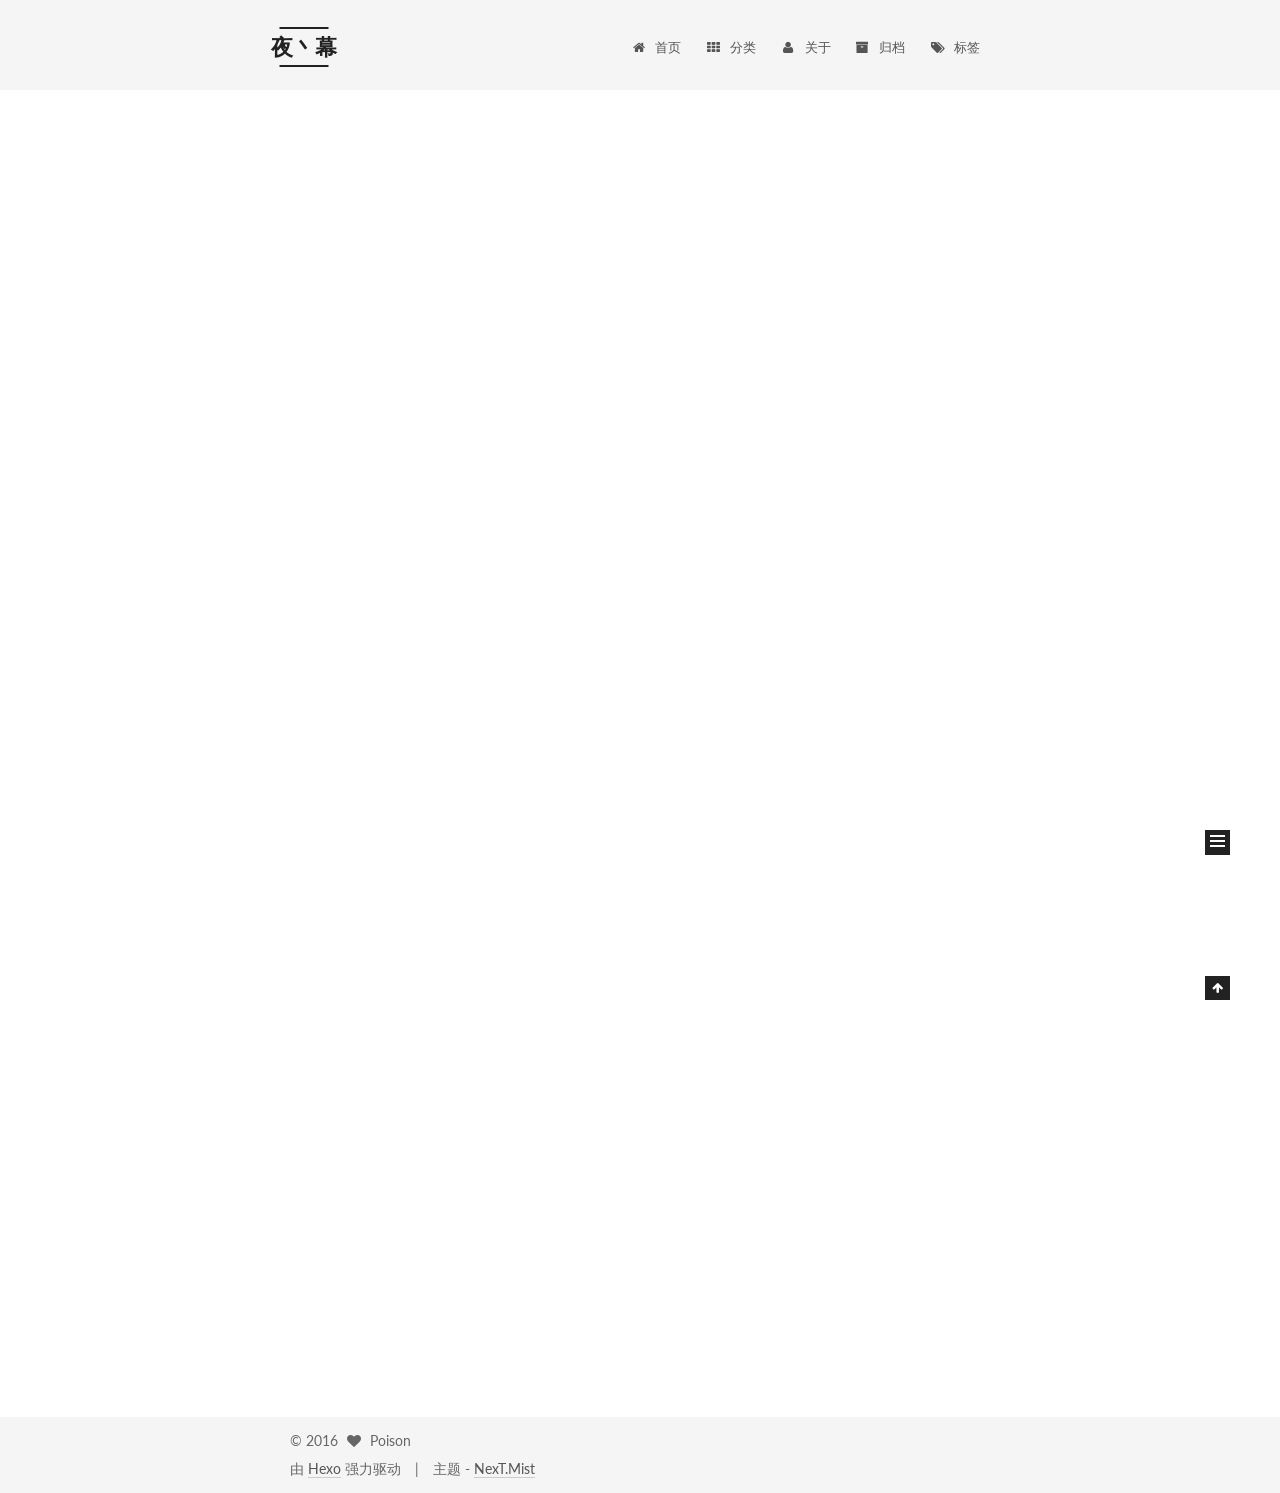
<file: index.html>
<!doctype html>



  


<html class="theme-next mist use-motion">
<head>
  <meta charset="UTF-8"/>
<meta http-equiv="X-UA-Compatible" content="IE=edge,chrome=1" />
<meta name="viewport" content="width=device-width, initial-scale=1, maximum-scale=1"/>



<meta http-equiv="Cache-Control" content="no-transform" />
<meta http-equiv="Cache-Control" content="no-siteapp" />












  
  
  <link href="/vendors/fancybox/source/jquery.fancybox.css?v=2.1.5" rel="stylesheet" type="text/css" />




  
  
  
  

  
    
    
  

  

  

  

  

  
    
    
    <link href="//fonts.googleapis.com/css?family=Lato:300,300italic,400,400italic,700,700italic&subset=latin,latin-ext" rel="stylesheet" type="text/css">
  






<link href="/vendors/font-awesome/css/font-awesome.min.css?v=4.4.0" rel="stylesheet" type="text/css" />

<link href="/css/main.css?v=5.0.1" rel="stylesheet" type="text/css" />


  <meta name="keywords" content="Hexo, NexT" />





  <link rel="alternate" href="/atom.xml" title="夜丶幕" type="application/atom+xml" />




  <link rel="shortcut icon" type="image/x-icon" href="/favicon.ico?v=5.0.1" />






<meta name="description" content="纸上得来终觉浅，绝知此事要躬行">
<meta property="og:type" content="website">
<meta property="og:title" content="夜丶幕">
<meta property="og:url" content="http://yoursite.com/index.html">
<meta property="og:site_name" content="夜丶幕">
<meta property="og:description" content="纸上得来终觉浅，绝知此事要躬行">
<meta name="twitter:card" content="summary">
<meta name="twitter:title" content="夜丶幕">
<meta name="twitter:description" content="纸上得来终觉浅，绝知此事要躬行">



<script type="text/javascript" id="hexo.configuration">
  var NexT = window.NexT || {};
  var CONFIG = {
    scheme: 'Mist',
    sidebar: {"position":"right","display":"post"},
    fancybox: true,
    motion: true,
    duoshuo: {
      userId: 0,
      author: '博主'
    }
  };
</script>




  <link rel="canonical" href="http://yoursite.com/"/>

  <title> 夜丶幕 </title>
</head>

<body itemscope itemtype="http://schema.org/WebPage" lang="zh-Hans">

  










  
  
    
  

  <div class="container one-collumn sidebar-position-right 
   page-home 
 ">
    <div class="headband"></div>

    <header id="header" class="header" itemscope itemtype="http://schema.org/WPHeader">
      <div class="header-inner"><div class="site-meta ">
  

  <div class="custom-logo-site-title">
    <a href="/"  class="brand" rel="start">
      <span class="logo-line-before"><i></i></span>
      <span class="site-title">夜丶幕</span>
      <span class="logo-line-after"><i></i></span>
    </a>
  </div>
  <p class="site-subtitle"></p>
</div>

<div class="site-nav-toggle">
  <button>
    <span class="btn-bar"></span>
    <span class="btn-bar"></span>
    <span class="btn-bar"></span>
  </button>
</div>

<nav class="site-nav">
  

  
    <ul id="menu" class="menu">
      
        
        <li class="menu-item menu-item-home">
          <a href="/" rel="section">
            
              <i class="menu-item-icon fa fa-fw fa-home"></i> <br />
            
            首页
          </a>
        </li>
      
        
        <li class="menu-item menu-item-categories">
          <a href="/categories" rel="section">
            
              <i class="menu-item-icon fa fa-fw fa-th"></i> <br />
            
            分类
          </a>
        </li>
      
        
        <li class="menu-item menu-item-about">
          <a href="/about" rel="section">
            
              <i class="menu-item-icon fa fa-fw fa-user"></i> <br />
            
            关于
          </a>
        </li>
      
        
        <li class="menu-item menu-item-archives">
          <a href="/archives" rel="section">
            
              <i class="menu-item-icon fa fa-fw fa-archive"></i> <br />
            
            归档
          </a>
        </li>
      
        
        <li class="menu-item menu-item-tags">
          <a href="/tags" rel="section">
            
              <i class="menu-item-icon fa fa-fw fa-tags"></i> <br />
            
            标签
          </a>
        </li>
      

      
    </ul>
  

  
</nav>

 </div>
    </header>

    <main id="main" class="main">
      <div class="main-inner">
        <div class="content-wrap">
          <div id="content" class="content">
            
  <section id="posts" class="posts-expand">
    
      

  
  

  
  
  

  <article class="post post-type-normal " itemscope itemtype="http://schema.org/Article">

    
      <header class="post-header">

        
        
          <h1 class="post-title" itemprop="name headline">
            
            
              
                
                <a class="post-title-link" href="/2016/06/18/about/" itemprop="url">
                  about
                </a>
              
            
          </h1>
        

        <div class="post-meta">
          <span class="post-time">
            <span class="post-meta-item-icon">
              <i class="fa fa-calendar-o"></i>
            </span>
            <span class="post-meta-item-text">发表于</span>
            <time itemprop="dateCreated" datetime="2016-06-18T12:57:44+08:00" content="2016-06-18">
              2016-06-18
            </time>
          </span>

          

          
            
              <span class="post-comments-count">
                &nbsp; | &nbsp;
                <a href="/2016/06/18/about/#comments" itemprop="discussionUrl">
                  <span class="post-comments-count ds-thread-count" data-thread-key="2016/06/18/about/" itemprop="commentsCount"></span>
                </a>
              </span>
            
          

          

          
          

          
        </div>
      </header>
    


    <div class="post-body" itemprop="articleBody">

      
      

      
        
          
            
          
        
      
    </div>

    <div>
      
    </div>

    <div>
      
    </div>

    <footer class="post-footer">
      

      

      
      
        <div class="post-eof"></div>
      
    </footer>
  </article>


    
      

  
  

  
  
  

  <article class="post post-type-normal " itemscope itemtype="http://schema.org/Article">

    
      <header class="post-header">

        
        
          <h1 class="post-title" itemprop="name headline">
            
            
              
                
                <a class="post-title-link" href="/2016/06/17/hello-world/" itemprop="url">
                  Hello World
                </a>
              
            
          </h1>
        

        <div class="post-meta">
          <span class="post-time">
            <span class="post-meta-item-icon">
              <i class="fa fa-calendar-o"></i>
            </span>
            <span class="post-meta-item-text">发表于</span>
            <time itemprop="dateCreated" datetime="2016-06-17T22:38:27+08:00" content="2016-06-17">
              2016-06-17
            </time>
          </span>

          
            <span class="post-category" >
              &nbsp; | &nbsp;
              <span class="post-meta-item-icon">
                <i class="fa fa-folder-o"></i>
              </span>
              <span class="post-meta-item-text">分类于</span>
              
                <span itemprop="about" itemscope itemtype="https://schema.org/Thing">
                  <a href="/categories/Testing/" itemprop="url" rel="index">
                    <span itemprop="name">Testing</span>
                  </a>
                </span>

                
                

              
            </span>
          

          
            
              <span class="post-comments-count">
                &nbsp; | &nbsp;
                <a href="/2016/06/17/hello-world/#comments" itemprop="discussionUrl">
                  <span class="post-comments-count ds-thread-count" data-thread-key="2016/06/17/hello-world/" itemprop="commentsCount"></span>
                </a>
              </span>
            
          

          

          
          

          
        </div>
      </header>
    


    <div class="post-body" itemprop="articleBody">

      
      

      
        
          
            <p>Welcome to <a href="https://hexo.io/" target="_blank" rel="external">Hexo</a>! This is your very first post. Check <a href="https://hexo.io/docs/" target="_blank" rel="external">documentation</a> for more info. If you get any problems when using Hexo, you can find the answer in <a href="https://hexo.io/docs/troubleshooting.html" target="_blank" rel="external">troubleshooting</a> or you can ask me on <a href="https://github.com/hexojs/hexo/issues" target="_blank" rel="external">GitHub</a>.</p>
<h2 id="Quick-Start"><a href="#Quick-Start" class="headerlink" title="Quick Start"></a>Quick Start</h2><h3 id="Create-a-new-post"><a href="#Create-a-new-post" class="headerlink" title="Create a new post"></a>Create a new post</h3><figure class="highlight bash"><table><tr><td class="gutter"><pre><span class="line">1</span><br></pre></td><td class="code"><pre><span class="line">$ hexo new <span class="string">"My New Post"</span></span><br></pre></td></tr></table></figure>
<p>More info: <a href="https://hexo.io/docs/writing.html" target="_blank" rel="external">Writing</a></p>
<h3 id="Run-server"><a href="#Run-server" class="headerlink" title="Run server"></a>Run server</h3><figure class="highlight bash"><table><tr><td class="gutter"><pre><span class="line">1</span><br></pre></td><td class="code"><pre><span class="line">$ hexo server</span><br></pre></td></tr></table></figure>
<p>More info: <a href="https://hexo.io/docs/server.html" target="_blank" rel="external">Server</a></p>
<h3 id="Generate-static-files"><a href="#Generate-static-files" class="headerlink" title="Generate static files"></a>Generate static files</h3><figure class="highlight bash"><table><tr><td class="gutter"><pre><span class="line">1</span><br></pre></td><td class="code"><pre><span class="line">$ hexo generate</span><br></pre></td></tr></table></figure>
<p>More info: <a href="https://hexo.io/docs/generating.html" target="_blank" rel="external">Generating</a></p>
<h3 id="Deploy-to-remote-sites"><a href="#Deploy-to-remote-sites" class="headerlink" title="Deploy to remote sites"></a>Deploy to remote sites</h3><figure class="highlight bash"><table><tr><td class="gutter"><pre><span class="line">1</span><br></pre></td><td class="code"><pre><span class="line">$ hexo deploy</span><br></pre></td></tr></table></figure>
<p>More info: <a href="https://hexo.io/docs/deployment.html" target="_blank" rel="external">Deployment</a></p>

          
        
      
    </div>

    <div>
      
    </div>

    <div>
      
    </div>

    <footer class="post-footer">
      

      

      
      
        <div class="post-eof"></div>
      
    </footer>
  </article>


    
  </section>

  


          </div>
          


          

        </div>
        
          
  
  <div class="sidebar-toggle">
    <div class="sidebar-toggle-line-wrap">
      <span class="sidebar-toggle-line sidebar-toggle-line-first"></span>
      <span class="sidebar-toggle-line sidebar-toggle-line-middle"></span>
      <span class="sidebar-toggle-line sidebar-toggle-line-last"></span>
    </div>
  </div>

  <aside id="sidebar" class="sidebar">
    <div class="sidebar-inner">

      

      

      <section class="site-overview sidebar-panel  sidebar-panel-active ">
        <div class="site-author motion-element" itemprop="author" itemscope itemtype="http://schema.org/Person">
          <img class="site-author-image" itemprop="image"
               src="/images/poison.png"
               alt="Poison" />
          <p class="site-author-name" itemprop="name">Poison</p>
          <p class="site-description motion-element" itemprop="description">纸上得来终觉浅，绝知此事要躬行</p>
        </div>
        <nav class="site-state motion-element">
          <div class="site-state-item site-state-posts">
            <a href="/archives">
              <span class="site-state-item-count">2</span>
              <span class="site-state-item-name">日志</span>
            </a>
          </div>

          
            <div class="site-state-item site-state-categories">
              <a href="/categories">
                <span class="site-state-item-count">1</span>
                <span class="site-state-item-name">分类</span>
              </a>
            </div>
          

          
            <div class="site-state-item site-state-tags">
              <a href="/tags">
                <span class="site-state-item-count">1</span>
                <span class="site-state-item-name">标签</span>
              </a>
            </div>
          

        </nav>

        
          <div class="feed-link motion-element">
            <a href="/atom.xml" rel="alternate">
              <i class="fa fa-rss"></i>
              RSS
            </a>
          </div>
        

        <div class="links-of-author motion-element">
          
            
              <span class="links-of-author-item">
                <a href="https://github.com/your-user-name" target="_blank" title="GitHub">
                  
                    <i class="fa fa-fw fa-github"></i>
                  
                  GitHub
                </a>
              </span>
            
              <span class="links-of-author-item">
                <a href="https://twitter.com/your-user-name" target="_blank" title="Twitter">
                  
                    <i class="fa fa-fw fa-twitter"></i>
                  
                  Twitter
                </a>
              </span>
            
              <span class="links-of-author-item">
                <a href="http://weibo.com/your-user-name" target="_blank" title="微博">
                  
                    <i class="fa fa-fw fa-globe"></i>
                  
                  微博
                </a>
              </span>
            
              <span class="links-of-author-item">
                <a href="http://douban.com/people/your-user-name" target="_blank" title="豆瓣">
                  
                    <i class="fa fa-fw fa-globe"></i>
                  
                  豆瓣
                </a>
              </span>
            
              <span class="links-of-author-item">
                <a href="http://www.zhihu.com/people/your-user-name" target="_blank" title="知乎">
                  
                    <i class="fa fa-fw fa-globe"></i>
                  
                  知乎
                </a>
              </span>
            
          
        </div>

        
        

        
        

      </section>

      

    </div>
  </aside>


        
      </div>
    </main>

    <footer id="footer" class="footer">
      <div class="footer-inner">
        <div class="copyright" >
  
  &copy; 
  <span itemprop="copyrightYear">2016</span>
  <span class="with-love">
    <i class="fa fa-heart"></i>
  </span>
  <span class="author" itemprop="copyrightHolder">Poison</span>
</div>

<div class="powered-by">
  由 <a class="theme-link" href="http://hexo.io">Hexo</a> 强力驱动
</div>

<div class="theme-info">
  主题 -
  <a class="theme-link" href="https://github.com/iissnan/hexo-theme-next">
    NexT.Mist
  </a>
</div>

        

        
      </div>
    </footer>

    <div class="back-to-top">
      <i class="fa fa-arrow-up"></i>
    </div>
  </div>

  

<script type="text/javascript">
  if (Object.prototype.toString.call(window.Promise) !== '[object Function]') {
    window.Promise = null;
  }
</script>









  



  
  <script type="text/javascript" src="/vendors/jquery/index.js?v=2.1.3"></script>

  
  <script type="text/javascript" src="/vendors/fastclick/lib/fastclick.min.js?v=1.0.6"></script>

  
  <script type="text/javascript" src="/vendors/jquery_lazyload/jquery.lazyload.js?v=1.9.7"></script>

  
  <script type="text/javascript" src="/vendors/velocity/velocity.min.js?v=1.2.1"></script>

  
  <script type="text/javascript" src="/vendors/velocity/velocity.ui.min.js?v=1.2.1"></script>

  
  <script type="text/javascript" src="/vendors/fancybox/source/jquery.fancybox.pack.js?v=2.1.5"></script>


  


  <script type="text/javascript" src="/js/src/utils.js?v=5.0.1"></script>

  <script type="text/javascript" src="/js/src/motion.js?v=5.0.1"></script>



  
  

  

  


  <script type="text/javascript" src="/js/src/bootstrap.js?v=5.0.1"></script>



  

  
    
  

  <script type="text/javascript">
    var duoshuoQuery = {short_name:"poisonsky"};
    (function() {
      var ds = document.createElement('script');
      ds.type = 'text/javascript';ds.async = true;
      ds.id = 'duoshuo-script';
      ds.src = (document.location.protocol == 'https:' ? 'https:' : 'http:') + '//static.duoshuo.com/embed.js';
      ds.charset = 'UTF-8';
      (document.getElementsByTagName('head')[0]
      || document.getElementsByTagName('body')[0]).appendChild(ds);
    })();
  </script>

  
    
  






  
  
  

  

  

</body>
</html>
</file>
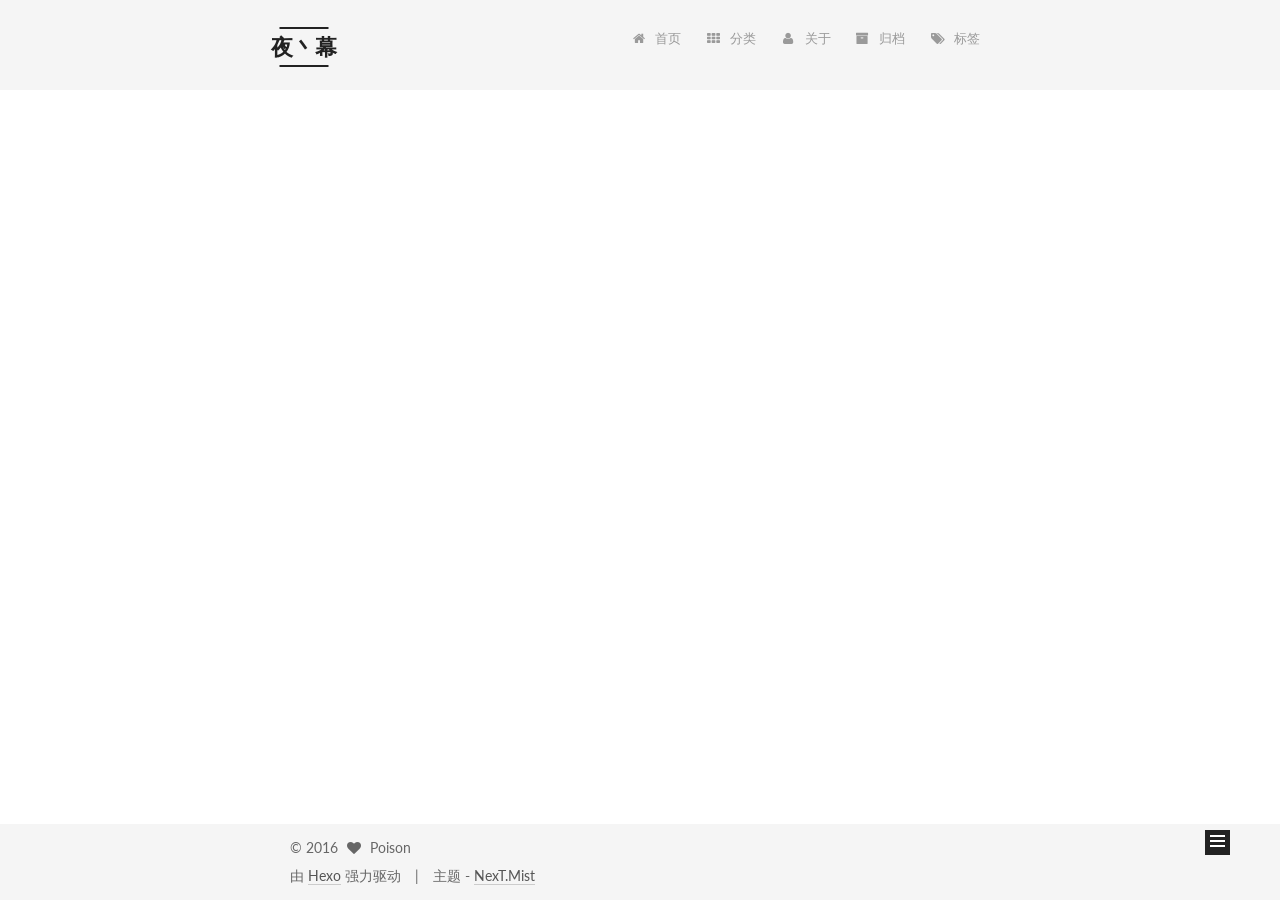
<file: about/index.html>
<!doctype html>



  


<html class="theme-next mist use-motion">
<head>
  <meta charset="UTF-8"/>
<meta http-equiv="X-UA-Compatible" content="IE=edge,chrome=1" />
<meta name="viewport" content="width=device-width, initial-scale=1, maximum-scale=1"/>



<meta http-equiv="Cache-Control" content="no-transform" />
<meta http-equiv="Cache-Control" content="no-siteapp" />












  
  
  <link href="/vendors/fancybox/source/jquery.fancybox.css?v=2.1.5" rel="stylesheet" type="text/css" />




  
  
  
  

  
    
    
  

  

  

  

  

  
    
    
    <link href="//fonts.googleapis.com/css?family=Lato:300,300italic,400,400italic,700,700italic&subset=latin,latin-ext" rel="stylesheet" type="text/css">
  






<link href="/vendors/font-awesome/css/font-awesome.min.css?v=4.4.0" rel="stylesheet" type="text/css" />

<link href="/css/main.css?v=5.0.1" rel="stylesheet" type="text/css" />


  <meta name="keywords" content="Hexo, NexT" />




  


  <link rel="alternate" href="/atom.xml" title="夜丶幕" type="application/atom+xml" />




  <link rel="shortcut icon" type="image/x-icon" href="/favicon.ico?v=5.0.1" />






<meta name="description" content="纸上得来终觉浅，绝知此事要躬行">
<meta property="og:type" content="website">
<meta property="og:title" content="about">
<meta property="og:url" content="http://yoursite.com/about/index.html">
<meta property="og:site_name" content="夜丶幕">
<meta property="og:description" content="纸上得来终觉浅，绝知此事要躬行">
<meta property="og:updated_time" content="2016-06-18T04:58:09.805Z">
<meta name="twitter:card" content="summary">
<meta name="twitter:title" content="about">
<meta name="twitter:description" content="纸上得来终觉浅，绝知此事要躬行">



<script type="text/javascript" id="hexo.configuration">
  var NexT = window.NexT || {};
  var CONFIG = {
    scheme: 'Mist',
    sidebar: {"position":"right","display":"post"},
    fancybox: true,
    motion: true,
    duoshuo: {
      userId: 0,
      author: '博主'
    }
  };
</script>




  <link rel="canonical" href="http://yoursite.com/about/"/>

  <title>
  

  
    about | 夜丶幕
  
</title>
</head>

<body itemscope itemtype="http://schema.org/WebPage" lang="zh-Hans">

  










  
  
    
  

  <div class="container one-collumn sidebar-position-right  ">
    <div class="headband"></div>

    <header id="header" class="header" itemscope itemtype="http://schema.org/WPHeader">
      <div class="header-inner"><div class="site-meta ">
  

  <div class="custom-logo-site-title">
    <a href="/"  class="brand" rel="start">
      <span class="logo-line-before"><i></i></span>
      <span class="site-title">夜丶幕</span>
      <span class="logo-line-after"><i></i></span>
    </a>
  </div>
  <p class="site-subtitle"></p>
</div>

<div class="site-nav-toggle">
  <button>
    <span class="btn-bar"></span>
    <span class="btn-bar"></span>
    <span class="btn-bar"></span>
  </button>
</div>

<nav class="site-nav">
  

  
    <ul id="menu" class="menu">
      
        
        <li class="menu-item menu-item-home">
          <a href="/" rel="section">
            
              <i class="menu-item-icon fa fa-fw fa-home"></i> <br />
            
            首页
          </a>
        </li>
      
        
        <li class="menu-item menu-item-categories">
          <a href="/categories" rel="section">
            
              <i class="menu-item-icon fa fa-fw fa-th"></i> <br />
            
            分类
          </a>
        </li>
      
        
        <li class="menu-item menu-item-about">
          <a href="/about" rel="section">
            
              <i class="menu-item-icon fa fa-fw fa-user"></i> <br />
            
            关于
          </a>
        </li>
      
        
        <li class="menu-item menu-item-archives">
          <a href="/archives" rel="section">
            
              <i class="menu-item-icon fa fa-fw fa-archive"></i> <br />
            
            归档
          </a>
        </li>
      
        
        <li class="menu-item menu-item-tags">
          <a href="/tags" rel="section">
            
              <i class="menu-item-icon fa fa-fw fa-tags"></i> <br />
            
            标签
          </a>
        </li>
      

      
    </ul>
  

  
</nav>

 </div>
    </header>

    <main id="main" class="main">
      <div class="main-inner">
        <div class="content-wrap">
          <div id="content" class="content">
            

  <div id="posts" class="posts-expand">
    
    
      
    
  </div>


          </div>
          


          
  <div class="comments" id="comments">
    
      <div class="ds-thread" data-thread-key="about/index.html"
           data-title="about" data-url="http://yoursite.com/about/index.html">
      </div>
    
  </div>


        </div>
        
          
  
  <div class="sidebar-toggle">
    <div class="sidebar-toggle-line-wrap">
      <span class="sidebar-toggle-line sidebar-toggle-line-first"></span>
      <span class="sidebar-toggle-line sidebar-toggle-line-middle"></span>
      <span class="sidebar-toggle-line sidebar-toggle-line-last"></span>
    </div>
  </div>

  <aside id="sidebar" class="sidebar">
    <div class="sidebar-inner">

      

      

      <section class="site-overview sidebar-panel  sidebar-panel-active ">
        <div class="site-author motion-element" itemprop="author" itemscope itemtype="http://schema.org/Person">
          <img class="site-author-image" itemprop="image"
               src="/images/poison.png"
               alt="Poison" />
          <p class="site-author-name" itemprop="name">Poison</p>
          <p class="site-description motion-element" itemprop="description">纸上得来终觉浅，绝知此事要躬行</p>
        </div>
        <nav class="site-state motion-element">
          <div class="site-state-item site-state-posts">
            <a href="/archives">
              <span class="site-state-item-count">2</span>
              <span class="site-state-item-name">日志</span>
            </a>
          </div>

          
            <div class="site-state-item site-state-categories">
              <a href="/categories">
                <span class="site-state-item-count">1</span>
                <span class="site-state-item-name">分类</span>
              </a>
            </div>
          

          
            <div class="site-state-item site-state-tags">
              <a href="/tags">
                <span class="site-state-item-count">1</span>
                <span class="site-state-item-name">标签</span>
              </a>
            </div>
          

        </nav>

        
          <div class="feed-link motion-element">
            <a href="/atom.xml" rel="alternate">
              <i class="fa fa-rss"></i>
              RSS
            </a>
          </div>
        

        <div class="links-of-author motion-element">
          
            
              <span class="links-of-author-item">
                <a href="https://github.com/your-user-name" target="_blank" title="GitHub">
                  
                    <i class="fa fa-fw fa-github"></i>
                  
                  GitHub
                </a>
              </span>
            
              <span class="links-of-author-item">
                <a href="https://twitter.com/your-user-name" target="_blank" title="Twitter">
                  
                    <i class="fa fa-fw fa-twitter"></i>
                  
                  Twitter
                </a>
              </span>
            
              <span class="links-of-author-item">
                <a href="http://weibo.com/your-user-name" target="_blank" title="微博">
                  
                    <i class="fa fa-fw fa-globe"></i>
                  
                  微博
                </a>
              </span>
            
              <span class="links-of-author-item">
                <a href="http://douban.com/people/your-user-name" target="_blank" title="豆瓣">
                  
                    <i class="fa fa-fw fa-globe"></i>
                  
                  豆瓣
                </a>
              </span>
            
              <span class="links-of-author-item">
                <a href="http://www.zhihu.com/people/your-user-name" target="_blank" title="知乎">
                  
                    <i class="fa fa-fw fa-globe"></i>
                  
                  知乎
                </a>
              </span>
            
          
        </div>

        
        

        
        

      </section>

      

    </div>
  </aside>


        
      </div>
    </main>

    <footer id="footer" class="footer">
      <div class="footer-inner">
        <div class="copyright" >
  
  &copy; 
  <span itemprop="copyrightYear">2016</span>
  <span class="with-love">
    <i class="fa fa-heart"></i>
  </span>
  <span class="author" itemprop="copyrightHolder">Poison</span>
</div>

<div class="powered-by">
  由 <a class="theme-link" href="http://hexo.io">Hexo</a> 强力驱动
</div>

<div class="theme-info">
  主题 -
  <a class="theme-link" href="https://github.com/iissnan/hexo-theme-next">
    NexT.Mist
  </a>
</div>

        

        
      </div>
    </footer>

    <div class="back-to-top">
      <i class="fa fa-arrow-up"></i>
    </div>
  </div>

  

<script type="text/javascript">
  if (Object.prototype.toString.call(window.Promise) !== '[object Function]') {
    window.Promise = null;
  }
</script>









  



  
  <script type="text/javascript" src="/vendors/jquery/index.js?v=2.1.3"></script>

  
  <script type="text/javascript" src="/vendors/fastclick/lib/fastclick.min.js?v=1.0.6"></script>

  
  <script type="text/javascript" src="/vendors/jquery_lazyload/jquery.lazyload.js?v=1.9.7"></script>

  
  <script type="text/javascript" src="/vendors/velocity/velocity.min.js?v=1.2.1"></script>

  
  <script type="text/javascript" src="/vendors/velocity/velocity.ui.min.js?v=1.2.1"></script>

  
  <script type="text/javascript" src="/vendors/fancybox/source/jquery.fancybox.pack.js?v=2.1.5"></script>


  


  <script type="text/javascript" src="/js/src/utils.js?v=5.0.1"></script>

  <script type="text/javascript" src="/js/src/motion.js?v=5.0.1"></script>



  
  

  

  


  <script type="text/javascript" src="/js/src/bootstrap.js?v=5.0.1"></script>



  

  
    
  

  <script type="text/javascript">
    var duoshuoQuery = {short_name:"poisonsky"};
    (function() {
      var ds = document.createElement('script');
      ds.type = 'text/javascript';ds.async = true;
      ds.id = 'duoshuo-script';
      ds.src = (document.location.protocol == 'https:' ? 'https:' : 'http:') + '//static.duoshuo.com/embed.js';
      ds.charset = 'UTF-8';
      (document.getElementsByTagName('head')[0]
      || document.getElementsByTagName('body')[0]).appendChild(ds);
    })();
  </script>

  
    
  






  
  
  

  

  

</body>
</html>
</file>
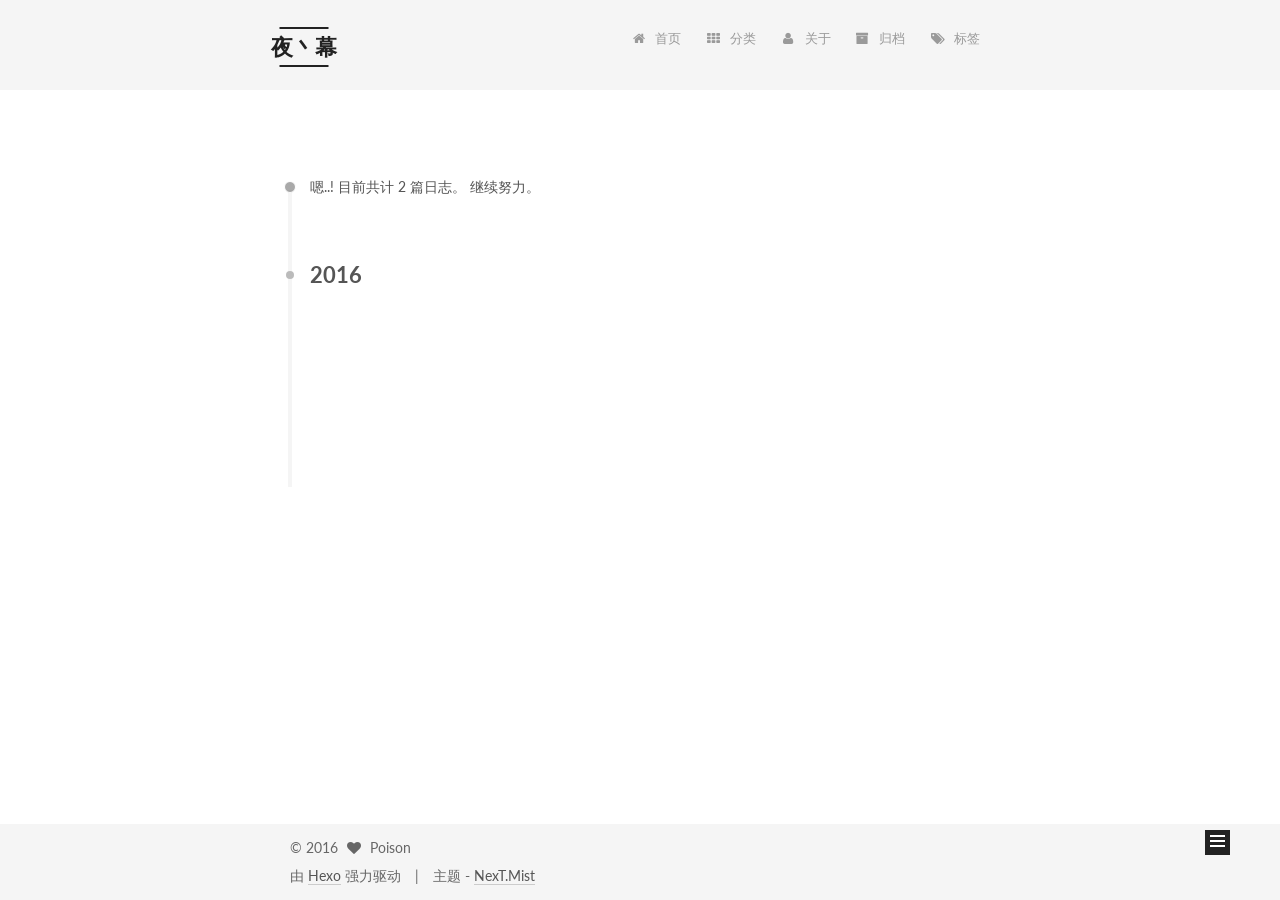
<file: archives/index.html>
<!doctype html>



  


<html class="theme-next mist use-motion">
<head>
  <meta charset="UTF-8"/>
<meta http-equiv="X-UA-Compatible" content="IE=edge,chrome=1" />
<meta name="viewport" content="width=device-width, initial-scale=1, maximum-scale=1"/>



<meta http-equiv="Cache-Control" content="no-transform" />
<meta http-equiv="Cache-Control" content="no-siteapp" />












  
  
  <link href="/vendors/fancybox/source/jquery.fancybox.css?v=2.1.5" rel="stylesheet" type="text/css" />




  
  
  
  

  
    
    
  

  

  

  

  

  
    
    
    <link href="//fonts.googleapis.com/css?family=Lato:300,300italic,400,400italic,700,700italic&subset=latin,latin-ext" rel="stylesheet" type="text/css">
  






<link href="/vendors/font-awesome/css/font-awesome.min.css?v=4.4.0" rel="stylesheet" type="text/css" />

<link href="/css/main.css?v=5.0.1" rel="stylesheet" type="text/css" />


  <meta name="keywords" content="Hexo, NexT" />





  <link rel="alternate" href="/atom.xml" title="夜丶幕" type="application/atom+xml" />




  <link rel="shortcut icon" type="image/x-icon" href="/favicon.ico?v=5.0.1" />






<meta name="description" content="纸上得来终觉浅，绝知此事要躬行">
<meta property="og:type" content="website">
<meta property="og:title" content="夜丶幕">
<meta property="og:url" content="http://yoursite.com/archives/index.html">
<meta property="og:site_name" content="夜丶幕">
<meta property="og:description" content="纸上得来终觉浅，绝知此事要躬行">
<meta name="twitter:card" content="summary">
<meta name="twitter:title" content="夜丶幕">
<meta name="twitter:description" content="纸上得来终觉浅，绝知此事要躬行">



<script type="text/javascript" id="hexo.configuration">
  var NexT = window.NexT || {};
  var CONFIG = {
    scheme: 'Mist',
    sidebar: {"position":"right","display":"post"},
    fancybox: true,
    motion: true,
    duoshuo: {
      userId: 0,
      author: '博主'
    }
  };
</script>




  <link rel="canonical" href="http://yoursite.com/archives/"/>

  <title> 归档 | 夜丶幕 </title>
</head>

<body itemscope itemtype="http://schema.org/WebPage" lang="zh-Hans">

  










  
  
    
  

  <div class="container one-collumn sidebar-position-right  page-archive  ">
    <div class="headband"></div>

    <header id="header" class="header" itemscope itemtype="http://schema.org/WPHeader">
      <div class="header-inner"><div class="site-meta ">
  

  <div class="custom-logo-site-title">
    <a href="/"  class="brand" rel="start">
      <span class="logo-line-before"><i></i></span>
      <span class="site-title">夜丶幕</span>
      <span class="logo-line-after"><i></i></span>
    </a>
  </div>
  <p class="site-subtitle"></p>
</div>

<div class="site-nav-toggle">
  <button>
    <span class="btn-bar"></span>
    <span class="btn-bar"></span>
    <span class="btn-bar"></span>
  </button>
</div>

<nav class="site-nav">
  

  
    <ul id="menu" class="menu">
      
        
        <li class="menu-item menu-item-home">
          <a href="/" rel="section">
            
              <i class="menu-item-icon fa fa-fw fa-home"></i> <br />
            
            首页
          </a>
        </li>
      
        
        <li class="menu-item menu-item-categories">
          <a href="/categories" rel="section">
            
              <i class="menu-item-icon fa fa-fw fa-th"></i> <br />
            
            分类
          </a>
        </li>
      
        
        <li class="menu-item menu-item-about">
          <a href="/about" rel="section">
            
              <i class="menu-item-icon fa fa-fw fa-user"></i> <br />
            
            关于
          </a>
        </li>
      
        
        <li class="menu-item menu-item-archives">
          <a href="/archives" rel="section">
            
              <i class="menu-item-icon fa fa-fw fa-archive"></i> <br />
            
            归档
          </a>
        </li>
      
        
        <li class="menu-item menu-item-tags">
          <a href="/tags" rel="section">
            
              <i class="menu-item-icon fa fa-fw fa-tags"></i> <br />
            
            标签
          </a>
        </li>
      

      
    </ul>
  

  
</nav>

 </div>
    </header>

    <main id="main" class="main">
      <div class="main-inner">
        <div class="content-wrap">
          <div id="content" class="content">
            

  <section id="posts" class="posts-collapse">
    <span class="archive-move-on"></span>

    <span class="archive-page-counter">
      
      
      
        
      
      嗯..! 目前共计 2 篇日志。 继续努力。
    </span>

    

      
      
      

      
        
        <div class="collection-title">
          <h2 class="archive-year motion-element" id="archive-year-2016">2016</h2>
        </div>
      
      

      

  <article class="post post-type-normal" itemscope itemtype="http://schema.org/Article">
    <header class="post-header">

      <h1 class="post-title">
        
            <a class="post-title-link" href="/2016/06/18/about/" itemprop="url">
              
                <span itemprop="name">about</span>
              
            </a>
        
      </h1>

      <div class="post-meta">
        <time class="post-time" itemprop="dateCreated"
              datetime="2016-06-18T12:57:44+08:00"
              content="2016-06-18" >
          06-18
        </time>
      </div>

    </header>
  </article>



    

      
      
      

      
      

      

  <article class="post post-type-normal" itemscope itemtype="http://schema.org/Article">
    <header class="post-header">

      <h1 class="post-title">
        
            <a class="post-title-link" href="/2016/06/17/hello-world/" itemprop="url">
              
                <span itemprop="name">Hello World</span>
              
            </a>
        
      </h1>

      <div class="post-meta">
        <time class="post-time" itemprop="dateCreated"
              datetime="2016-06-17T22:38:27+08:00"
              content="2016-06-17" >
          06-17
        </time>
      </div>

    </header>
  </article>



    

  </section>

  



          </div>
          


          

        </div>
        
          
  
  <div class="sidebar-toggle">
    <div class="sidebar-toggle-line-wrap">
      <span class="sidebar-toggle-line sidebar-toggle-line-first"></span>
      <span class="sidebar-toggle-line sidebar-toggle-line-middle"></span>
      <span class="sidebar-toggle-line sidebar-toggle-line-last"></span>
    </div>
  </div>

  <aside id="sidebar" class="sidebar">
    <div class="sidebar-inner">

      

      

      <section class="site-overview sidebar-panel  sidebar-panel-active ">
        <div class="site-author motion-element" itemprop="author" itemscope itemtype="http://schema.org/Person">
          <img class="site-author-image" itemprop="image"
               src="/images/poison.png"
               alt="Poison" />
          <p class="site-author-name" itemprop="name">Poison</p>
          <p class="site-description motion-element" itemprop="description">纸上得来终觉浅，绝知此事要躬行</p>
        </div>
        <nav class="site-state motion-element">
          <div class="site-state-item site-state-posts">
            <a href="/archives">
              <span class="site-state-item-count">2</span>
              <span class="site-state-item-name">日志</span>
            </a>
          </div>

          
            <div class="site-state-item site-state-categories">
              <a href="/categories">
                <span class="site-state-item-count">1</span>
                <span class="site-state-item-name">分类</span>
              </a>
            </div>
          

          
            <div class="site-state-item site-state-tags">
              <a href="/tags">
                <span class="site-state-item-count">1</span>
                <span class="site-state-item-name">标签</span>
              </a>
            </div>
          

        </nav>

        
          <div class="feed-link motion-element">
            <a href="/atom.xml" rel="alternate">
              <i class="fa fa-rss"></i>
              RSS
            </a>
          </div>
        

        <div class="links-of-author motion-element">
          
            
              <span class="links-of-author-item">
                <a href="https://github.com/your-user-name" target="_blank" title="GitHub">
                  
                    <i class="fa fa-fw fa-github"></i>
                  
                  GitHub
                </a>
              </span>
            
              <span class="links-of-author-item">
                <a href="https://twitter.com/your-user-name" target="_blank" title="Twitter">
                  
                    <i class="fa fa-fw fa-twitter"></i>
                  
                  Twitter
                </a>
              </span>
            
              <span class="links-of-author-item">
                <a href="http://weibo.com/your-user-name" target="_blank" title="微博">
                  
                    <i class="fa fa-fw fa-globe"></i>
                  
                  微博
                </a>
              </span>
            
              <span class="links-of-author-item">
                <a href="http://douban.com/people/your-user-name" target="_blank" title="豆瓣">
                  
                    <i class="fa fa-fw fa-globe"></i>
                  
                  豆瓣
                </a>
              </span>
            
              <span class="links-of-author-item">
                <a href="http://www.zhihu.com/people/your-user-name" target="_blank" title="知乎">
                  
                    <i class="fa fa-fw fa-globe"></i>
                  
                  知乎
                </a>
              </span>
            
          
        </div>

        
        

        
        

      </section>

      

    </div>
  </aside>


        
      </div>
    </main>

    <footer id="footer" class="footer">
      <div class="footer-inner">
        <div class="copyright" >
  
  &copy; 
  <span itemprop="copyrightYear">2016</span>
  <span class="with-love">
    <i class="fa fa-heart"></i>
  </span>
  <span class="author" itemprop="copyrightHolder">Poison</span>
</div>

<div class="powered-by">
  由 <a class="theme-link" href="http://hexo.io">Hexo</a> 强力驱动
</div>

<div class="theme-info">
  主题 -
  <a class="theme-link" href="https://github.com/iissnan/hexo-theme-next">
    NexT.Mist
  </a>
</div>

        

        
      </div>
    </footer>

    <div class="back-to-top">
      <i class="fa fa-arrow-up"></i>
    </div>
  </div>

  

<script type="text/javascript">
  if (Object.prototype.toString.call(window.Promise) !== '[object Function]') {
    window.Promise = null;
  }
</script>









  



  
  <script type="text/javascript" src="/vendors/jquery/index.js?v=2.1.3"></script>

  
  <script type="text/javascript" src="/vendors/fastclick/lib/fastclick.min.js?v=1.0.6"></script>

  
  <script type="text/javascript" src="/vendors/jquery_lazyload/jquery.lazyload.js?v=1.9.7"></script>

  
  <script type="text/javascript" src="/vendors/velocity/velocity.min.js?v=1.2.1"></script>

  
  <script type="text/javascript" src="/vendors/velocity/velocity.ui.min.js?v=1.2.1"></script>

  
  <script type="text/javascript" src="/vendors/fancybox/source/jquery.fancybox.pack.js?v=2.1.5"></script>


  


  <script type="text/javascript" src="/js/src/utils.js?v=5.0.1"></script>

  <script type="text/javascript" src="/js/src/motion.js?v=5.0.1"></script>



  
  

  
  
    <script type="text/javascript" id="motion.page.archive">
      $('.archive-year').velocity('transition.slideLeftIn');
    </script>
  


  


  <script type="text/javascript" src="/js/src/bootstrap.js?v=5.0.1"></script>



  

  
    
  

  <script type="text/javascript">
    var duoshuoQuery = {short_name:"poisonsky"};
    (function() {
      var ds = document.createElement('script');
      ds.type = 'text/javascript';ds.async = true;
      ds.id = 'duoshuo-script';
      ds.src = (document.location.protocol == 'https:' ? 'https:' : 'http:') + '//static.duoshuo.com/embed.js';
      ds.charset = 'UTF-8';
      (document.getElementsByTagName('head')[0]
      || document.getElementsByTagName('body')[0]).appendChild(ds);
    })();
  </script>

  
    
  






  
  
  

  

  

</body>
</html>
</file>
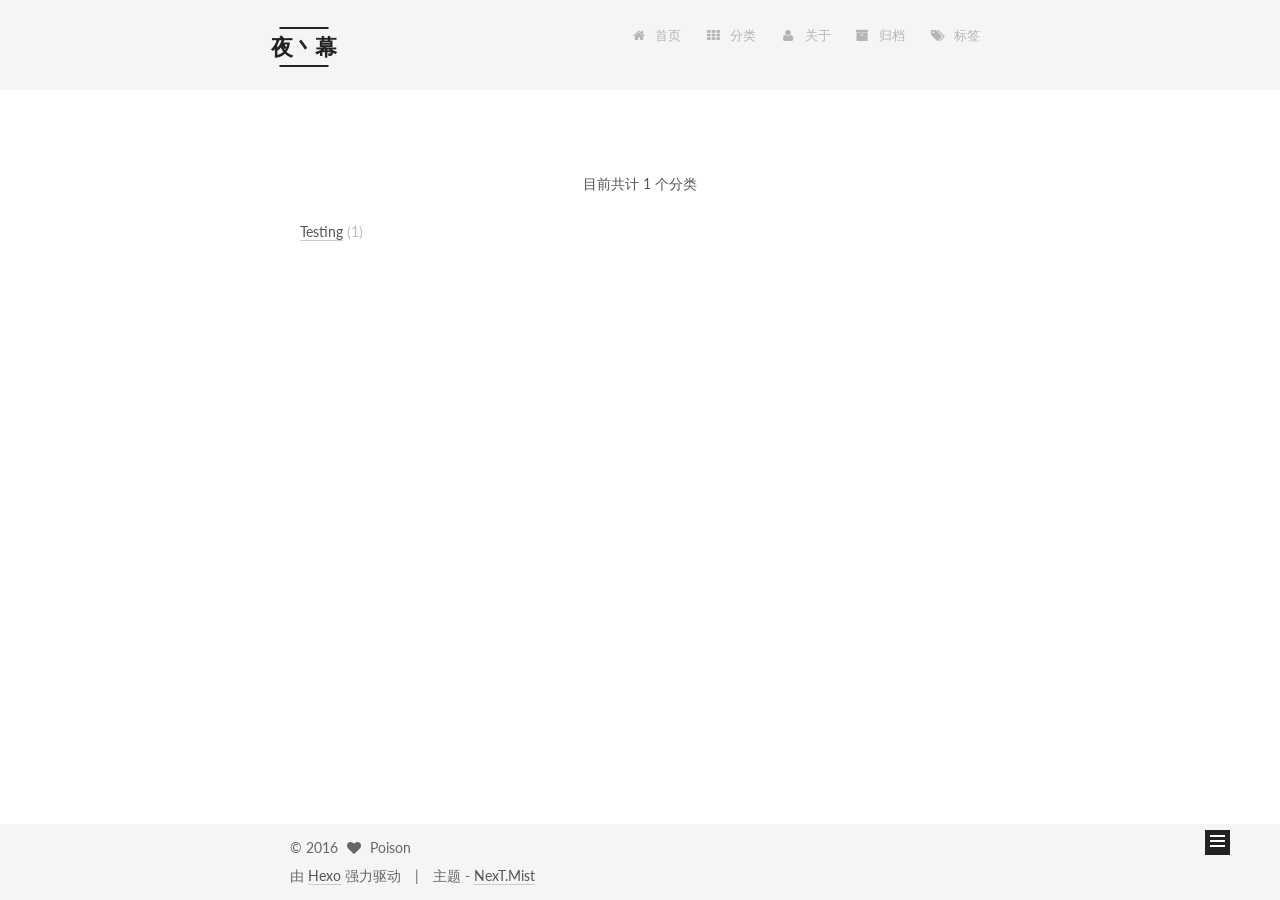
<file: categories/index.html>
<!doctype html>



  


<html class="theme-next mist use-motion">
<head>
  <meta charset="UTF-8"/>
<meta http-equiv="X-UA-Compatible" content="IE=edge,chrome=1" />
<meta name="viewport" content="width=device-width, initial-scale=1, maximum-scale=1"/>



<meta http-equiv="Cache-Control" content="no-transform" />
<meta http-equiv="Cache-Control" content="no-siteapp" />












  
  
  <link href="/vendors/fancybox/source/jquery.fancybox.css?v=2.1.5" rel="stylesheet" type="text/css" />




  
  
  
  

  
    
    
  

  

  

  

  

  
    
    
    <link href="//fonts.googleapis.com/css?family=Lato:300,300italic,400,400italic,700,700italic&subset=latin,latin-ext" rel="stylesheet" type="text/css">
  






<link href="/vendors/font-awesome/css/font-awesome.min.css?v=4.4.0" rel="stylesheet" type="text/css" />

<link href="/css/main.css?v=5.0.1" rel="stylesheet" type="text/css" />


  <meta name="keywords" content="Hexo, NexT" />





  <link rel="alternate" href="/atom.xml" title="夜丶幕" type="application/atom+xml" />




  <link rel="shortcut icon" type="image/x-icon" href="/favicon.ico?v=5.0.1" />






<meta name="description" content="纸上得来终觉浅，绝知此事要躬行">
<meta property="og:type" content="website">
<meta property="og:title" content="categories">
<meta property="og:url" content="http://yoursite.com/categories/index.html">
<meta property="og:site_name" content="夜丶幕">
<meta property="og:description" content="纸上得来终觉浅，绝知此事要躬行">
<meta property="og:updated_time" content="2016-06-18T05:00:49.393Z">
<meta name="twitter:card" content="summary">
<meta name="twitter:title" content="categories">
<meta name="twitter:description" content="纸上得来终觉浅，绝知此事要躬行">



<script type="text/javascript" id="hexo.configuration">
  var NexT = window.NexT || {};
  var CONFIG = {
    scheme: 'Mist',
    sidebar: {"position":"right","display":"post"},
    fancybox: true,
    motion: true,
    duoshuo: {
      userId: 0,
      author: '博主'
    }
  };
</script>




  <link rel="canonical" href="http://yoursite.com/categories/"/>

  <title>
  

  
    分类 | 夜丶幕
  
</title>
</head>

<body itemscope itemtype="http://schema.org/WebPage" lang="zh-Hans">

  










  
  
    
  

  <div class="container one-collumn sidebar-position-right  ">
    <div class="headband"></div>

    <header id="header" class="header" itemscope itemtype="http://schema.org/WPHeader">
      <div class="header-inner"><div class="site-meta ">
  

  <div class="custom-logo-site-title">
    <a href="/"  class="brand" rel="start">
      <span class="logo-line-before"><i></i></span>
      <span class="site-title">夜丶幕</span>
      <span class="logo-line-after"><i></i></span>
    </a>
  </div>
  <p class="site-subtitle"></p>
</div>

<div class="site-nav-toggle">
  <button>
    <span class="btn-bar"></span>
    <span class="btn-bar"></span>
    <span class="btn-bar"></span>
  </button>
</div>

<nav class="site-nav">
  

  
    <ul id="menu" class="menu">
      
        
        <li class="menu-item menu-item-home">
          <a href="/" rel="section">
            
              <i class="menu-item-icon fa fa-fw fa-home"></i> <br />
            
            首页
          </a>
        </li>
      
        
        <li class="menu-item menu-item-categories">
          <a href="/categories" rel="section">
            
              <i class="menu-item-icon fa fa-fw fa-th"></i> <br />
            
            分类
          </a>
        </li>
      
        
        <li class="menu-item menu-item-about">
          <a href="/about" rel="section">
            
              <i class="menu-item-icon fa fa-fw fa-user"></i> <br />
            
            关于
          </a>
        </li>
      
        
        <li class="menu-item menu-item-archives">
          <a href="/archives" rel="section">
            
              <i class="menu-item-icon fa fa-fw fa-archive"></i> <br />
            
            归档
          </a>
        </li>
      
        
        <li class="menu-item menu-item-tags">
          <a href="/tags" rel="section">
            
              <i class="menu-item-icon fa fa-fw fa-tags"></i> <br />
            
            标签
          </a>
        </li>
      

      
    </ul>
  

  
</nav>

 </div>
    </header>

    <main id="main" class="main">
      <div class="main-inner">
        <div class="content-wrap">
          <div id="content" class="content">
            

  <div id="posts" class="posts-expand">
    
    
      <div class="category-all-page">
        <div class="category-all-title">
            目前共计 1 个分类
        </div>
        <div class="category-all">
          <ul class="category-list"><li class="category-list-item"><a class="category-list-link" href="/categories/Testing/">Testing</a><span class="category-list-count">1</span></li></ul>
        </div>
      </div>
    
  </div>


          </div>
          


          

        </div>
        
          
  
  <div class="sidebar-toggle">
    <div class="sidebar-toggle-line-wrap">
      <span class="sidebar-toggle-line sidebar-toggle-line-first"></span>
      <span class="sidebar-toggle-line sidebar-toggle-line-middle"></span>
      <span class="sidebar-toggle-line sidebar-toggle-line-last"></span>
    </div>
  </div>

  <aside id="sidebar" class="sidebar">
    <div class="sidebar-inner">

      

      

      <section class="site-overview sidebar-panel  sidebar-panel-active ">
        <div class="site-author motion-element" itemprop="author" itemscope itemtype="http://schema.org/Person">
          <img class="site-author-image" itemprop="image"
               src="/images/poison.png"
               alt="Poison" />
          <p class="site-author-name" itemprop="name">Poison</p>
          <p class="site-description motion-element" itemprop="description">纸上得来终觉浅，绝知此事要躬行</p>
        </div>
        <nav class="site-state motion-element">
          <div class="site-state-item site-state-posts">
            <a href="/archives">
              <span class="site-state-item-count">2</span>
              <span class="site-state-item-name">日志</span>
            </a>
          </div>

          
            <div class="site-state-item site-state-categories">
              <a href="/categories">
                <span class="site-state-item-count">1</span>
                <span class="site-state-item-name">分类</span>
              </a>
            </div>
          

          
            <div class="site-state-item site-state-tags">
              <a href="/tags">
                <span class="site-state-item-count">1</span>
                <span class="site-state-item-name">标签</span>
              </a>
            </div>
          

        </nav>

        
          <div class="feed-link motion-element">
            <a href="/atom.xml" rel="alternate">
              <i class="fa fa-rss"></i>
              RSS
            </a>
          </div>
        

        <div class="links-of-author motion-element">
          
            
              <span class="links-of-author-item">
                <a href="https://github.com/your-user-name" target="_blank" title="GitHub">
                  
                    <i class="fa fa-fw fa-github"></i>
                  
                  GitHub
                </a>
              </span>
            
              <span class="links-of-author-item">
                <a href="https://twitter.com/your-user-name" target="_blank" title="Twitter">
                  
                    <i class="fa fa-fw fa-twitter"></i>
                  
                  Twitter
                </a>
              </span>
            
              <span class="links-of-author-item">
                <a href="http://weibo.com/your-user-name" target="_blank" title="微博">
                  
                    <i class="fa fa-fw fa-globe"></i>
                  
                  微博
                </a>
              </span>
            
              <span class="links-of-author-item">
                <a href="http://douban.com/people/your-user-name" target="_blank" title="豆瓣">
                  
                    <i class="fa fa-fw fa-globe"></i>
                  
                  豆瓣
                </a>
              </span>
            
              <span class="links-of-author-item">
                <a href="http://www.zhihu.com/people/your-user-name" target="_blank" title="知乎">
                  
                    <i class="fa fa-fw fa-globe"></i>
                  
                  知乎
                </a>
              </span>
            
          
        </div>

        
        

        
        

      </section>

      

    </div>
  </aside>


        
      </div>
    </main>

    <footer id="footer" class="footer">
      <div class="footer-inner">
        <div class="copyright" >
  
  &copy; 
  <span itemprop="copyrightYear">2016</span>
  <span class="with-love">
    <i class="fa fa-heart"></i>
  </span>
  <span class="author" itemprop="copyrightHolder">Poison</span>
</div>

<div class="powered-by">
  由 <a class="theme-link" href="http://hexo.io">Hexo</a> 强力驱动
</div>

<div class="theme-info">
  主题 -
  <a class="theme-link" href="https://github.com/iissnan/hexo-theme-next">
    NexT.Mist
  </a>
</div>

        

        
      </div>
    </footer>

    <div class="back-to-top">
      <i class="fa fa-arrow-up"></i>
    </div>
  </div>

  

<script type="text/javascript">
  if (Object.prototype.toString.call(window.Promise) !== '[object Function]') {
    window.Promise = null;
  }
</script>









  



  
  <script type="text/javascript" src="/vendors/jquery/index.js?v=2.1.3"></script>

  
  <script type="text/javascript" src="/vendors/fastclick/lib/fastclick.min.js?v=1.0.6"></script>

  
  <script type="text/javascript" src="/vendors/jquery_lazyload/jquery.lazyload.js?v=1.9.7"></script>

  
  <script type="text/javascript" src="/vendors/velocity/velocity.min.js?v=1.2.1"></script>

  
  <script type="text/javascript" src="/vendors/velocity/velocity.ui.min.js?v=1.2.1"></script>

  
  <script type="text/javascript" src="/vendors/fancybox/source/jquery.fancybox.pack.js?v=2.1.5"></script>


  


  <script type="text/javascript" src="/js/src/utils.js?v=5.0.1"></script>

  <script type="text/javascript" src="/js/src/motion.js?v=5.0.1"></script>



  
  

  

  


  <script type="text/javascript" src="/js/src/bootstrap.js?v=5.0.1"></script>



  

  
    
  

  <script type="text/javascript">
    var duoshuoQuery = {short_name:"poisonsky"};
    (function() {
      var ds = document.createElement('script');
      ds.type = 'text/javascript';ds.async = true;
      ds.id = 'duoshuo-script';
      ds.src = (document.location.protocol == 'https:' ? 'https:' : 'http:') + '//static.duoshuo.com/embed.js';
      ds.charset = 'UTF-8';
      (document.getElementsByTagName('head')[0]
      || document.getElementsByTagName('body')[0]).appendChild(ds);
    })();
  </script>

  
    
  






  
  
  

  

  

</body>
</html>
</file>
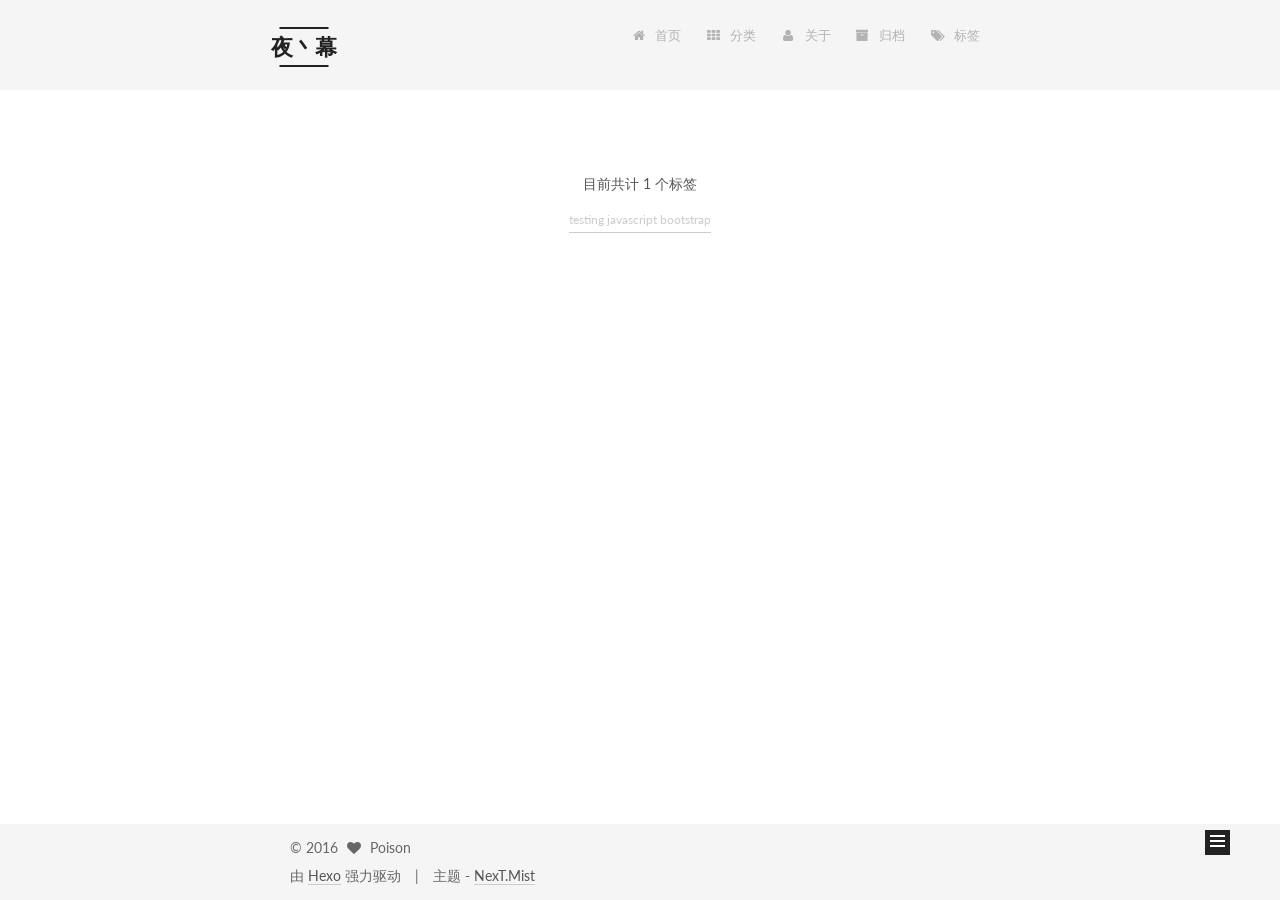
<file: tags/index.html>
<!doctype html>



  


<html class="theme-next mist use-motion">
<head>
  <meta charset="UTF-8"/>
<meta http-equiv="X-UA-Compatible" content="IE=edge,chrome=1" />
<meta name="viewport" content="width=device-width, initial-scale=1, maximum-scale=1"/>



<meta http-equiv="Cache-Control" content="no-transform" />
<meta http-equiv="Cache-Control" content="no-siteapp" />












  
  
  <link href="/vendors/fancybox/source/jquery.fancybox.css?v=2.1.5" rel="stylesheet" type="text/css" />




  
  
  
  

  
    
    
  

  

  

  

  

  
    
    
    <link href="//fonts.googleapis.com/css?family=Lato:300,300italic,400,400italic,700,700italic&subset=latin,latin-ext" rel="stylesheet" type="text/css">
  






<link href="/vendors/font-awesome/css/font-awesome.min.css?v=4.4.0" rel="stylesheet" type="text/css" />

<link href="/css/main.css?v=5.0.1" rel="stylesheet" type="text/css" />


  <meta name="keywords" content="Hexo, NexT" />





  <link rel="alternate" href="/atom.xml" title="夜丶幕" type="application/atom+xml" />




  <link rel="shortcut icon" type="image/x-icon" href="/favicon.ico?v=5.0.1" />






<meta name="description" content="纸上得来终觉浅，绝知此事要躬行">
<meta property="og:type" content="website">
<meta property="og:title" content="tags">
<meta property="og:url" content="http://yoursite.com/tags/index.html">
<meta property="og:site_name" content="夜丶幕">
<meta property="og:description" content="纸上得来终觉浅，绝知此事要躬行">
<meta property="og:updated_time" content="2016-06-18T05:00:49.337Z">
<meta name="twitter:card" content="summary">
<meta name="twitter:title" content="tags">
<meta name="twitter:description" content="纸上得来终觉浅，绝知此事要躬行">



<script type="text/javascript" id="hexo.configuration">
  var NexT = window.NexT || {};
  var CONFIG = {
    scheme: 'Mist',
    sidebar: {"position":"right","display":"post"},
    fancybox: true,
    motion: true,
    duoshuo: {
      userId: 0,
      author: '博主'
    }
  };
</script>




  <link rel="canonical" href="http://yoursite.com/tags/"/>

  <title>
  

  
    标签 | 夜丶幕
  
</title>
</head>

<body itemscope itemtype="http://schema.org/WebPage" lang="zh-Hans">

  










  
  
    
  

  <div class="container one-collumn sidebar-position-right  ">
    <div class="headband"></div>

    <header id="header" class="header" itemscope itemtype="http://schema.org/WPHeader">
      <div class="header-inner"><div class="site-meta ">
  

  <div class="custom-logo-site-title">
    <a href="/"  class="brand" rel="start">
      <span class="logo-line-before"><i></i></span>
      <span class="site-title">夜丶幕</span>
      <span class="logo-line-after"><i></i></span>
    </a>
  </div>
  <p class="site-subtitle"></p>
</div>

<div class="site-nav-toggle">
  <button>
    <span class="btn-bar"></span>
    <span class="btn-bar"></span>
    <span class="btn-bar"></span>
  </button>
</div>

<nav class="site-nav">
  

  
    <ul id="menu" class="menu">
      
        
        <li class="menu-item menu-item-home">
          <a href="/" rel="section">
            
              <i class="menu-item-icon fa fa-fw fa-home"></i> <br />
            
            首页
          </a>
        </li>
      
        
        <li class="menu-item menu-item-categories">
          <a href="/categories" rel="section">
            
              <i class="menu-item-icon fa fa-fw fa-th"></i> <br />
            
            分类
          </a>
        </li>
      
        
        <li class="menu-item menu-item-about">
          <a href="/about" rel="section">
            
              <i class="menu-item-icon fa fa-fw fa-user"></i> <br />
            
            关于
          </a>
        </li>
      
        
        <li class="menu-item menu-item-archives">
          <a href="/archives" rel="section">
            
              <i class="menu-item-icon fa fa-fw fa-archive"></i> <br />
            
            归档
          </a>
        </li>
      
        
        <li class="menu-item menu-item-tags">
          <a href="/tags" rel="section">
            
              <i class="menu-item-icon fa fa-fw fa-tags"></i> <br />
            
            标签
          </a>
        </li>
      

      
    </ul>
  

  
</nav>

 </div>
    </header>

    <main id="main" class="main">
      <div class="main-inner">
        <div class="content-wrap">
          <div id="content" class="content">
            

  <div id="posts" class="posts-expand">
    
    
      <div class="tag-cloud">
        <div class="tag-cloud-title">
            目前共计 1 个标签
        </div>
        <div class="tag-cloud-tags">
          <a href="/tags/testing-javascript-bootstrap/" style="font-size: 12px; color: #ccc">testing javascript bootstrap</a>
        </div>
      </div>
    
  </div>


          </div>
          


          

        </div>
        
          
  
  <div class="sidebar-toggle">
    <div class="sidebar-toggle-line-wrap">
      <span class="sidebar-toggle-line sidebar-toggle-line-first"></span>
      <span class="sidebar-toggle-line sidebar-toggle-line-middle"></span>
      <span class="sidebar-toggle-line sidebar-toggle-line-last"></span>
    </div>
  </div>

  <aside id="sidebar" class="sidebar">
    <div class="sidebar-inner">

      

      

      <section class="site-overview sidebar-panel  sidebar-panel-active ">
        <div class="site-author motion-element" itemprop="author" itemscope itemtype="http://schema.org/Person">
          <img class="site-author-image" itemprop="image"
               src="/images/poison.png"
               alt="Poison" />
          <p class="site-author-name" itemprop="name">Poison</p>
          <p class="site-description motion-element" itemprop="description">纸上得来终觉浅，绝知此事要躬行</p>
        </div>
        <nav class="site-state motion-element">
          <div class="site-state-item site-state-posts">
            <a href="/archives">
              <span class="site-state-item-count">2</span>
              <span class="site-state-item-name">日志</span>
            </a>
          </div>

          
            <div class="site-state-item site-state-categories">
              <a href="/categories">
                <span class="site-state-item-count">1</span>
                <span class="site-state-item-name">分类</span>
              </a>
            </div>
          

          
            <div class="site-state-item site-state-tags">
              <a href="/tags">
                <span class="site-state-item-count">1</span>
                <span class="site-state-item-name">标签</span>
              </a>
            </div>
          

        </nav>

        
          <div class="feed-link motion-element">
            <a href="/atom.xml" rel="alternate">
              <i class="fa fa-rss"></i>
              RSS
            </a>
          </div>
        

        <div class="links-of-author motion-element">
          
            
              <span class="links-of-author-item">
                <a href="https://github.com/your-user-name" target="_blank" title="GitHub">
                  
                    <i class="fa fa-fw fa-github"></i>
                  
                  GitHub
                </a>
              </span>
            
              <span class="links-of-author-item">
                <a href="https://twitter.com/your-user-name" target="_blank" title="Twitter">
                  
                    <i class="fa fa-fw fa-twitter"></i>
                  
                  Twitter
                </a>
              </span>
            
              <span class="links-of-author-item">
                <a href="http://weibo.com/your-user-name" target="_blank" title="微博">
                  
                    <i class="fa fa-fw fa-globe"></i>
                  
                  微博
                </a>
              </span>
            
              <span class="links-of-author-item">
                <a href="http://douban.com/people/your-user-name" target="_blank" title="豆瓣">
                  
                    <i class="fa fa-fw fa-globe"></i>
                  
                  豆瓣
                </a>
              </span>
            
              <span class="links-of-author-item">
                <a href="http://www.zhihu.com/people/your-user-name" target="_blank" title="知乎">
                  
                    <i class="fa fa-fw fa-globe"></i>
                  
                  知乎
                </a>
              </span>
            
          
        </div>

        
        

        
        

      </section>

      

    </div>
  </aside>


        
      </div>
    </main>

    <footer id="footer" class="footer">
      <div class="footer-inner">
        <div class="copyright" >
  
  &copy; 
  <span itemprop="copyrightYear">2016</span>
  <span class="with-love">
    <i class="fa fa-heart"></i>
  </span>
  <span class="author" itemprop="copyrightHolder">Poison</span>
</div>

<div class="powered-by">
  由 <a class="theme-link" href="http://hexo.io">Hexo</a> 强力驱动
</div>

<div class="theme-info">
  主题 -
  <a class="theme-link" href="https://github.com/iissnan/hexo-theme-next">
    NexT.Mist
  </a>
</div>

        

        
      </div>
    </footer>

    <div class="back-to-top">
      <i class="fa fa-arrow-up"></i>
    </div>
  </div>

  

<script type="text/javascript">
  if (Object.prototype.toString.call(window.Promise) !== '[object Function]') {
    window.Promise = null;
  }
</script>









  



  
  <script type="text/javascript" src="/vendors/jquery/index.js?v=2.1.3"></script>

  
  <script type="text/javascript" src="/vendors/fastclick/lib/fastclick.min.js?v=1.0.6"></script>

  
  <script type="text/javascript" src="/vendors/jquery_lazyload/jquery.lazyload.js?v=1.9.7"></script>

  
  <script type="text/javascript" src="/vendors/velocity/velocity.min.js?v=1.2.1"></script>

  
  <script type="text/javascript" src="/vendors/velocity/velocity.ui.min.js?v=1.2.1"></script>

  
  <script type="text/javascript" src="/vendors/fancybox/source/jquery.fancybox.pack.js?v=2.1.5"></script>


  


  <script type="text/javascript" src="/js/src/utils.js?v=5.0.1"></script>

  <script type="text/javascript" src="/js/src/motion.js?v=5.0.1"></script>



  
  

  

  


  <script type="text/javascript" src="/js/src/bootstrap.js?v=5.0.1"></script>



  

  
    
  

  <script type="text/javascript">
    var duoshuoQuery = {short_name:"poisonsky"};
    (function() {
      var ds = document.createElement('script');
      ds.type = 'text/javascript';ds.async = true;
      ds.id = 'duoshuo-script';
      ds.src = (document.location.protocol == 'https:' ? 'https:' : 'http:') + '//static.duoshuo.com/embed.js';
      ds.charset = 'UTF-8';
      (document.getElementsByTagName('head')[0]
      || document.getElementsByTagName('body')[0]).appendChild(ds);
    })();
  </script>

  
    
  






  
  
  

  

  

</body>
</html>
</file>
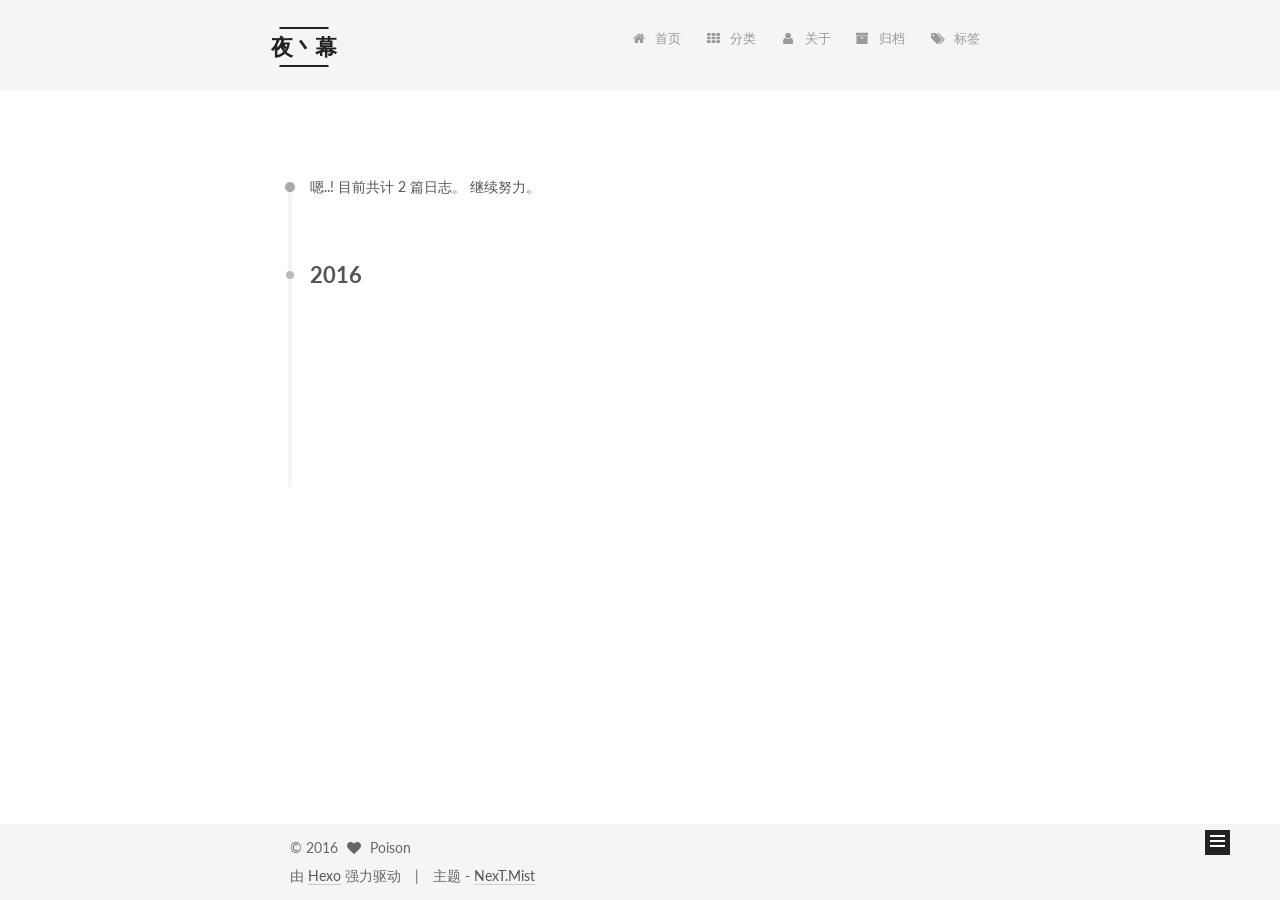
<file: archives/2016/index.html>
<!doctype html>



  


<html class="theme-next mist use-motion">
<head>
  <meta charset="UTF-8"/>
<meta http-equiv="X-UA-Compatible" content="IE=edge,chrome=1" />
<meta name="viewport" content="width=device-width, initial-scale=1, maximum-scale=1"/>



<meta http-equiv="Cache-Control" content="no-transform" />
<meta http-equiv="Cache-Control" content="no-siteapp" />












  
  
  <link href="/vendors/fancybox/source/jquery.fancybox.css?v=2.1.5" rel="stylesheet" type="text/css" />




  
  
  
  

  
    
    
  

  

  

  

  

  
    
    
    <link href="//fonts.googleapis.com/css?family=Lato:300,300italic,400,400italic,700,700italic&subset=latin,latin-ext" rel="stylesheet" type="text/css">
  






<link href="/vendors/font-awesome/css/font-awesome.min.css?v=4.4.0" rel="stylesheet" type="text/css" />

<link href="/css/main.css?v=5.0.1" rel="stylesheet" type="text/css" />


  <meta name="keywords" content="Hexo, NexT" />





  <link rel="alternate" href="/atom.xml" title="夜丶幕" type="application/atom+xml" />




  <link rel="shortcut icon" type="image/x-icon" href="/favicon.ico?v=5.0.1" />






<meta name="description" content="纸上得来终觉浅，绝知此事要躬行">
<meta property="og:type" content="website">
<meta property="og:title" content="夜丶幕">
<meta property="og:url" content="http://yoursite.com/archives/2016/index.html">
<meta property="og:site_name" content="夜丶幕">
<meta property="og:description" content="纸上得来终觉浅，绝知此事要躬行">
<meta name="twitter:card" content="summary">
<meta name="twitter:title" content="夜丶幕">
<meta name="twitter:description" content="纸上得来终觉浅，绝知此事要躬行">



<script type="text/javascript" id="hexo.configuration">
  var NexT = window.NexT || {};
  var CONFIG = {
    scheme: 'Mist',
    sidebar: {"position":"right","display":"post"},
    fancybox: true,
    motion: true,
    duoshuo: {
      userId: 0,
      author: '博主'
    }
  };
</script>




  <link rel="canonical" href="http://yoursite.com/archives/2016/"/>

  <title> 归档 | 夜丶幕 </title>
</head>

<body itemscope itemtype="http://schema.org/WebPage" lang="zh-Hans">

  










  
  
    
  

  <div class="container one-collumn sidebar-position-right  page-archive  ">
    <div class="headband"></div>

    <header id="header" class="header" itemscope itemtype="http://schema.org/WPHeader">
      <div class="header-inner"><div class="site-meta ">
  

  <div class="custom-logo-site-title">
    <a href="/"  class="brand" rel="start">
      <span class="logo-line-before"><i></i></span>
      <span class="site-title">夜丶幕</span>
      <span class="logo-line-after"><i></i></span>
    </a>
  </div>
  <p class="site-subtitle"></p>
</div>

<div class="site-nav-toggle">
  <button>
    <span class="btn-bar"></span>
    <span class="btn-bar"></span>
    <span class="btn-bar"></span>
  </button>
</div>

<nav class="site-nav">
  

  
    <ul id="menu" class="menu">
      
        
        <li class="menu-item menu-item-home">
          <a href="/" rel="section">
            
              <i class="menu-item-icon fa fa-fw fa-home"></i> <br />
            
            首页
          </a>
        </li>
      
        
        <li class="menu-item menu-item-categories">
          <a href="/categories" rel="section">
            
              <i class="menu-item-icon fa fa-fw fa-th"></i> <br />
            
            分类
          </a>
        </li>
      
        
        <li class="menu-item menu-item-about">
          <a href="/about" rel="section">
            
              <i class="menu-item-icon fa fa-fw fa-user"></i> <br />
            
            关于
          </a>
        </li>
      
        
        <li class="menu-item menu-item-archives">
          <a href="/archives" rel="section">
            
              <i class="menu-item-icon fa fa-fw fa-archive"></i> <br />
            
            归档
          </a>
        </li>
      
        
        <li class="menu-item menu-item-tags">
          <a href="/tags" rel="section">
            
              <i class="menu-item-icon fa fa-fw fa-tags"></i> <br />
            
            标签
          </a>
        </li>
      

      
    </ul>
  

  
</nav>

 </div>
    </header>

    <main id="main" class="main">
      <div class="main-inner">
        <div class="content-wrap">
          <div id="content" class="content">
            

  <section id="posts" class="posts-collapse">
    <span class="archive-move-on"></span>

    <span class="archive-page-counter">
      
      
      
        
      
      嗯..! 目前共计 2 篇日志。 继续努力。
    </span>

    

      
      
      

      
        
        <div class="collection-title">
          <h2 class="archive-year motion-element" id="archive-year-2016">2016</h2>
        </div>
      
      

      

  <article class="post post-type-normal" itemscope itemtype="http://schema.org/Article">
    <header class="post-header">

      <h1 class="post-title">
        
            <a class="post-title-link" href="/2016/06/18/about/" itemprop="url">
              
                <span itemprop="name">about</span>
              
            </a>
        
      </h1>

      <div class="post-meta">
        <time class="post-time" itemprop="dateCreated"
              datetime="2016-06-18T12:57:44+08:00"
              content="2016-06-18" >
          06-18
        </time>
      </div>

    </header>
  </article>



    

      
      
      

      
      

      

  <article class="post post-type-normal" itemscope itemtype="http://schema.org/Article">
    <header class="post-header">

      <h1 class="post-title">
        
            <a class="post-title-link" href="/2016/06/17/hello-world/" itemprop="url">
              
                <span itemprop="name">Hello World</span>
              
            </a>
        
      </h1>

      <div class="post-meta">
        <time class="post-time" itemprop="dateCreated"
              datetime="2016-06-17T22:38:27+08:00"
              content="2016-06-17" >
          06-17
        </time>
      </div>

    </header>
  </article>



    

  </section>

  



          </div>
          


          

        </div>
        
          
  
  <div class="sidebar-toggle">
    <div class="sidebar-toggle-line-wrap">
      <span class="sidebar-toggle-line sidebar-toggle-line-first"></span>
      <span class="sidebar-toggle-line sidebar-toggle-line-middle"></span>
      <span class="sidebar-toggle-line sidebar-toggle-line-last"></span>
    </div>
  </div>

  <aside id="sidebar" class="sidebar">
    <div class="sidebar-inner">

      

      

      <section class="site-overview sidebar-panel  sidebar-panel-active ">
        <div class="site-author motion-element" itemprop="author" itemscope itemtype="http://schema.org/Person">
          <img class="site-author-image" itemprop="image"
               src="/images/poison.png"
               alt="Poison" />
          <p class="site-author-name" itemprop="name">Poison</p>
          <p class="site-description motion-element" itemprop="description">纸上得来终觉浅，绝知此事要躬行</p>
        </div>
        <nav class="site-state motion-element">
          <div class="site-state-item site-state-posts">
            <a href="/archives">
              <span class="site-state-item-count">2</span>
              <span class="site-state-item-name">日志</span>
            </a>
          </div>

          
            <div class="site-state-item site-state-categories">
              <a href="/categories">
                <span class="site-state-item-count">1</span>
                <span class="site-state-item-name">分类</span>
              </a>
            </div>
          

          
            <div class="site-state-item site-state-tags">
              <a href="/tags">
                <span class="site-state-item-count">1</span>
                <span class="site-state-item-name">标签</span>
              </a>
            </div>
          

        </nav>

        
          <div class="feed-link motion-element">
            <a href="/atom.xml" rel="alternate">
              <i class="fa fa-rss"></i>
              RSS
            </a>
          </div>
        

        <div class="links-of-author motion-element">
          
            
              <span class="links-of-author-item">
                <a href="https://github.com/your-user-name" target="_blank" title="GitHub">
                  
                    <i class="fa fa-fw fa-github"></i>
                  
                  GitHub
                </a>
              </span>
            
              <span class="links-of-author-item">
                <a href="https://twitter.com/your-user-name" target="_blank" title="Twitter">
                  
                    <i class="fa fa-fw fa-twitter"></i>
                  
                  Twitter
                </a>
              </span>
            
              <span class="links-of-author-item">
                <a href="http://weibo.com/your-user-name" target="_blank" title="微博">
                  
                    <i class="fa fa-fw fa-globe"></i>
                  
                  微博
                </a>
              </span>
            
              <span class="links-of-author-item">
                <a href="http://douban.com/people/your-user-name" target="_blank" title="豆瓣">
                  
                    <i class="fa fa-fw fa-globe"></i>
                  
                  豆瓣
                </a>
              </span>
            
              <span class="links-of-author-item">
                <a href="http://www.zhihu.com/people/your-user-name" target="_blank" title="知乎">
                  
                    <i class="fa fa-fw fa-globe"></i>
                  
                  知乎
                </a>
              </span>
            
          
        </div>

        
        

        
        

      </section>

      

    </div>
  </aside>


        
      </div>
    </main>

    <footer id="footer" class="footer">
      <div class="footer-inner">
        <div class="copyright" >
  
  &copy; 
  <span itemprop="copyrightYear">2016</span>
  <span class="with-love">
    <i class="fa fa-heart"></i>
  </span>
  <span class="author" itemprop="copyrightHolder">Poison</span>
</div>

<div class="powered-by">
  由 <a class="theme-link" href="http://hexo.io">Hexo</a> 强力驱动
</div>

<div class="theme-info">
  主题 -
  <a class="theme-link" href="https://github.com/iissnan/hexo-theme-next">
    NexT.Mist
  </a>
</div>

        

        
      </div>
    </footer>

    <div class="back-to-top">
      <i class="fa fa-arrow-up"></i>
    </div>
  </div>

  

<script type="text/javascript">
  if (Object.prototype.toString.call(window.Promise) !== '[object Function]') {
    window.Promise = null;
  }
</script>









  



  
  <script type="text/javascript" src="/vendors/jquery/index.js?v=2.1.3"></script>

  
  <script type="text/javascript" src="/vendors/fastclick/lib/fastclick.min.js?v=1.0.6"></script>

  
  <script type="text/javascript" src="/vendors/jquery_lazyload/jquery.lazyload.js?v=1.9.7"></script>

  
  <script type="text/javascript" src="/vendors/velocity/velocity.min.js?v=1.2.1"></script>

  
  <script type="text/javascript" src="/vendors/velocity/velocity.ui.min.js?v=1.2.1"></script>

  
  <script type="text/javascript" src="/vendors/fancybox/source/jquery.fancybox.pack.js?v=2.1.5"></script>


  


  <script type="text/javascript" src="/js/src/utils.js?v=5.0.1"></script>

  <script type="text/javascript" src="/js/src/motion.js?v=5.0.1"></script>



  
  

  
  
    <script type="text/javascript" id="motion.page.archive">
      $('.archive-year').velocity('transition.slideLeftIn');
    </script>
  


  


  <script type="text/javascript" src="/js/src/bootstrap.js?v=5.0.1"></script>



  

  
    
  

  <script type="text/javascript">
    var duoshuoQuery = {short_name:"poisonsky"};
    (function() {
      var ds = document.createElement('script');
      ds.type = 'text/javascript';ds.async = true;
      ds.id = 'duoshuo-script';
      ds.src = (document.location.protocol == 'https:' ? 'https:' : 'http:') + '//static.duoshuo.com/embed.js';
      ds.charset = 'UTF-8';
      (document.getElementsByTagName('head')[0]
      || document.getElementsByTagName('body')[0]).appendChild(ds);
    })();
  </script>

  
    
  






  
  
  

  

  

</body>
</html>
</file>
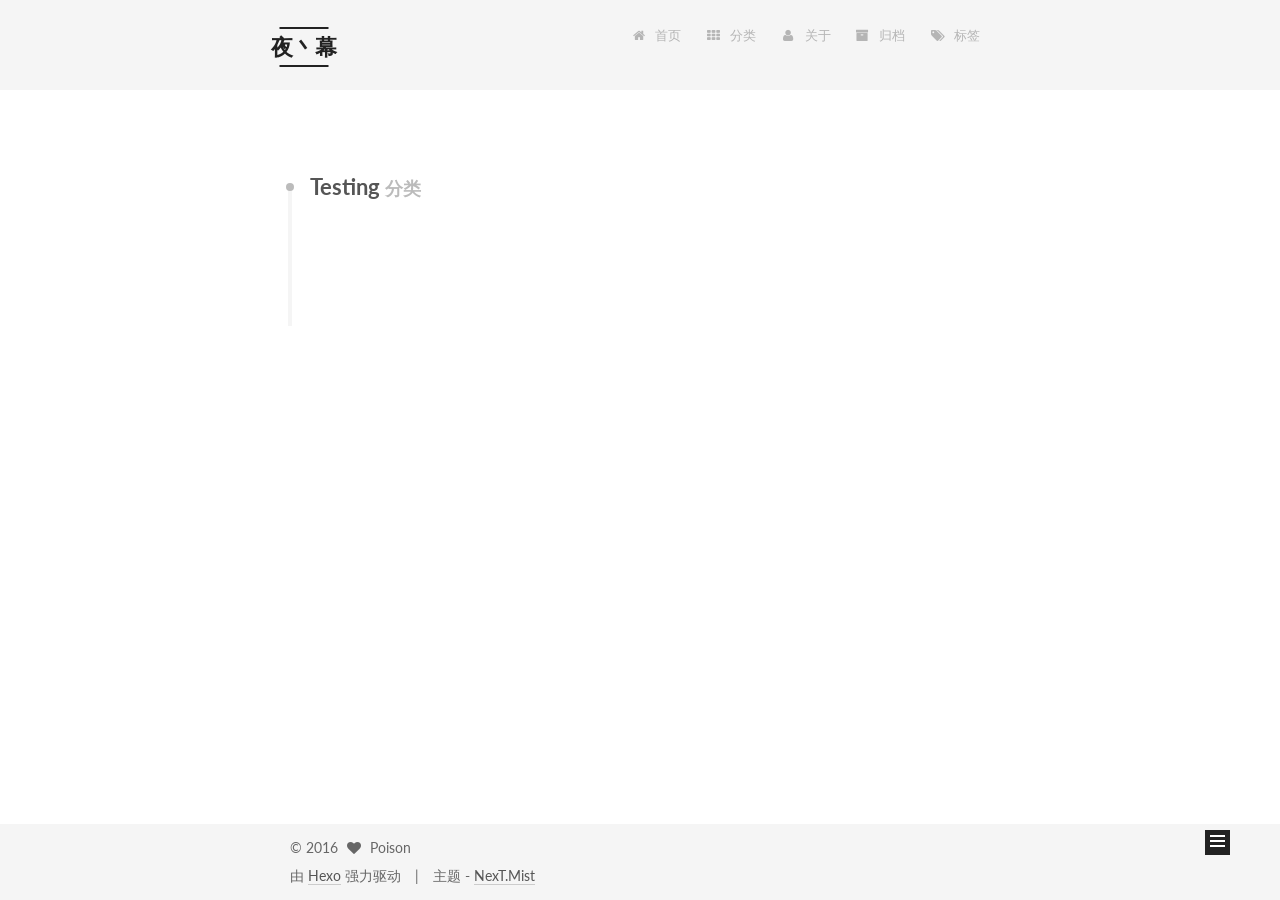
<file: categories/Testing/index.html>
<!doctype html>



  


<html class="theme-next mist use-motion">
<head>
  <meta charset="UTF-8"/>
<meta http-equiv="X-UA-Compatible" content="IE=edge,chrome=1" />
<meta name="viewport" content="width=device-width, initial-scale=1, maximum-scale=1"/>



<meta http-equiv="Cache-Control" content="no-transform" />
<meta http-equiv="Cache-Control" content="no-siteapp" />












  
  
  <link href="/vendors/fancybox/source/jquery.fancybox.css?v=2.1.5" rel="stylesheet" type="text/css" />




  
  
  
  

  
    
    
  

  

  

  

  

  
    
    
    <link href="//fonts.googleapis.com/css?family=Lato:300,300italic,400,400italic,700,700italic&subset=latin,latin-ext" rel="stylesheet" type="text/css">
  






<link href="/vendors/font-awesome/css/font-awesome.min.css?v=4.4.0" rel="stylesheet" type="text/css" />

<link href="/css/main.css?v=5.0.1" rel="stylesheet" type="text/css" />


  <meta name="keywords" content="Hexo, NexT" />





  <link rel="alternate" href="/atom.xml" title="夜丶幕" type="application/atom+xml" />




  <link rel="shortcut icon" type="image/x-icon" href="/favicon.ico?v=5.0.1" />






<meta name="description" content="纸上得来终觉浅，绝知此事要躬行">
<meta property="og:type" content="website">
<meta property="og:title" content="夜丶幕">
<meta property="og:url" content="http://yoursite.com/categories/Testing/index.html">
<meta property="og:site_name" content="夜丶幕">
<meta property="og:description" content="纸上得来终觉浅，绝知此事要躬行">
<meta name="twitter:card" content="summary">
<meta name="twitter:title" content="夜丶幕">
<meta name="twitter:description" content="纸上得来终觉浅，绝知此事要躬行">



<script type="text/javascript" id="hexo.configuration">
  var NexT = window.NexT || {};
  var CONFIG = {
    scheme: 'Mist',
    sidebar: {"position":"right","display":"post"},
    fancybox: true,
    motion: true,
    duoshuo: {
      userId: 0,
      author: '博主'
    }
  };
</script>




  <link rel="canonical" href="http://yoursite.com/categories/Testing/"/>

  <title> 分类: Testing | 夜丶幕 </title>
</head>

<body itemscope itemtype="http://schema.org/WebPage" lang="zh-Hans">

  










  
  
    
  

  <div class="container one-collumn sidebar-position-right  ">
    <div class="headband"></div>

    <header id="header" class="header" itemscope itemtype="http://schema.org/WPHeader">
      <div class="header-inner"><div class="site-meta ">
  

  <div class="custom-logo-site-title">
    <a href="/"  class="brand" rel="start">
      <span class="logo-line-before"><i></i></span>
      <span class="site-title">夜丶幕</span>
      <span class="logo-line-after"><i></i></span>
    </a>
  </div>
  <p class="site-subtitle"></p>
</div>

<div class="site-nav-toggle">
  <button>
    <span class="btn-bar"></span>
    <span class="btn-bar"></span>
    <span class="btn-bar"></span>
  </button>
</div>

<nav class="site-nav">
  

  
    <ul id="menu" class="menu">
      
        
        <li class="menu-item menu-item-home">
          <a href="/" rel="section">
            
              <i class="menu-item-icon fa fa-fw fa-home"></i> <br />
            
            首页
          </a>
        </li>
      
        
        <li class="menu-item menu-item-categories">
          <a href="/categories" rel="section">
            
              <i class="menu-item-icon fa fa-fw fa-th"></i> <br />
            
            分类
          </a>
        </li>
      
        
        <li class="menu-item menu-item-about">
          <a href="/about" rel="section">
            
              <i class="menu-item-icon fa fa-fw fa-user"></i> <br />
            
            关于
          </a>
        </li>
      
        
        <li class="menu-item menu-item-archives">
          <a href="/archives" rel="section">
            
              <i class="menu-item-icon fa fa-fw fa-archive"></i> <br />
            
            归档
          </a>
        </li>
      
        
        <li class="menu-item menu-item-tags">
          <a href="/tags" rel="section">
            
              <i class="menu-item-icon fa fa-fw fa-tags"></i> <br />
            
            标签
          </a>
        </li>
      

      
    </ul>
  

  
</nav>

 </div>
    </header>

    <main id="main" class="main">
      <div class="main-inner">
        <div class="content-wrap">
          <div id="content" class="content">
            

  <section id="posts" class="posts-collapse">
    <div class="collection-title">
      <h2 >
        Testing
        <small>分类</small>
      </h2>
    </div>

    
      

  <article class="post post-type-normal" itemscope itemtype="http://schema.org/Article">
    <header class="post-header">

      <h1 class="post-title">
        
            <a class="post-title-link" href="/2016/06/17/hello-world/" itemprop="url">
              
                <span itemprop="name">Hello World</span>
              
            </a>
        
      </h1>

      <div class="post-meta">
        <time class="post-time" itemprop="dateCreated"
              datetime="2016-06-17T22:38:27+08:00"
              content="2016-06-17" >
          06-17
        </time>
      </div>

    </header>
  </article>


    
  </section>

  



          </div>
          


          

        </div>
        
          
  
  <div class="sidebar-toggle">
    <div class="sidebar-toggle-line-wrap">
      <span class="sidebar-toggle-line sidebar-toggle-line-first"></span>
      <span class="sidebar-toggle-line sidebar-toggle-line-middle"></span>
      <span class="sidebar-toggle-line sidebar-toggle-line-last"></span>
    </div>
  </div>

  <aside id="sidebar" class="sidebar">
    <div class="sidebar-inner">

      

      

      <section class="site-overview sidebar-panel  sidebar-panel-active ">
        <div class="site-author motion-element" itemprop="author" itemscope itemtype="http://schema.org/Person">
          <img class="site-author-image" itemprop="image"
               src="/images/poison.png"
               alt="Poison" />
          <p class="site-author-name" itemprop="name">Poison</p>
          <p class="site-description motion-element" itemprop="description">纸上得来终觉浅，绝知此事要躬行</p>
        </div>
        <nav class="site-state motion-element">
          <div class="site-state-item site-state-posts">
            <a href="/archives">
              <span class="site-state-item-count">2</span>
              <span class="site-state-item-name">日志</span>
            </a>
          </div>

          
            <div class="site-state-item site-state-categories">
              <a href="/categories">
                <span class="site-state-item-count">1</span>
                <span class="site-state-item-name">分类</span>
              </a>
            </div>
          

          
            <div class="site-state-item site-state-tags">
              <a href="/tags">
                <span class="site-state-item-count">1</span>
                <span class="site-state-item-name">标签</span>
              </a>
            </div>
          

        </nav>

        
          <div class="feed-link motion-element">
            <a href="/atom.xml" rel="alternate">
              <i class="fa fa-rss"></i>
              RSS
            </a>
          </div>
        

        <div class="links-of-author motion-element">
          
            
              <span class="links-of-author-item">
                <a href="https://github.com/your-user-name" target="_blank" title="GitHub">
                  
                    <i class="fa fa-fw fa-github"></i>
                  
                  GitHub
                </a>
              </span>
            
              <span class="links-of-author-item">
                <a href="https://twitter.com/your-user-name" target="_blank" title="Twitter">
                  
                    <i class="fa fa-fw fa-twitter"></i>
                  
                  Twitter
                </a>
              </span>
            
              <span class="links-of-author-item">
                <a href="http://weibo.com/your-user-name" target="_blank" title="微博">
                  
                    <i class="fa fa-fw fa-globe"></i>
                  
                  微博
                </a>
              </span>
            
              <span class="links-of-author-item">
                <a href="http://douban.com/people/your-user-name" target="_blank" title="豆瓣">
                  
                    <i class="fa fa-fw fa-globe"></i>
                  
                  豆瓣
                </a>
              </span>
            
              <span class="links-of-author-item">
                <a href="http://www.zhihu.com/people/your-user-name" target="_blank" title="知乎">
                  
                    <i class="fa fa-fw fa-globe"></i>
                  
                  知乎
                </a>
              </span>
            
          
        </div>

        
        

        
        

      </section>

      

    </div>
  </aside>


        
      </div>
    </main>

    <footer id="footer" class="footer">
      <div class="footer-inner">
        <div class="copyright" >
  
  &copy; 
  <span itemprop="copyrightYear">2016</span>
  <span class="with-love">
    <i class="fa fa-heart"></i>
  </span>
  <span class="author" itemprop="copyrightHolder">Poison</span>
</div>

<div class="powered-by">
  由 <a class="theme-link" href="http://hexo.io">Hexo</a> 强力驱动
</div>

<div class="theme-info">
  主题 -
  <a class="theme-link" href="https://github.com/iissnan/hexo-theme-next">
    NexT.Mist
  </a>
</div>

        

        
      </div>
    </footer>

    <div class="back-to-top">
      <i class="fa fa-arrow-up"></i>
    </div>
  </div>

  

<script type="text/javascript">
  if (Object.prototype.toString.call(window.Promise) !== '[object Function]') {
    window.Promise = null;
  }
</script>









  



  
  <script type="text/javascript" src="/vendors/jquery/index.js?v=2.1.3"></script>

  
  <script type="text/javascript" src="/vendors/fastclick/lib/fastclick.min.js?v=1.0.6"></script>

  
  <script type="text/javascript" src="/vendors/jquery_lazyload/jquery.lazyload.js?v=1.9.7"></script>

  
  <script type="text/javascript" src="/vendors/velocity/velocity.min.js?v=1.2.1"></script>

  
  <script type="text/javascript" src="/vendors/velocity/velocity.ui.min.js?v=1.2.1"></script>

  
  <script type="text/javascript" src="/vendors/fancybox/source/jquery.fancybox.pack.js?v=2.1.5"></script>


  


  <script type="text/javascript" src="/js/src/utils.js?v=5.0.1"></script>

  <script type="text/javascript" src="/js/src/motion.js?v=5.0.1"></script>



  
  

  

  


  <script type="text/javascript" src="/js/src/bootstrap.js?v=5.0.1"></script>



  

  
    
  

  <script type="text/javascript">
    var duoshuoQuery = {short_name:"poisonsky"};
    (function() {
      var ds = document.createElement('script');
      ds.type = 'text/javascript';ds.async = true;
      ds.id = 'duoshuo-script';
      ds.src = (document.location.protocol == 'https:' ? 'https:' : 'http:') + '//static.duoshuo.com/embed.js';
      ds.charset = 'UTF-8';
      (document.getElementsByTagName('head')[0]
      || document.getElementsByTagName('body')[0]).appendChild(ds);
    })();
  </script>

  
    
  






  
  
  

  

  

</body>
</html>
</file>
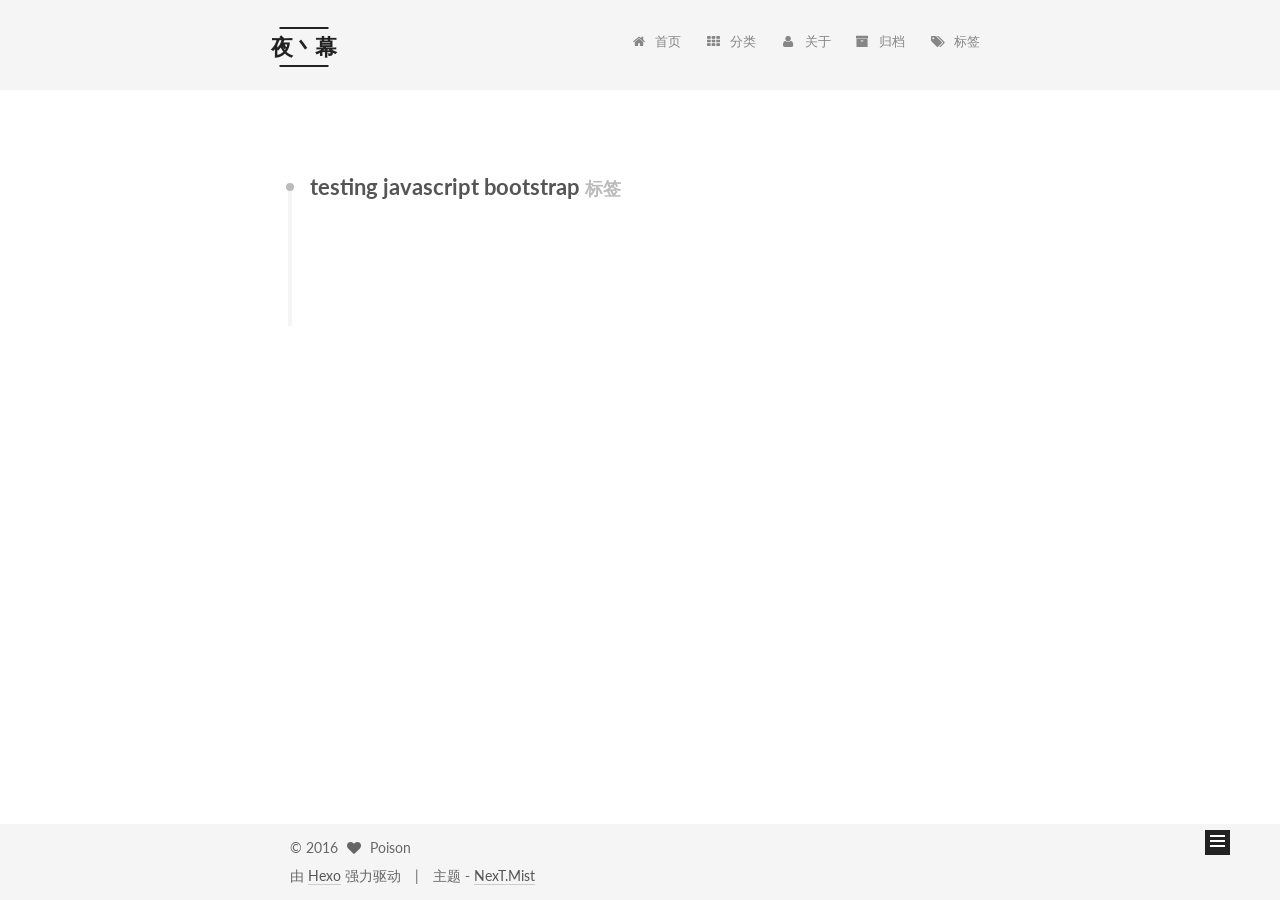
<file: tags/testing-javascript-bootstrap/index.html>
<!doctype html>



  


<html class="theme-next mist use-motion">
<head>
  <meta charset="UTF-8"/>
<meta http-equiv="X-UA-Compatible" content="IE=edge,chrome=1" />
<meta name="viewport" content="width=device-width, initial-scale=1, maximum-scale=1"/>



<meta http-equiv="Cache-Control" content="no-transform" />
<meta http-equiv="Cache-Control" content="no-siteapp" />












  
  
  <link href="/vendors/fancybox/source/jquery.fancybox.css?v=2.1.5" rel="stylesheet" type="text/css" />




  
  
  
  

  
    
    
  

  

  

  

  

  
    
    
    <link href="//fonts.googleapis.com/css?family=Lato:300,300italic,400,400italic,700,700italic&subset=latin,latin-ext" rel="stylesheet" type="text/css">
  






<link href="/vendors/font-awesome/css/font-awesome.min.css?v=4.4.0" rel="stylesheet" type="text/css" />

<link href="/css/main.css?v=5.0.1" rel="stylesheet" type="text/css" />


  <meta name="keywords" content="Hexo, NexT" />





  <link rel="alternate" href="/atom.xml" title="夜丶幕" type="application/atom+xml" />




  <link rel="shortcut icon" type="image/x-icon" href="/favicon.ico?v=5.0.1" />






<meta name="description" content="纸上得来终觉浅，绝知此事要躬行">
<meta property="og:type" content="website">
<meta property="og:title" content="夜丶幕">
<meta property="og:url" content="http://yoursite.com/tags/testing-javascript-bootstrap/index.html">
<meta property="og:site_name" content="夜丶幕">
<meta property="og:description" content="纸上得来终觉浅，绝知此事要躬行">
<meta name="twitter:card" content="summary">
<meta name="twitter:title" content="夜丶幕">
<meta name="twitter:description" content="纸上得来终觉浅，绝知此事要躬行">



<script type="text/javascript" id="hexo.configuration">
  var NexT = window.NexT || {};
  var CONFIG = {
    scheme: 'Mist',
    sidebar: {"position":"right","display":"post"},
    fancybox: true,
    motion: true,
    duoshuo: {
      userId: 0,
      author: '博主'
    }
  };
</script>




  <link rel="canonical" href="http://yoursite.com/tags/testing-javascript-bootstrap/"/>

  <title> 标签: testing javascript bootstrap | 夜丶幕 </title>
</head>

<body itemscope itemtype="http://schema.org/WebPage" lang="zh-Hans">

  










  
  
    
  

  <div class="container one-collumn sidebar-position-right  ">
    <div class="headband"></div>

    <header id="header" class="header" itemscope itemtype="http://schema.org/WPHeader">
      <div class="header-inner"><div class="site-meta ">
  

  <div class="custom-logo-site-title">
    <a href="/"  class="brand" rel="start">
      <span class="logo-line-before"><i></i></span>
      <span class="site-title">夜丶幕</span>
      <span class="logo-line-after"><i></i></span>
    </a>
  </div>
  <p class="site-subtitle"></p>
</div>

<div class="site-nav-toggle">
  <button>
    <span class="btn-bar"></span>
    <span class="btn-bar"></span>
    <span class="btn-bar"></span>
  </button>
</div>

<nav class="site-nav">
  

  
    <ul id="menu" class="menu">
      
        
        <li class="menu-item menu-item-home">
          <a href="/" rel="section">
            
              <i class="menu-item-icon fa fa-fw fa-home"></i> <br />
            
            首页
          </a>
        </li>
      
        
        <li class="menu-item menu-item-categories">
          <a href="/categories" rel="section">
            
              <i class="menu-item-icon fa fa-fw fa-th"></i> <br />
            
            分类
          </a>
        </li>
      
        
        <li class="menu-item menu-item-about">
          <a href="/about" rel="section">
            
              <i class="menu-item-icon fa fa-fw fa-user"></i> <br />
            
            关于
          </a>
        </li>
      
        
        <li class="menu-item menu-item-archives">
          <a href="/archives" rel="section">
            
              <i class="menu-item-icon fa fa-fw fa-archive"></i> <br />
            
            归档
          </a>
        </li>
      
        
        <li class="menu-item menu-item-tags">
          <a href="/tags" rel="section">
            
              <i class="menu-item-icon fa fa-fw fa-tags"></i> <br />
            
            标签
          </a>
        </li>
      

      
    </ul>
  

  
</nav>

 </div>
    </header>

    <main id="main" class="main">
      <div class="main-inner">
        <div class="content-wrap">
          <div id="content" class="content">
            

  <div id="posts" class="posts-collapse">
    <div class="collection-title">
      <h2 >
        testing javascript bootstrap
        <small>标签</small>
      </h2>
    </div>

    
      

  <article class="post post-type-normal" itemscope itemtype="http://schema.org/Article">
    <header class="post-header">

      <h1 class="post-title">
        
            <a class="post-title-link" href="/2016/06/17/hello-world/" itemprop="url">
              
                <span itemprop="name">Hello World</span>
              
            </a>
        
      </h1>

      <div class="post-meta">
        <time class="post-time" itemprop="dateCreated"
              datetime="2016-06-17T22:38:27+08:00"
              content="2016-06-17" >
          06-17
        </time>
      </div>

    </header>
  </article>


    
  </div>

  


          </div>
          


          

        </div>
        
          
  
  <div class="sidebar-toggle">
    <div class="sidebar-toggle-line-wrap">
      <span class="sidebar-toggle-line sidebar-toggle-line-first"></span>
      <span class="sidebar-toggle-line sidebar-toggle-line-middle"></span>
      <span class="sidebar-toggle-line sidebar-toggle-line-last"></span>
    </div>
  </div>

  <aside id="sidebar" class="sidebar">
    <div class="sidebar-inner">

      

      

      <section class="site-overview sidebar-panel  sidebar-panel-active ">
        <div class="site-author motion-element" itemprop="author" itemscope itemtype="http://schema.org/Person">
          <img class="site-author-image" itemprop="image"
               src="/images/poison.png"
               alt="Poison" />
          <p class="site-author-name" itemprop="name">Poison</p>
          <p class="site-description motion-element" itemprop="description">纸上得来终觉浅，绝知此事要躬行</p>
        </div>
        <nav class="site-state motion-element">
          <div class="site-state-item site-state-posts">
            <a href="/archives">
              <span class="site-state-item-count">2</span>
              <span class="site-state-item-name">日志</span>
            </a>
          </div>

          
            <div class="site-state-item site-state-categories">
              <a href="/categories">
                <span class="site-state-item-count">1</span>
                <span class="site-state-item-name">分类</span>
              </a>
            </div>
          

          
            <div class="site-state-item site-state-tags">
              <a href="/tags">
                <span class="site-state-item-count">1</span>
                <span class="site-state-item-name">标签</span>
              </a>
            </div>
          

        </nav>

        
          <div class="feed-link motion-element">
            <a href="/atom.xml" rel="alternate">
              <i class="fa fa-rss"></i>
              RSS
            </a>
          </div>
        

        <div class="links-of-author motion-element">
          
            
              <span class="links-of-author-item">
                <a href="https://github.com/your-user-name" target="_blank" title="GitHub">
                  
                    <i class="fa fa-fw fa-github"></i>
                  
                  GitHub
                </a>
              </span>
            
              <span class="links-of-author-item">
                <a href="https://twitter.com/your-user-name" target="_blank" title="Twitter">
                  
                    <i class="fa fa-fw fa-twitter"></i>
                  
                  Twitter
                </a>
              </span>
            
              <span class="links-of-author-item">
                <a href="http://weibo.com/your-user-name" target="_blank" title="微博">
                  
                    <i class="fa fa-fw fa-globe"></i>
                  
                  微博
                </a>
              </span>
            
              <span class="links-of-author-item">
                <a href="http://douban.com/people/your-user-name" target="_blank" title="豆瓣">
                  
                    <i class="fa fa-fw fa-globe"></i>
                  
                  豆瓣
                </a>
              </span>
            
              <span class="links-of-author-item">
                <a href="http://www.zhihu.com/people/your-user-name" target="_blank" title="知乎">
                  
                    <i class="fa fa-fw fa-globe"></i>
                  
                  知乎
                </a>
              </span>
            
          
        </div>

        
        

        
        

      </section>

      

    </div>
  </aside>


        
      </div>
    </main>

    <footer id="footer" class="footer">
      <div class="footer-inner">
        <div class="copyright" >
  
  &copy; 
  <span itemprop="copyrightYear">2016</span>
  <span class="with-love">
    <i class="fa fa-heart"></i>
  </span>
  <span class="author" itemprop="copyrightHolder">Poison</span>
</div>

<div class="powered-by">
  由 <a class="theme-link" href="http://hexo.io">Hexo</a> 强力驱动
</div>

<div class="theme-info">
  主题 -
  <a class="theme-link" href="https://github.com/iissnan/hexo-theme-next">
    NexT.Mist
  </a>
</div>

        

        
      </div>
    </footer>

    <div class="back-to-top">
      <i class="fa fa-arrow-up"></i>
    </div>
  </div>

  

<script type="text/javascript">
  if (Object.prototype.toString.call(window.Promise) !== '[object Function]') {
    window.Promise = null;
  }
</script>









  



  
  <script type="text/javascript" src="/vendors/jquery/index.js?v=2.1.3"></script>

  
  <script type="text/javascript" src="/vendors/fastclick/lib/fastclick.min.js?v=1.0.6"></script>

  
  <script type="text/javascript" src="/vendors/jquery_lazyload/jquery.lazyload.js?v=1.9.7"></script>

  
  <script type="text/javascript" src="/vendors/velocity/velocity.min.js?v=1.2.1"></script>

  
  <script type="text/javascript" src="/vendors/velocity/velocity.ui.min.js?v=1.2.1"></script>

  
  <script type="text/javascript" src="/vendors/fancybox/source/jquery.fancybox.pack.js?v=2.1.5"></script>


  


  <script type="text/javascript" src="/js/src/utils.js?v=5.0.1"></script>

  <script type="text/javascript" src="/js/src/motion.js?v=5.0.1"></script>



  
  

  

  


  <script type="text/javascript" src="/js/src/bootstrap.js?v=5.0.1"></script>



  

  
    
  

  <script type="text/javascript">
    var duoshuoQuery = {short_name:"poisonsky"};
    (function() {
      var ds = document.createElement('script');
      ds.type = 'text/javascript';ds.async = true;
      ds.id = 'duoshuo-script';
      ds.src = (document.location.protocol == 'https:' ? 'https:' : 'http:') + '//static.duoshuo.com/embed.js';
      ds.charset = 'UTF-8';
      (document.getElementsByTagName('head')[0]
      || document.getElementsByTagName('body')[0]).appendChild(ds);
    })();
  </script>

  
    
  






  
  
  

  

  

</body>
</html>
</file>
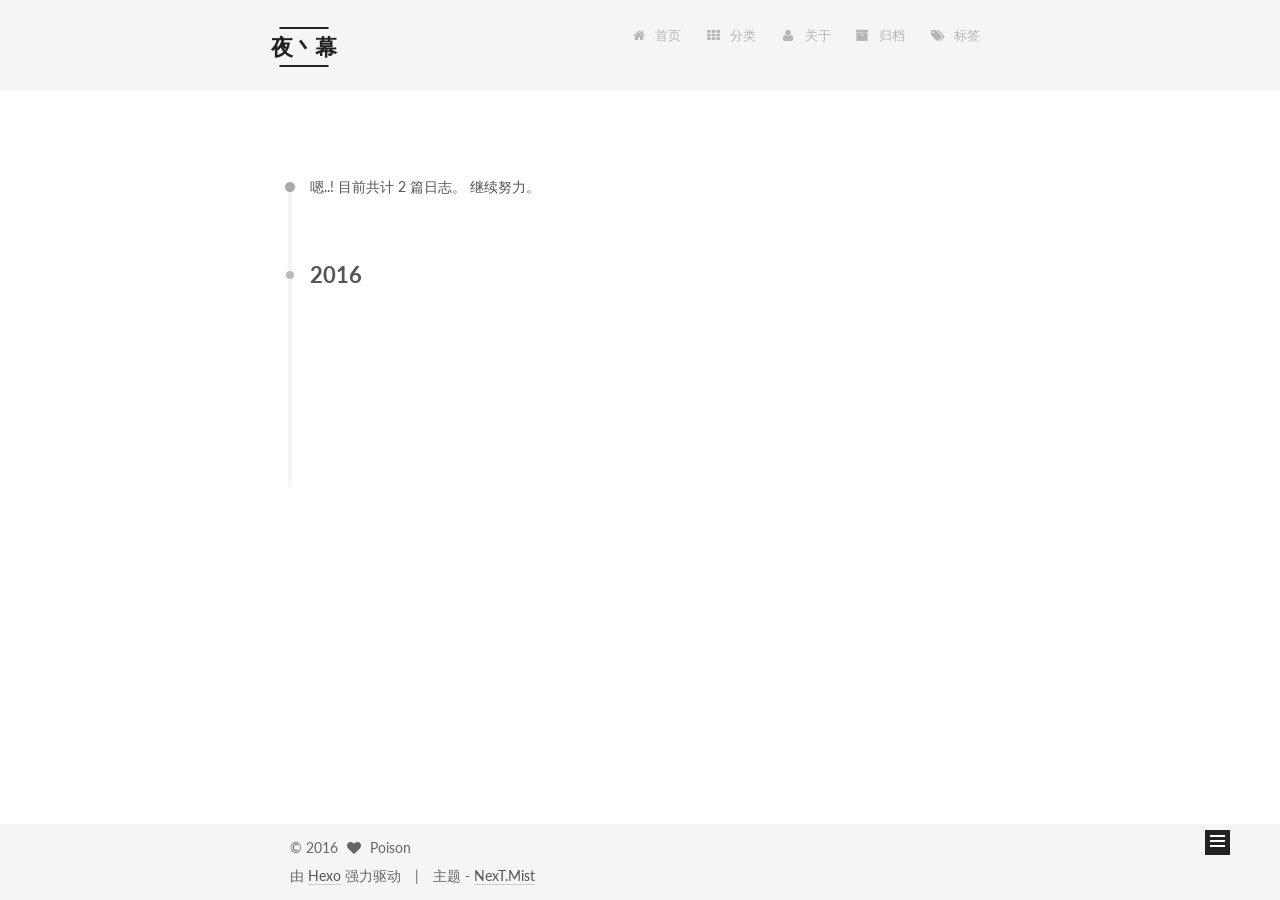
<file: archives/2016/06/index.html>
<!doctype html>



  


<html class="theme-next mist use-motion">
<head>
  <meta charset="UTF-8"/>
<meta http-equiv="X-UA-Compatible" content="IE=edge,chrome=1" />
<meta name="viewport" content="width=device-width, initial-scale=1, maximum-scale=1"/>



<meta http-equiv="Cache-Control" content="no-transform" />
<meta http-equiv="Cache-Control" content="no-siteapp" />












  
  
  <link href="/vendors/fancybox/source/jquery.fancybox.css?v=2.1.5" rel="stylesheet" type="text/css" />




  
  
  
  

  
    
    
  

  

  

  

  

  
    
    
    <link href="//fonts.googleapis.com/css?family=Lato:300,300italic,400,400italic,700,700italic&subset=latin,latin-ext" rel="stylesheet" type="text/css">
  






<link href="/vendors/font-awesome/css/font-awesome.min.css?v=4.4.0" rel="stylesheet" type="text/css" />

<link href="/css/main.css?v=5.0.1" rel="stylesheet" type="text/css" />


  <meta name="keywords" content="Hexo, NexT" />





  <link rel="alternate" href="/atom.xml" title="夜丶幕" type="application/atom+xml" />




  <link rel="shortcut icon" type="image/x-icon" href="/favicon.ico?v=5.0.1" />






<meta name="description" content="纸上得来终觉浅，绝知此事要躬行">
<meta property="og:type" content="website">
<meta property="og:title" content="夜丶幕">
<meta property="og:url" content="http://yoursite.com/archives/2016/06/index.html">
<meta property="og:site_name" content="夜丶幕">
<meta property="og:description" content="纸上得来终觉浅，绝知此事要躬行">
<meta name="twitter:card" content="summary">
<meta name="twitter:title" content="夜丶幕">
<meta name="twitter:description" content="纸上得来终觉浅，绝知此事要躬行">



<script type="text/javascript" id="hexo.configuration">
  var NexT = window.NexT || {};
  var CONFIG = {
    scheme: 'Mist',
    sidebar: {"position":"right","display":"post"},
    fancybox: true,
    motion: true,
    duoshuo: {
      userId: 0,
      author: '博主'
    }
  };
</script>




  <link rel="canonical" href="http://yoursite.com/archives/2016/06/"/>

  <title> 归档 | 夜丶幕 </title>
</head>

<body itemscope itemtype="http://schema.org/WebPage" lang="zh-Hans">

  










  
  
    
  

  <div class="container one-collumn sidebar-position-right  page-archive  ">
    <div class="headband"></div>

    <header id="header" class="header" itemscope itemtype="http://schema.org/WPHeader">
      <div class="header-inner"><div class="site-meta ">
  

  <div class="custom-logo-site-title">
    <a href="/"  class="brand" rel="start">
      <span class="logo-line-before"><i></i></span>
      <span class="site-title">夜丶幕</span>
      <span class="logo-line-after"><i></i></span>
    </a>
  </div>
  <p class="site-subtitle"></p>
</div>

<div class="site-nav-toggle">
  <button>
    <span class="btn-bar"></span>
    <span class="btn-bar"></span>
    <span class="btn-bar"></span>
  </button>
</div>

<nav class="site-nav">
  

  
    <ul id="menu" class="menu">
      
        
        <li class="menu-item menu-item-home">
          <a href="/" rel="section">
            
              <i class="menu-item-icon fa fa-fw fa-home"></i> <br />
            
            首页
          </a>
        </li>
      
        
        <li class="menu-item menu-item-categories">
          <a href="/categories" rel="section">
            
              <i class="menu-item-icon fa fa-fw fa-th"></i> <br />
            
            分类
          </a>
        </li>
      
        
        <li class="menu-item menu-item-about">
          <a href="/about" rel="section">
            
              <i class="menu-item-icon fa fa-fw fa-user"></i> <br />
            
            关于
          </a>
        </li>
      
        
        <li class="menu-item menu-item-archives">
          <a href="/archives" rel="section">
            
              <i class="menu-item-icon fa fa-fw fa-archive"></i> <br />
            
            归档
          </a>
        </li>
      
        
        <li class="menu-item menu-item-tags">
          <a href="/tags" rel="section">
            
              <i class="menu-item-icon fa fa-fw fa-tags"></i> <br />
            
            标签
          </a>
        </li>
      

      
    </ul>
  

  
</nav>

 </div>
    </header>

    <main id="main" class="main">
      <div class="main-inner">
        <div class="content-wrap">
          <div id="content" class="content">
            

  <section id="posts" class="posts-collapse">
    <span class="archive-move-on"></span>

    <span class="archive-page-counter">
      
      
      
        
      
      嗯..! 目前共计 2 篇日志。 继续努力。
    </span>

    

      
      
      

      
        
        <div class="collection-title">
          <h2 class="archive-year motion-element" id="archive-year-2016">2016</h2>
        </div>
      
      

      

  <article class="post post-type-normal" itemscope itemtype="http://schema.org/Article">
    <header class="post-header">

      <h1 class="post-title">
        
            <a class="post-title-link" href="/2016/06/18/about/" itemprop="url">
              
                <span itemprop="name">about</span>
              
            </a>
        
      </h1>

      <div class="post-meta">
        <time class="post-time" itemprop="dateCreated"
              datetime="2016-06-18T12:57:44+08:00"
              content="2016-06-18" >
          06-18
        </time>
      </div>

    </header>
  </article>



    

      
      
      

      
      

      

  <article class="post post-type-normal" itemscope itemtype="http://schema.org/Article">
    <header class="post-header">

      <h1 class="post-title">
        
            <a class="post-title-link" href="/2016/06/17/hello-world/" itemprop="url">
              
                <span itemprop="name">Hello World</span>
              
            </a>
        
      </h1>

      <div class="post-meta">
        <time class="post-time" itemprop="dateCreated"
              datetime="2016-06-17T22:38:27+08:00"
              content="2016-06-17" >
          06-17
        </time>
      </div>

    </header>
  </article>



    

  </section>

  



          </div>
          


          

        </div>
        
          
  
  <div class="sidebar-toggle">
    <div class="sidebar-toggle-line-wrap">
      <span class="sidebar-toggle-line sidebar-toggle-line-first"></span>
      <span class="sidebar-toggle-line sidebar-toggle-line-middle"></span>
      <span class="sidebar-toggle-line sidebar-toggle-line-last"></span>
    </div>
  </div>

  <aside id="sidebar" class="sidebar">
    <div class="sidebar-inner">

      

      

      <section class="site-overview sidebar-panel  sidebar-panel-active ">
        <div class="site-author motion-element" itemprop="author" itemscope itemtype="http://schema.org/Person">
          <img class="site-author-image" itemprop="image"
               src="/images/poison.png"
               alt="Poison" />
          <p class="site-author-name" itemprop="name">Poison</p>
          <p class="site-description motion-element" itemprop="description">纸上得来终觉浅，绝知此事要躬行</p>
        </div>
        <nav class="site-state motion-element">
          <div class="site-state-item site-state-posts">
            <a href="/archives">
              <span class="site-state-item-count">2</span>
              <span class="site-state-item-name">日志</span>
            </a>
          </div>

          
            <div class="site-state-item site-state-categories">
              <a href="/categories">
                <span class="site-state-item-count">1</span>
                <span class="site-state-item-name">分类</span>
              </a>
            </div>
          

          
            <div class="site-state-item site-state-tags">
              <a href="/tags">
                <span class="site-state-item-count">1</span>
                <span class="site-state-item-name">标签</span>
              </a>
            </div>
          

        </nav>

        
          <div class="feed-link motion-element">
            <a href="/atom.xml" rel="alternate">
              <i class="fa fa-rss"></i>
              RSS
            </a>
          </div>
        

        <div class="links-of-author motion-element">
          
            
              <span class="links-of-author-item">
                <a href="https://github.com/your-user-name" target="_blank" title="GitHub">
                  
                    <i class="fa fa-fw fa-github"></i>
                  
                  GitHub
                </a>
              </span>
            
              <span class="links-of-author-item">
                <a href="https://twitter.com/your-user-name" target="_blank" title="Twitter">
                  
                    <i class="fa fa-fw fa-twitter"></i>
                  
                  Twitter
                </a>
              </span>
            
              <span class="links-of-author-item">
                <a href="http://weibo.com/your-user-name" target="_blank" title="微博">
                  
                    <i class="fa fa-fw fa-globe"></i>
                  
                  微博
                </a>
              </span>
            
              <span class="links-of-author-item">
                <a href="http://douban.com/people/your-user-name" target="_blank" title="豆瓣">
                  
                    <i class="fa fa-fw fa-globe"></i>
                  
                  豆瓣
                </a>
              </span>
            
              <span class="links-of-author-item">
                <a href="http://www.zhihu.com/people/your-user-name" target="_blank" title="知乎">
                  
                    <i class="fa fa-fw fa-globe"></i>
                  
                  知乎
                </a>
              </span>
            
          
        </div>

        
        

        
        

      </section>

      

    </div>
  </aside>


        
      </div>
    </main>

    <footer id="footer" class="footer">
      <div class="footer-inner">
        <div class="copyright" >
  
  &copy; 
  <span itemprop="copyrightYear">2016</span>
  <span class="with-love">
    <i class="fa fa-heart"></i>
  </span>
  <span class="author" itemprop="copyrightHolder">Poison</span>
</div>

<div class="powered-by">
  由 <a class="theme-link" href="http://hexo.io">Hexo</a> 强力驱动
</div>

<div class="theme-info">
  主题 -
  <a class="theme-link" href="https://github.com/iissnan/hexo-theme-next">
    NexT.Mist
  </a>
</div>

        

        
      </div>
    </footer>

    <div class="back-to-top">
      <i class="fa fa-arrow-up"></i>
    </div>
  </div>

  

<script type="text/javascript">
  if (Object.prototype.toString.call(window.Promise) !== '[object Function]') {
    window.Promise = null;
  }
</script>









  



  
  <script type="text/javascript" src="/vendors/jquery/index.js?v=2.1.3"></script>

  
  <script type="text/javascript" src="/vendors/fastclick/lib/fastclick.min.js?v=1.0.6"></script>

  
  <script type="text/javascript" src="/vendors/jquery_lazyload/jquery.lazyload.js?v=1.9.7"></script>

  
  <script type="text/javascript" src="/vendors/velocity/velocity.min.js?v=1.2.1"></script>

  
  <script type="text/javascript" src="/vendors/velocity/velocity.ui.min.js?v=1.2.1"></script>

  
  <script type="text/javascript" src="/vendors/fancybox/source/jquery.fancybox.pack.js?v=2.1.5"></script>


  


  <script type="text/javascript" src="/js/src/utils.js?v=5.0.1"></script>

  <script type="text/javascript" src="/js/src/motion.js?v=5.0.1"></script>



  
  

  
  
    <script type="text/javascript" id="motion.page.archive">
      $('.archive-year').velocity('transition.slideLeftIn');
    </script>
  


  


  <script type="text/javascript" src="/js/src/bootstrap.js?v=5.0.1"></script>



  

  
    
  

  <script type="text/javascript">
    var duoshuoQuery = {short_name:"poisonsky"};
    (function() {
      var ds = document.createElement('script');
      ds.type = 'text/javascript';ds.async = true;
      ds.id = 'duoshuo-script';
      ds.src = (document.location.protocol == 'https:' ? 'https:' : 'http:') + '//static.duoshuo.com/embed.js';
      ds.charset = 'UTF-8';
      (document.getElementsByTagName('head')[0]
      || document.getElementsByTagName('body')[0]).appendChild(ds);
    })();
  </script>

  
    
  






  
  
  

  

  

</body>
</html>
</file>
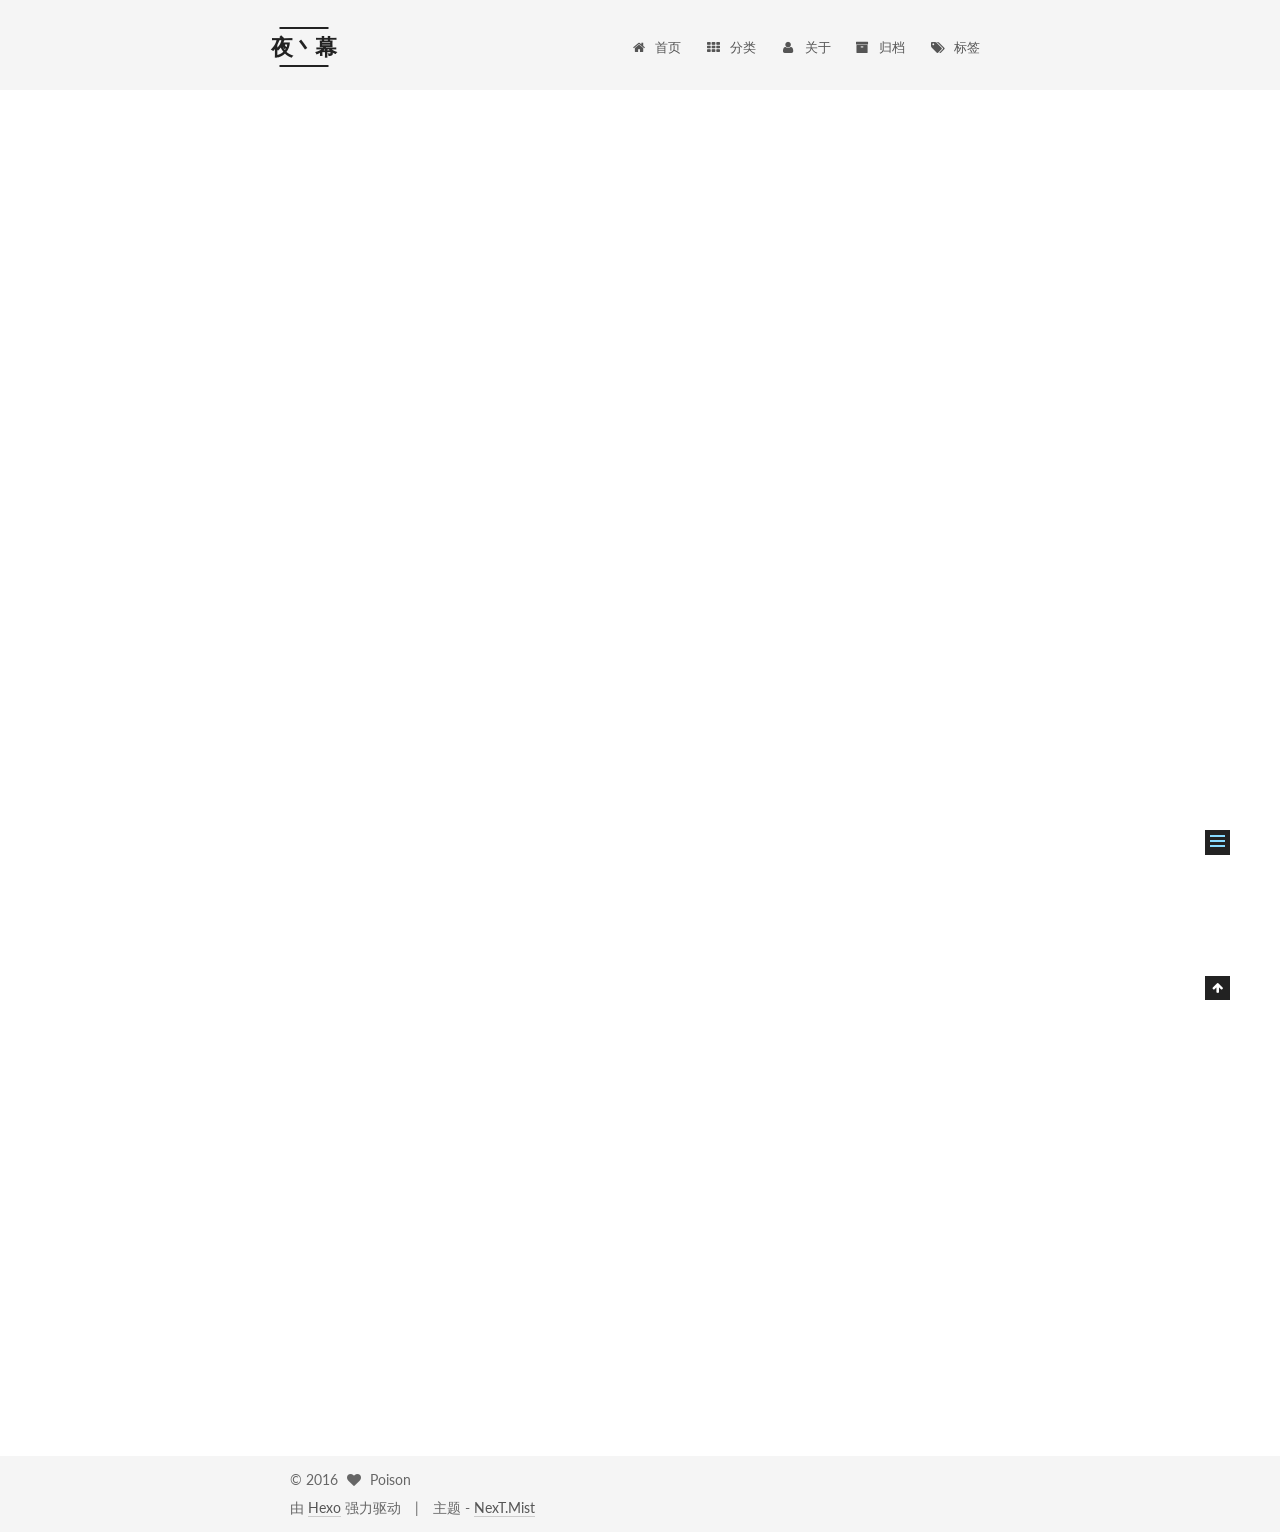
<file: 2016/06/17/hello-world/index.html>
<!doctype html>



  


<html class="theme-next mist use-motion">
<head>
  <meta charset="UTF-8"/>
<meta http-equiv="X-UA-Compatible" content="IE=edge,chrome=1" />
<meta name="viewport" content="width=device-width, initial-scale=1, maximum-scale=1"/>



<meta http-equiv="Cache-Control" content="no-transform" />
<meta http-equiv="Cache-Control" content="no-siteapp" />












  
  
  <link href="/vendors/fancybox/source/jquery.fancybox.css?v=2.1.5" rel="stylesheet" type="text/css" />




  
  
  
  

  
    
    
  

  

  

  

  

  
    
    
    <link href="//fonts.googleapis.com/css?family=Lato:300,300italic,400,400italic,700,700italic&subset=latin,latin-ext" rel="stylesheet" type="text/css">
  






<link href="/vendors/font-awesome/css/font-awesome.min.css?v=4.4.0" rel="stylesheet" type="text/css" />

<link href="/css/main.css?v=5.0.1" rel="stylesheet" type="text/css" />


  <meta name="keywords" content="testing javascript bootstrap," />





  <link rel="alternate" href="/atom.xml" title="夜丶幕" type="application/atom+xml" />




  <link rel="shortcut icon" type="image/x-icon" href="/favicon.ico?v=5.0.1" />






<meta name="description" content="Welcome to Hexo! This is your very first post. Check documentation for more info. If you get any problems when using Hexo, you can find the answer in troubleshooting or you can ask me on GitHub.
Quick">
<meta property="og:type" content="article">
<meta property="og:title" content="Hello World">
<meta property="og:url" content="http://yoursite.com/2016/06/17/hello-world/index.html">
<meta property="og:site_name" content="夜丶幕">
<meta property="og:description" content="Welcome to Hexo! This is your very first post. Check documentation for more info. If you get any problems when using Hexo, you can find the answer in troubleshooting or you can ask me on GitHub.
Quick">
<meta property="og:updated_time" content="2016-06-18T05:05:09.775Z">
<meta name="twitter:card" content="summary">
<meta name="twitter:title" content="Hello World">
<meta name="twitter:description" content="Welcome to Hexo! This is your very first post. Check documentation for more info. If you get any problems when using Hexo, you can find the answer in troubleshooting or you can ask me on GitHub.
Quick">



<script type="text/javascript" id="hexo.configuration">
  var NexT = window.NexT || {};
  var CONFIG = {
    scheme: 'Mist',
    sidebar: {"position":"right","display":"post"},
    fancybox: true,
    motion: true,
    duoshuo: {
      userId: 0,
      author: '博主'
    }
  };
</script>




  <link rel="canonical" href="http://yoursite.com/2016/06/17/hello-world/"/>

  <title> Hello World | 夜丶幕 </title>
</head>

<body itemscope itemtype="http://schema.org/WebPage" lang="zh-Hans">

  










  
  
    
  

  <div class="container one-collumn sidebar-position-right page-post-detail ">
    <div class="headband"></div>

    <header id="header" class="header" itemscope itemtype="http://schema.org/WPHeader">
      <div class="header-inner"><div class="site-meta ">
  

  <div class="custom-logo-site-title">
    <a href="/"  class="brand" rel="start">
      <span class="logo-line-before"><i></i></span>
      <span class="site-title">夜丶幕</span>
      <span class="logo-line-after"><i></i></span>
    </a>
  </div>
  <p class="site-subtitle"></p>
</div>

<div class="site-nav-toggle">
  <button>
    <span class="btn-bar"></span>
    <span class="btn-bar"></span>
    <span class="btn-bar"></span>
  </button>
</div>

<nav class="site-nav">
  

  
    <ul id="menu" class="menu">
      
        
        <li class="menu-item menu-item-home">
          <a href="/" rel="section">
            
              <i class="menu-item-icon fa fa-fw fa-home"></i> <br />
            
            首页
          </a>
        </li>
      
        
        <li class="menu-item menu-item-categories">
          <a href="/categories" rel="section">
            
              <i class="menu-item-icon fa fa-fw fa-th"></i> <br />
            
            分类
          </a>
        </li>
      
        
        <li class="menu-item menu-item-about">
          <a href="/about" rel="section">
            
              <i class="menu-item-icon fa fa-fw fa-user"></i> <br />
            
            关于
          </a>
        </li>
      
        
        <li class="menu-item menu-item-archives">
          <a href="/archives" rel="section">
            
              <i class="menu-item-icon fa fa-fw fa-archive"></i> <br />
            
            归档
          </a>
        </li>
      
        
        <li class="menu-item menu-item-tags">
          <a href="/tags" rel="section">
            
              <i class="menu-item-icon fa fa-fw fa-tags"></i> <br />
            
            标签
          </a>
        </li>
      

      
    </ul>
  

  
</nav>

 </div>
    </header>

    <main id="main" class="main">
      <div class="main-inner">
        <div class="content-wrap">
          <div id="content" class="content">
            

  <div id="posts" class="posts-expand">
    

  
  

  
  
  

  <article class="post post-type-normal " itemscope itemtype="http://schema.org/Article">

    
      <header class="post-header">

        
        
          <h1 class="post-title" itemprop="name headline">
            
            
              
                Hello World
              
            
          </h1>
        

        <div class="post-meta">
          <span class="post-time">
            <span class="post-meta-item-icon">
              <i class="fa fa-calendar-o"></i>
            </span>
            <span class="post-meta-item-text">发表于</span>
            <time itemprop="dateCreated" datetime="2016-06-17T22:38:27+08:00" content="2016-06-17">
              2016-06-17
            </time>
          </span>

          
            <span class="post-category" >
              &nbsp; | &nbsp;
              <span class="post-meta-item-icon">
                <i class="fa fa-folder-o"></i>
              </span>
              <span class="post-meta-item-text">分类于</span>
              
                <span itemprop="about" itemscope itemtype="https://schema.org/Thing">
                  <a href="/categories/Testing/" itemprop="url" rel="index">
                    <span itemprop="name">Testing</span>
                  </a>
                </span>

                
                

              
            </span>
          

          
            
              <span class="post-comments-count">
                &nbsp; | &nbsp;
                <a href="/2016/06/17/hello-world/#comments" itemprop="discussionUrl">
                  <span class="post-comments-count ds-thread-count" data-thread-key="2016/06/17/hello-world/" itemprop="commentsCount"></span>
                </a>
              </span>
            
          

          

          
          

          
        </div>
      </header>
    


    <div class="post-body" itemprop="articleBody">

      
      

      
        <p>Welcome to <a href="https://hexo.io/" target="_blank" rel="external">Hexo</a>! This is your very first post. Check <a href="https://hexo.io/docs/" target="_blank" rel="external">documentation</a> for more info. If you get any problems when using Hexo, you can find the answer in <a href="https://hexo.io/docs/troubleshooting.html" target="_blank" rel="external">troubleshooting</a> or you can ask me on <a href="https://github.com/hexojs/hexo/issues" target="_blank" rel="external">GitHub</a>.</p>
<h2 id="Quick-Start"><a href="#Quick-Start" class="headerlink" title="Quick Start"></a>Quick Start</h2><h3 id="Create-a-new-post"><a href="#Create-a-new-post" class="headerlink" title="Create a new post"></a>Create a new post</h3><figure class="highlight bash"><table><tr><td class="gutter"><pre><span class="line">1</span><br></pre></td><td class="code"><pre><span class="line">$ hexo new <span class="string">"My New Post"</span></span><br></pre></td></tr></table></figure>
<p>More info: <a href="https://hexo.io/docs/writing.html" target="_blank" rel="external">Writing</a></p>
<h3 id="Run-server"><a href="#Run-server" class="headerlink" title="Run server"></a>Run server</h3><figure class="highlight bash"><table><tr><td class="gutter"><pre><span class="line">1</span><br></pre></td><td class="code"><pre><span class="line">$ hexo server</span><br></pre></td></tr></table></figure>
<p>More info: <a href="https://hexo.io/docs/server.html" target="_blank" rel="external">Server</a></p>
<h3 id="Generate-static-files"><a href="#Generate-static-files" class="headerlink" title="Generate static files"></a>Generate static files</h3><figure class="highlight bash"><table><tr><td class="gutter"><pre><span class="line">1</span><br></pre></td><td class="code"><pre><span class="line">$ hexo generate</span><br></pre></td></tr></table></figure>
<p>More info: <a href="https://hexo.io/docs/generating.html" target="_blank" rel="external">Generating</a></p>
<h3 id="Deploy-to-remote-sites"><a href="#Deploy-to-remote-sites" class="headerlink" title="Deploy to remote sites"></a>Deploy to remote sites</h3><figure class="highlight bash"><table><tr><td class="gutter"><pre><span class="line">1</span><br></pre></td><td class="code"><pre><span class="line">$ hexo deploy</span><br></pre></td></tr></table></figure>
<p>More info: <a href="https://hexo.io/docs/deployment.html" target="_blank" rel="external">Deployment</a></p>

      
    </div>

    <div>
      
        
      
    </div>

    <div>
      
        

      
    </div>

    <footer class="post-footer">
      
        <div class="post-tags">
          
            <a href="/tags/testing-javascript-bootstrap/" rel="tag">#testing javascript bootstrap</a>
          
        </div>
      

      
        <div class="post-nav">
          <div class="post-nav-next post-nav-item">
            
          </div>

          <div class="post-nav-prev post-nav-item">
            
              <a href="/2016/06/18/about/" rel="prev" title="about">
                about <i class="fa fa-chevron-right"></i>
              </a>
            
          </div>
        </div>
      

      
      
    </footer>
  </article>



    <div class="post-spread">
      
    </div>
  </div>


          </div>
          


          
  <div class="comments" id="comments">
    
      <div class="ds-thread" data-thread-key="2016/06/17/hello-world/"
           data-title="Hello World" data-url="http://yoursite.com/2016/06/17/hello-world/">
      </div>
    
  </div>


        </div>
        
          
  
  <div class="sidebar-toggle">
    <div class="sidebar-toggle-line-wrap">
      <span class="sidebar-toggle-line sidebar-toggle-line-first"></span>
      <span class="sidebar-toggle-line sidebar-toggle-line-middle"></span>
      <span class="sidebar-toggle-line sidebar-toggle-line-last"></span>
    </div>
  </div>

  <aside id="sidebar" class="sidebar">
    <div class="sidebar-inner">

      

      
        <ul class="sidebar-nav motion-element">
          <li class="sidebar-nav-toc sidebar-nav-active" data-target="post-toc-wrap" >
            文章目录
          </li>
          <li class="sidebar-nav-overview" data-target="site-overview">
            站点概览
          </li>
        </ul>
      

      <section class="site-overview sidebar-panel ">
        <div class="site-author motion-element" itemprop="author" itemscope itemtype="http://schema.org/Person">
          <img class="site-author-image" itemprop="image"
               src="/images/poison.png"
               alt="Poison" />
          <p class="site-author-name" itemprop="name">Poison</p>
          <p class="site-description motion-element" itemprop="description">纸上得来终觉浅，绝知此事要躬行</p>
        </div>
        <nav class="site-state motion-element">
          <div class="site-state-item site-state-posts">
            <a href="/archives">
              <span class="site-state-item-count">2</span>
              <span class="site-state-item-name">日志</span>
            </a>
          </div>

          
            <div class="site-state-item site-state-categories">
              <a href="/categories">
                <span class="site-state-item-count">1</span>
                <span class="site-state-item-name">分类</span>
              </a>
            </div>
          

          
            <div class="site-state-item site-state-tags">
              <a href="/tags">
                <span class="site-state-item-count">1</span>
                <span class="site-state-item-name">标签</span>
              </a>
            </div>
          

        </nav>

        
          <div class="feed-link motion-element">
            <a href="/atom.xml" rel="alternate">
              <i class="fa fa-rss"></i>
              RSS
            </a>
          </div>
        

        <div class="links-of-author motion-element">
          
            
              <span class="links-of-author-item">
                <a href="https://github.com/your-user-name" target="_blank" title="GitHub">
                  
                    <i class="fa fa-fw fa-github"></i>
                  
                  GitHub
                </a>
              </span>
            
              <span class="links-of-author-item">
                <a href="https://twitter.com/your-user-name" target="_blank" title="Twitter">
                  
                    <i class="fa fa-fw fa-twitter"></i>
                  
                  Twitter
                </a>
              </span>
            
              <span class="links-of-author-item">
                <a href="http://weibo.com/your-user-name" target="_blank" title="微博">
                  
                    <i class="fa fa-fw fa-globe"></i>
                  
                  微博
                </a>
              </span>
            
              <span class="links-of-author-item">
                <a href="http://douban.com/people/your-user-name" target="_blank" title="豆瓣">
                  
                    <i class="fa fa-fw fa-globe"></i>
                  
                  豆瓣
                </a>
              </span>
            
              <span class="links-of-author-item">
                <a href="http://www.zhihu.com/people/your-user-name" target="_blank" title="知乎">
                  
                    <i class="fa fa-fw fa-globe"></i>
                  
                  知乎
                </a>
              </span>
            
          
        </div>

        
        

        
        

      </section>

      
        <section class="post-toc-wrap motion-element sidebar-panel sidebar-panel-active">
          <div class="post-toc">
            
              
            
            
              <div class="post-toc-content"><ol class="nav"><li class="nav-item nav-level-2"><a class="nav-link" href="#Quick-Start"><span class="nav-number">1.</span> <span class="nav-text">Quick Start</span></a><ol class="nav-child"><li class="nav-item nav-level-3"><a class="nav-link" href="#Create-a-new-post"><span class="nav-number">1.1.</span> <span class="nav-text">Create a new post</span></a></li><li class="nav-item nav-level-3"><a class="nav-link" href="#Run-server"><span class="nav-number">1.2.</span> <span class="nav-text">Run server</span></a></li><li class="nav-item nav-level-3"><a class="nav-link" href="#Generate-static-files"><span class="nav-number">1.3.</span> <span class="nav-text">Generate static files</span></a></li><li class="nav-item nav-level-3"><a class="nav-link" href="#Deploy-to-remote-sites"><span class="nav-number">1.4.</span> <span class="nav-text">Deploy to remote sites</span></a></li></ol></li></ol></div>
            
          </div>
        </section>
      

    </div>
  </aside>


        
      </div>
    </main>

    <footer id="footer" class="footer">
      <div class="footer-inner">
        <div class="copyright" >
  
  &copy; 
  <span itemprop="copyrightYear">2016</span>
  <span class="with-love">
    <i class="fa fa-heart"></i>
  </span>
  <span class="author" itemprop="copyrightHolder">Poison</span>
</div>

<div class="powered-by">
  由 <a class="theme-link" href="http://hexo.io">Hexo</a> 强力驱动
</div>

<div class="theme-info">
  主题 -
  <a class="theme-link" href="https://github.com/iissnan/hexo-theme-next">
    NexT.Mist
  </a>
</div>

        

        
      </div>
    </footer>

    <div class="back-to-top">
      <i class="fa fa-arrow-up"></i>
    </div>
  </div>

  

<script type="text/javascript">
  if (Object.prototype.toString.call(window.Promise) !== '[object Function]') {
    window.Promise = null;
  }
</script>









  



  
  <script type="text/javascript" src="/vendors/jquery/index.js?v=2.1.3"></script>

  
  <script type="text/javascript" src="/vendors/fastclick/lib/fastclick.min.js?v=1.0.6"></script>

  
  <script type="text/javascript" src="/vendors/jquery_lazyload/jquery.lazyload.js?v=1.9.7"></script>

  
  <script type="text/javascript" src="/vendors/velocity/velocity.min.js?v=1.2.1"></script>

  
  <script type="text/javascript" src="/vendors/velocity/velocity.ui.min.js?v=1.2.1"></script>

  
  <script type="text/javascript" src="/vendors/fancybox/source/jquery.fancybox.pack.js?v=2.1.5"></script>


  


  <script type="text/javascript" src="/js/src/utils.js?v=5.0.1"></script>

  <script type="text/javascript" src="/js/src/motion.js?v=5.0.1"></script>



  
  

  
  <script type="text/javascript" src="/js/src/scrollspy.js?v=5.0.1"></script>
<script type="text/javascript" src="/js/src/post-details.js?v=5.0.1"></script>



  


  <script type="text/javascript" src="/js/src/bootstrap.js?v=5.0.1"></script>



  

  
    
  

  <script type="text/javascript">
    var duoshuoQuery = {short_name:"poisonsky"};
    (function() {
      var ds = document.createElement('script');
      ds.type = 'text/javascript';ds.async = true;
      ds.id = 'duoshuo-script';
      ds.src = (document.location.protocol == 'https:' ? 'https:' : 'http:') + '//static.duoshuo.com/embed.js';
      ds.charset = 'UTF-8';
      (document.getElementsByTagName('head')[0]
      || document.getElementsByTagName('body')[0]).appendChild(ds);
    })();
  </script>

  
    
  






  
  
  

  

  

</body>
</html>
</file>
<file: css/main.css>
/* normalize.css v3.0.2 | MIT License | git.io/normalize */
html {
  font-family: sans-serif; /* 1 */
  -ms-text-size-adjust: 100%; /* 2 */
  -webkit-text-size-adjust: 100%; /* 2 */
}
body {
  margin: 0;
}
article,
aside,
details,
figcaption,
figure,
footer,
header,
hgroup,
main,
menu,
nav,
section,
summary {
  display: block;
}
audio,
canvas,
progress,
video {
  display: inline-block; /* 1 */
  vertical-align: baseline; /* 2 */
}
audio:not([controls]) {
  display: none;
  height: 0;
}
[hidden],
template {
  display: none;
}
a {
  background-color: transparent;
}
a:active,
a:hover {
  outline: 0;
}
abbr[title] {
  border-bottom: 1px dotted;
}
b,
strong {
  font-weight: bold;
}
dfn {
  font-style: italic;
}
h1 {
  font-size: 2em;
  margin: 0.67em 0;
}
mark {
  background: #ff0;
  color: #000;
}
small {
  font-size: 80%;
}
sub,
sup {
  font-size: 75%;
  line-height: 0;
  position: relative;
  vertical-align: baseline;
}
sup {
  top: -0.5em;
}
sub {
  bottom: -0.25em;
}
img {
  border: 0;
}
svg:not(:root) {
  overflow: hidden;
}
figure {
  margin: 1em 40px;
}
hr {
  -moz-box-sizing: content-box;
  box-sizing: content-box;
  height: 0;
}
pre {
  overflow: auto;
}
code,
kbd,
pre,
samp {
  font-family: monospace, monospace;
  font-size: 1em;
}
button,
input,
optgroup,
select,
textarea {
  color: inherit; /* 1 */
  font: inherit; /* 2 */
  margin: 0; /* 3 */
}
button {
  overflow: visible;
}
button,
select {
  text-transform: none;
}
button,
html input[type="button"],
input[type="reset"],
input[type="submit"] {
  -webkit-appearance: button; /* 2 */
  cursor: pointer; /* 3 */
}
button[disabled],
html input[disabled] {
  cursor: default;
}
button::-moz-focus-inner,
input::-moz-focus-inner {
  border: 0;
  padding: 0;
}
input {
  line-height: normal;
}
input[type="checkbox"],
input[type="radio"] {
  box-sizing: border-box; /* 1 */
  padding: 0; /* 2 */
}
input[type="number"]::-webkit-inner-spin-button,
input[type="number"]::-webkit-outer-spin-button {
  height: auto;
}
input[type="search"] {
  -webkit-appearance: textfield; /* 1 */
  -moz-box-sizing: content-box;
  -webkit-box-sizing: content-box; /* 2 */
  box-sizing: content-box;
}
input[type="search"]::-webkit-search-cancel-button,
input[type="search"]::-webkit-search-decoration {
  -webkit-appearance: none;
}
fieldset {
  border: 1px solid #c0c0c0;
  margin: 0 2px;
  padding: 0.35em 0.625em 0.75em;
}
legend {
  border: 0; /* 1 */
  padding: 0; /* 2 */
}
textarea {
  overflow: auto;
}
optgroup {
  font-weight: bold;
}
table {
  border-collapse: collapse;
  border-spacing: 0;
}
td,
th {
  padding: 0;
}
::selection {
  background: #262a30;
  color: #fff;
}
body {
  position: relative;
  font-family: 'Lato', "PingFang SC", "Microsoft YaHei", sans-serif;
  font-size: 14px;
  line-height: 2;
  color: #555;
  background: #fff;
}
@media (max-width: 767px) {
  body {
    padding-right: 0 !important;
  }
}
@media (min-width: 768px) and (max-width: 991px) {
  body {
    padding-right: 0 !important;
  }
}
@media (min-width: 1600px) {
  body {
    font-size: 16px;
  }
}
h1,
h2,
h3,
h4,
h5,
h6 {
  margin: 0;
  padding: 0;
  font-weight: bold;
  line-height: 1.5;
  font-family: 'Lato', "PingFang SC", "Microsoft YaHei", sans-serif;
}
h2,
h3,
h4,
h5,
h6 {
  margin: 20px 0 15px;
}
h1 {
  font-size: 24px;
}
@media (max-width: 767px) {
  h1 {
    font-size: 20px;
  }
}
h2 {
  font-size: 22px;
}
@media (max-width: 767px) {
  h2 {
    font-size: 18px;
  }
}
h3 {
  font-size: 20px;
}
@media (max-width: 767px) {
  h3 {
    font-size: 16px;
  }
}
h4 {
  font-size: 18px;
}
@media (max-width: 767px) {
  h4 {
    font-size: 14px;
  }
}
h5 {
  font-size: 16px;
}
@media (max-width: 767px) {
  h5 {
    font-size: 12px;
  }
}
h6 {
  font-size: 14px;
}
@media (max-width: 767px) {
  h6 {
    font-size: 10px;
  }
}
p {
  margin: 0 0 25px 0;
}
a {
  color: #555;
  text-decoration: none;
  border-bottom: 1px solid #999;
  word-wrap: break-word;
}
a:hover {
  color: #222;
  border-bottom-color: #222;
}
ul {
  list-style: none;
}
blockquote {
  margin: 0;
  padding: 0;
}
img {
  display: block;
  margin: auto;
  max-width: 100%;
  height: auto;
}
hr {
  margin: 40px 0;
  height: 3px;
  border: none;
  background-color: #ddd;
  background-image: repeating-linear-gradient(-45deg, #fff, #fff 4px, transparent 4px, transparent 8px);
}
blockquote {
  padding: 0 15px;
  color: #666;
  border-left: 4px solid #ddd;
}
blockquote cite::before {
  content: "-";
  padding: 0 5px;
}
dt {
  font-weight: 700;
}
dd {
  margin: 0;
  padding: 0;
}
.text-left {
  text-align: left;
}
.text-center {
  text-align: center;
}
.text-right {
  text-align: right;
}
.text-justify {
  text-align: justify;
}
.text-nowrap {
  white-space: nowrap;
}
.text-lowercase {
  text-transform: lowercase;
}
.text-uppercase {
  text-transform: uppercase;
}
.text-capitalize {
  text-transform: capitalize;
}
.center-block {
  display: block;
  margin-left: auto;
  margin-right: auto;
}
.clearfix:before,
.clearfix:after {
  content: " ";
  display: table;
}
.clearfix:after {
  clear: both;
}
.pullquote {
  width: 45%;
}
.pullquote.left {
  float: left;
  margin-left: 5px;
  margin-right: 10px;
}
.pullquote.right {
  float: right;
  margin-left: 10px;
  margin-right: 5px;
}
.affix.affix.affix {
  position: fixed;
}
.translation {
  margin-top: -20px;
  font-size: 14px;
  color: #999;
}
.scrollbar-measure {
  width: 100px;
  height: 100px;
  overflow: scroll;
  position: absolute;
  top: -9999px;
}
.use-motion .motion-element {
  opacity: 0;
}
#local-search-input {
  padding: 3px;
  border: none;
  text-indent: 14px;
  border-radius: 0;
  width: 140px;
  outline: none;
  border-bottom: 1px solid #999;
  background: inherit;
  opacity: 0.5;
}
#local-search-input:focus {
  opacity: 1;
}
.search-icon {
  position: absolute;
  top: 9px;
}
table {
  margin: 20px 0;
  width: 100%;
  border-collapse: collapse;
  border-spacing: 0;
  border: 1px solid #ddd;
  font-size: 14px;
  table-layout: fixed;
  word-wrap: break-all;
}
table>tbody>tr:nth-of-type(odd) {
  background-color: #f9f9f9;
}
table>tbody>tr:hover {
  background-color: #f5f5f5;
}
caption,
th,
td {
  padding: 8px;
  text-align: left;
  vertical-align: middle;
  font-weight: normal;
}
th,
td {
  border-bottom: 3px solid #ddd;
  border-right: 1px solid #eee;
}
th {
  padding-bottom: 10px;
  font-weight: 700;
}
td {
  border-bottom-width: 1px;
}
html,
body {
  height: 100%;
}
.container {
  position: relative;
  min-height: 100%;
}
.header-inner {
  margin: 0 auto;
  padding: 100px 0 70px;
  width: 700px;
}
@media (min-width: 1600px) {
  .container .header-inner {
    width: 900px;
  }
}
.main {
  padding-bottom: 150px;
}
.main-inner {
  margin: 0 auto;
  width: 700px;
}
@media (min-width: 1600px) {
  .container .main-inner {
    width: 900px;
  }
}
.footer {
  position: absolute;
  left: 0;
  bottom: 0;
  width: 100%;
  min-height: 50px;
}
.footer-inner {
  box-sizing: border-box;
  margin: 20px auto;
  width: 700px;
}
@media (min-width: 1600px) {
  .container .footer-inner {
    width: 900px;
  }
}
pre,
.highlight {
  overflow: auto;
  margin: 20px 0;
  padding: 15px;
  font-size: 13px;
  color: #4d4d4c;
  background: #f7f7f7;
  line-height: 1.6;
}
pre,
code {
  font-family: consolas, Menlo, "PingFang SC", "Microsoft YaHei", monospace;
}
code {
  padding: 2px 4px;
  word-break: break-all;
  color: #555;
  background: #eee;
  border-radius: 4px;
  font-size: 13px;
}
pre code {
  padding: 0;
  color: #4d4d4c;
  background: none;
  text-shadow: none;
}
.highlight pre {
  border: none;
  margin: 0;
  padding: 1px;
}
.highlight table {
  margin: 0;
  width: auto;
  border: none;
}
.highlight td {
  border: none;
  padding: 0;
}
.highlight figcaption {
  font-size: 1em;
  color: #4d4d4c;
  line-height: 1em;
  margin-bottom: 1em;
}
.highlight figcaption:before,
.highlight figcaption:after {
  content: " ";
  display: table;
}
.highlight figcaption:after {
  clear: both;
}
.highlight figcaption a {
  float: right;
  color: #4d4d4c;
}
.highlight figcaption a:hover {
  border-bottom-color: #4d4d4c;
}
.highlight .gutter pre {
  color: #666;
  text-align: right;
  padding-right: 20px;
}
.highlight .line {
  height: 20px;
}
.gist table {
  width: auto;
}
.gist table td {
  border: none;
}
pre .comment {
  color: #8e908c;
}
pre .variable,
pre .attribute,
pre .tag,
pre .regexp,
pre .ruby .constant,
pre .xml .tag .title,
pre .xml .pi,
pre .xml .doctype,
pre .html .doctype,
pre .css .id,
pre .css .class,
pre .css .pseudo {
  color: #c82829;
}
pre .number,
pre .preprocessor,
pre .built_in,
pre .literal,
pre .params,
pre .constant,
pre .command {
  color: #f5871f;
}
pre .ruby .class .title,
pre .css .rules .attribute,
pre .string,
pre .value,
pre .inheritance,
pre .header,
pre .ruby .symbol,
pre .xml .cdata,
pre .special,
pre .number,
pre .formula {
  color: #718c00;
}
pre .title,
pre .css .hexcolor {
  color: #3e999f;
}
pre .function,
pre .python .decorator,
pre .python .title,
pre .ruby .function .title,
pre .ruby .title .keyword,
pre .perl .sub,
pre .javascript .title,
pre .coffeescript .title {
  color: #4271ae;
}
pre .keyword,
pre .javascript .function {
  color: #8959a8;
}
.full-image.full-image.full-image {
  border: none;
  max-width: 100%;
  width: auto;
  margin: 20px auto;
}
@media (min-width: 992px) {
  .full-image.full-image.full-image {
    max-width: none;
    width: 126%;
    margin: 0 -13%;
  }
}
.blockquote-center,
.page-home .post-type-quote blockquote,
.page-post-detail .post-type-quote blockquote {
  position: relative;
  margin: 40px 0;
  padding: 0;
  border-left: none;
  text-align: center;
}
.blockquote-center::before,
.page-home .post-type-quote blockquote::before,
.page-post-detail .post-type-quote blockquote::before,
.blockquote-center::after,
.page-home .post-type-quote blockquote::after,
.page-post-detail .post-type-quote blockquote::after {
  position: absolute;
  content: ' ';
  display: block;
  width: 100%;
  height: 24px;
  opacity: 0.2;
  background-repeat: no-repeat;
  background-position: 0 -6px;
  background-size: 22px 22px;
}
.blockquote-center::before,
.page-home .post-type-quote blockquote::before,
.page-post-detail .post-type-quote blockquote::before {
  top: -20px;
  background-image: url("../images/quote-l.svg");
  border-top: 1px solid #ccc;
}
.blockquote-center::after,
.page-home .post-type-quote blockquote::after,
.page-post-detail .post-type-quote blockquote::after {
  bottom: -20px;
  background-image: url("../images/quote-r.svg");
  border-bottom: 1px solid #ccc;
  background-position: 100% 8px;
}
.blockquote-center p,
.page-home .post-type-quote blockquote p,
.page-post-detail .post-type-quote blockquote p,
.blockquote-center div,
.page-home .post-type-quote blockquote div,
.page-post-detail .post-type-quote blockquote div {
  text-align: center;
}
.post .post-body .group-picture img {
  box-sizing: border-box;
  padding: 0 3px;
  border: none;
}
.post .group-picture-row {
  overflow: hidden;
  margin-top: 6px;
}
.post .group-picture-row:first-child {
  margin-top: 0;
}
.post .group-picture-column {
  float: left;
}
.page-post-detail .post-body .group-picture-column {
  float: none;
  margin-top: 10px;
  width: auto !important;
}
.page-post-detail .post-body .group-picture-column img {
  margin: 0 auto;
}
.page-archive .group-picture-container {
  overflow: hidden;
}
.page-archive .group-picture-row {
  float: left;
}
.page-archive .group-picture-row:first-child {
  margin-top: 6px;
}
.page-archive .group-picture-column {
  max-width: 150px;
  max-height: 150px;
}
.btn {
  display: inline-block;
  padding: 0 20px;
  font-size: 14px;
  color: #fff;
  background: #222;
  border: 2px solid #222;
  text-decoration: none;
  border-radius: 0;
  transition-property: background-color;
  transition-duration: 0.2s;
  transition-timing-function: ease-in-out;
  transition-delay: 0s;
}
.btn:hover,
.post-more-link .btn:hover {
  border-color: #222;
  color: #222;
  background: #fff;
}
.btn-bar {
  display: block;
  width: 22px;
  height: 2px;
  background: #555;
  border-radius: 1px;
}
.btn-bar+.btn-bar {
  margin-top: 4px;
}
.pagination {
  margin: 120px 0 40px;
  text-align: center;
  border-top: 1px solid #eee;
}
.page-number-basic,
.pagination .prev,
.pagination .next,
.pagination .page-number,
.pagination .space {
  display: inline-block;
  position: relative;
  top: -1px;
  margin: 0 10px;
  padding: 0 10px;
  line-height: 30px;
}
@media (max-width: 767px) {
  .page-number-basic,
  .pagination .prev,
  .pagination .next,
  .pagination .page-number,
  .pagination .space {
    margin: 0 5px;
  }
}
.pagination .prev,
.pagination .next,
.pagination .page-number {
  border-bottom: 0;
  border-top: 1px solid #eee;
  transition-property: border-color;
  transition-duration: 0.2s;
  transition-timing-function: ease-in-out;
  transition-delay: 0s;
}
.pagination .prev:hover,
.pagination .next:hover,
.pagination .page-number:hover {
  border-top-color: #222;
}
.pagination .space {
  padding: 0;
  margin: 0;
}
.pagination .prev {
  margin-left: 0;
}
.pagination .next {
  margin-right: 0;
}
.pagination .page-number.current {
  color: #fff;
  background: #ccc;
  border-top-color: #ccc;
}
@media (max-width: 767px) {
  .pagination {
    border-top: none;
  }
  .pagination .prev,
  .pagination .next,
  .pagination .page-number {
    margin-bottom: 10px;
    border-top: 0;
    border-bottom: 1px solid #eee;
  }
  .pagination .prev:hover,
  .pagination .next:hover,
  .pagination .page-number:hover {
    border-bottom-color: #222;
  }
}
.comments {
  margin: 60px 20px 0;
}
.tag-cloud {
  text-align: center;
}
.tag-cloud a {
  display: inline-block;
  margin: 10px;
}
.back-to-top {
  box-sizing: border-box;
  position: fixed;
  bottom: -100px;
  right: 50px;
  z-index: 1050;
  padding: 0 6px;
  width: 25px;
  background: #222;
  font-size: 12px;
  opacity: 1;
  color: #fff;
  cursor: pointer;
  text-align: center;
  -webkit-transform: translateZ(0);
  transition-property: bottom;
  transition-duration: 0.2s;
  transition-timing-function: ease-in-out;
  transition-delay: 0s;
}
@media (max-width: 767px) {
  .back-to-top {
    display: none;
  }
}
@media (min-width: 768px) and (max-width: 991px) {
  .back-to-top {
    display: none;
  }
}
.back-to-top.back-to-top-on {
  bottom: 19px;
}
.header {
  background: #fff;
}
.header-inner {
  position: relative;
}
.headband {
  height: 3px;
  background: #222;
}
.site-meta {
  margin: 0;
  text-align: left;
}
@media (max-width: 767px) {
  .site-meta {
    text-align: center;
  }
}
.brand {
  position: relative;
  display: inline-block;
  padding: 0 40px;
  color: #222;
  background: #222;
  border-bottom: none;
}
.brand:hover {
  color: #222;
}
.logo {
  display: inline-block;
  margin-right: 5px;
  line-height: 36px;
  vertical-align: top;
}
.site-title {
  display: inline-block;
  vertical-align: top;
  line-height: 36px;
  font-size: 20px;
  font-weight: normal;
  font-family: 'Lato', "PingFang SC", "Microsoft YaHei", sans-serif;
}
.site-subtitle {
  margin-top: 10px;
  font-size: 13px;
  color: #999;
}
.use-motion .brand {
  opacity: 0;
}
.use-motion .logo,
.use-motion .site-title,
.use-motion .site-subtitle {
  opacity: 0;
  position: relative;
  top: -10px;
}
.site-nav-toggle {
  display: none;
  position: absolute;
  top: 10px;
  left: 10px;
}
@media (max-width: 767px) {
  .site-nav-toggle {
    display: block;
  }
}
.site-nav-toggle button {
  margin-top: 2px;
  padding: 9px 10px;
  background: transparent;
  border: none;
}
@media (max-width: 767px) {
  .site-nav {
    display: none;
    margin: 0 -10px;
    padding: 0 10px;
    clear: both;
    border-top: 1px solid #ddd;
  }
}
@media (min-width: 768px) and (max-width: 991px) {
  .site-nav {
    display: block !important;
  }
}
@media (min-width: 992px) {
  .site-nav {
    display: block !important;
  }
}
.menu {
  margin-top: 20px;
  padding-left: 0;
  text-align: center;
}
.menu .menu-item {
  display: inline-block;
  margin: 0 10px;
}
@media screen and (max-width: 767px) {
  .menu .menu-item {
    margin-top: 10px;
  }
}
.menu .menu-item a {
  display: block;
  font-size: 13px;
  text-transform: capitalize;
  line-height: inherit;
  border-bottom: 1px solid transparent;
  transition-property: border-color;
  transition-duration: 0.2s;
  transition-timing-function: ease-in-out;
  transition-delay: 0s;
}
.menu .menu-item a:hover {
  border-bottom-color: #222;
}
.menu .menu-item .fa {
  margin-right: 5px;
}
.use-motion .menu-item {
  opacity: 0;
}
.post-body {
  font-family: 'Lato', "PingFang SC", "Microsoft YaHei", sans-serif;
}
@media (max-width: 767px) {
  .post-body {
    word-break: break-word;
  }
}
.post-body .fancybox img {
  display: block !important;
  margin: 0 auto;
  cursor: pointer;
  cursor: zoom-in;
  cursor: -webkit-zoom-in;
}
.post-body .image-caption,
.post-body .figure .caption {
  margin: 10px auto 15px;
  text-align: center;
  font-size: 14px;
  color: #999;
  font-weight: bold;
  line-height: 1;
}
.post-sticky-flag {
  display: inline-block;
  font-size: 16px;
  -ms-transform: rotate(30deg);
  -webkit-transform: rotate(30deg);
  -moz-transform: rotate(30deg);
  -ms-transform: rotate(30deg);
  -o-transform: rotate(30deg);
  transform: rotate(30deg);
}
.posts-expand {
  padding-top: 40px;
}
@media (max-width: 767px) {
  .posts-expand {
    margin: 0 20px;
  }
  .post-body pre,
  .post-body .highlight {
    padding: 10px;
  }
  .post-body pre .gutter pre,
  .post-body .highlight .gutter pre {
    padding-right: 10px;
  }
}
@media (min-width: 992px) {
  .posts-expand .post-body {
    text-align: justify;
  }
}
.posts-expand .post-body h2,
.posts-expand .post-body h3,
.posts-expand .post-body h4,
.posts-expand .post-body h5,
.posts-expand .post-body h6 {
  padding-top: 10px;
}
.posts-expand .post-body h2 .header-anchor,
.posts-expand .post-body h3 .header-anchor,
.posts-expand .post-body h4 .header-anchor,
.posts-expand .post-body h5 .header-anchor,
.posts-expand .post-body h6 .header-anchor {
  float: right;
  margin-left: 10px;
  color: #ccc;
  border-bottom-style: none;
  visibility: hidden;
}
.posts-expand .post-body h2 .header-anchor:hover,
.posts-expand .post-body h3 .header-anchor:hover,
.posts-expand .post-body h4 .header-anchor:hover,
.posts-expand .post-body h5 .header-anchor:hover,
.posts-expand .post-body h6 .header-anchor:hover {
  color: inherit;
}
.posts-expand .post-body h2:hover .header-anchor,
.posts-expand .post-body h3:hover .header-anchor,
.posts-expand .post-body h4:hover .header-anchor,
.posts-expand .post-body h5:hover .header-anchor,
.posts-expand .post-body h6:hover .header-anchor {
  visibility: visible;
}
.posts-expand .post-body ul li {
  list-style: circle;
}
.posts-expand .post-body img {
  box-sizing: border-box;
  margin: auto;
  padding: 3px;
  border: 1px solid #ddd;
}
.posts-expand .fancybox img {
  margin: 0 auto;
}
@media (max-width: 767px) {
  .posts-collapse {
    margin: 0 20px;
  }
  .posts-collapse .post-title,
  .posts-collapse .post-meta {
    display: block;
    width: auto;
    text-align: left;
  }
}
.posts-collapse {
  position: relative;
  z-index: 1010;
  margin-left: 0;
}
.posts-collapse::after {
  content: " ";
  position: absolute;
  top: 20px;
  left: 0;
  margin-left: -2px;
  width: 4px;
  height: 100%;
  background: #f5f5f5;
  z-index: -1;
}
@media (max-width: 767px) {
  .posts-collapse {
    margin: 0 20px;
  }
}
.posts-collapse .collection-title {
  position: relative;
  margin: 60px 0;
}
.posts-collapse .collection-title h2 {
  margin-left: 20px;
}
.posts-collapse .collection-title small {
  color: #bbb;
}
.posts-collapse .collection-title::before {
  content: " ";
  position: absolute;
  left: 0;
  top: 50%;
  margin-left: -4px;
  margin-top: -4px;
  width: 8px;
  height: 8px;
  background: #bbb;
  border-radius: 50%;
}
.posts-collapse .post {
  margin: 30px 0;
}
.posts-collapse .post-header {
  position: relative;
  transition-duration: 0.2s;
  transition-timing-function: ease-in-out;
  transition-delay: 0s;
  transition-property: border;
  border-bottom: 1px dashed #ccc;
}
.posts-collapse .post-header::before {
  content: " ";
  position: absolute;
  left: 0;
  top: 12px;
  width: 6px;
  height: 6px;
  margin-left: -4px;
  background: #bbb;
  border-radius: 50%;
  border: 1px solid #fff;
  transition-duration: 0.2s;
  transition-timing-function: ease-in-out;
  transition-delay: 0s;
  transition-property: background;
}
.posts-collapse .post-header:hover {
  border-bottom-color: #666;
}
.posts-collapse .post-header:hover::before {
  background: #222;
}
.posts-collapse .post-meta {
  position: absolute;
  font-size: 12px;
  left: 20px;
  top: 5px;
}
.posts-collapse .post-comments-count {
  display: none;
}
.posts-collapse .post-title {
  margin-left: 60px;
  font-size: 16px;
  font-weight: normal;
  line-height: inherit;
}
.posts-collapse .post-title::after {
  margin-left: 3px;
  opacity: 0.6;
}
.posts-collapse .post-title a {
  color: #666;
  border-bottom: none;
}
.page-home .post-type-quote .post-header,
.page-post-detail .post-type-quote .post-header,
.page-home .post-type-quote .post-tags,
.page-post-detail .post-type-quote .post-tags {
  display: none;
}
.posts-expand .post-title {
  font-size: 26px;
  text-align: center;
  word-break: break-word;
  font-weight: 400;
}
@media (max-width: 767px) {
  .posts-expand .post-title {
    font-size: 22px;
  }
}
.posts-expand .post-title-link {
  display: inline-block;
  position: relative;
  color: #555;
  border-bottom: none;
  line-height: 1.2;
  vertical-align: top;
}
.posts-expand .post-title-link::before {
  content: "";
  position: absolute;
  width: 100%;
  height: 2px;
  bottom: 0;
  left: 0;
  background-color: #000;
  visibility: hidden;
  -webkit-transform: scaleX(0);
  -moz-transform: scaleX(0);
  -ms-transform: scaleX(0);
  -o-transform: scaleX(0);
  transform: scaleX(0);
  transition-duration: 0.2s;
  transition-timing-function: ease-in-out;
  transition-delay: 0s;
}
.posts-expand .post-title-link:hover::before {
  visibility: visible;
  -webkit-transform: scaleX(1);
  -moz-transform: scaleX(1);
  -ms-transform: scaleX(1);
  -o-transform: scaleX(1);
  transform: scaleX(1);
}
.posts-expand .post-title-link .fa {
  font-size: 16px;
}
.posts-expand .post-meta {
  margin: 3px 0 60px 0;
  color: #999;
  font-family: 'Lato', "PingFang SC", "Microsoft YaHei", sans-serif;
  font-size: 12px;
  text-align: center;
}
.posts-expand .post-meta .post-category-list {
  display: inline-block;
  margin: 0;
  padding: 3px;
}
.posts-expand .post-meta .post-category-list-link {
  color: #999;
}
.post-meta-item-icon {
  display: none;
  margin-right: 3px;
}
@media (min-width: 768px) and (max-width: 991px) {
  .post-meta-item-icon {
    display: inline-block;
  }
}
@media (max-width: 767px) {
  .post-meta-item-icon {
    display: inline-block;
  }
}
@media (min-width: 768px) and (max-width: 991px) {
  .post-meta-item-text {
    display: none;
  }
}
@media (max-width: 767px) {
  .post-meta-item-text {
    display: none;
  }
}
@media (max-width: 767px) {
  .posts-expand .post-comments-count {
    display: none;
  }
}
.post-more-link {
  margin-top: 50px;
}
.post-more-link .btn {
  color: #555;
  font-size: 14px;
  background: transparent;
  border-radius: 0;
  line-height: 2;
}
.posts-expand .post-tags {
  margin-top: 40px;
  text-align: center;
}
.posts-expand .post-tags a {
  display: inline-block;
  margin-right: 10px;
  font-size: 13px;
}
.post-nav {
  overflow: hidden;
  margin-top: 60px;
  padding: 10px;
  white-space: nowrap;
  border-top: 1px solid #eee;
}
.post-nav-item {
  display: inline-block;
  width: 50%;
  white-space: normal;
}
.post-nav-item a {
  position: relative;
  display: inline-block;
  line-height: 25px;
  font-size: 14px;
  color: #555;
  border-bottom: none;
}
.post-nav-item a:hover {
  color: #222;
  border-bottom: none;
}
.post-nav-item a:active {
  top: 2px;
}
.post-nav-item a i {
  font-size: 12px;
}
.post-nav-prev {
  text-align: right;
}
.posts-expand .post-eof {
  display: block;
  margin: 80px auto 60px;
  width: 8%;
  height: 1px;
  background: #ccc;
  text-align: center;
}
.post:last-child .post-eof.post-eof.post-eof {
  display: none;
}
.post-gallery {
  display: table;
  table-layout: fixed;
  width: 100%;
  border-collapse: separate;
}
.post-gallery-row {
  display: table-row;
}
.post-gallery .post-gallery-img {
  display: table-cell;
  text-align: center;
  vertical-align: middle;
  border: none;
}
.post-gallery .post-gallery-img img {
  max-width: 100%;
  max-height: 100%;
  border: none;
}
.fancybox-close,
.fancybox-close:hover {
  border: none;
}
.sidebar {
  position: fixed;
  right: 0;
  top: 0;
  bottom: 0;
  width: 0;
  z-index: 1040;
  box-shadow: inset 0 2px 6px #000;
  background: #222;
  -webkit-transform: translateZ(0);
}
.sidebar a {
  color: #999;
  border-bottom-color: #555;
}
.sidebar a:hover {
  color: #eee;
}
@media (min-width: 768px) and (max-width: 991px) {
  .sidebar {
    display: none !important;
  }
}
@media (max-width: 767px) {
  .sidebar {
    display: none !important;
  }
}
.sidebar-inner {
  position: relative;
  padding: 20px 10px;
  color: #999;
  text-align: center;
}
.sidebar-toggle {
  position: fixed;
  right: 50px;
  bottom: 45px;
  width: 15px;
  height: 15px;
  padding: 5px;
  background: #222;
  line-height: 0;
  z-index: 1050;
  cursor: pointer;
  -webkit-transform: translateZ(0);
}
@media (min-width: 768px) and (max-width: 991px) {
  .sidebar-toggle {
    display: none;
  }
}
@media (max-width: 767px) {
  .sidebar-toggle {
    display: none;
  }
}
.sidebar-toggle-line {
  position: relative;
  display: inline-block;
  vertical-align: top;
  height: 2px;
  width: 100%;
  background: #fff;
  margin-top: 3px;
}
.sidebar-toggle-line:first-child {
  margin-top: 0;
}
.site-author-image {
  display: block;
  margin: 0 auto;
  padding: 2px;
  max-width: 96px;
  height: auto;
  border: 2px solid #333;
}
.site-author-name {
  margin: 5px 0 0;
  text-align: center;
  color: #f5f5f5;
  font-weight: normal;
}
.site-description {
  margin-top: 5px;
  text-align: center;
  font-size: 14px;
  color: #999;
}
.site-state {
  overflow: hidden;
  line-height: 1.4;
  white-space: nowrap;
  text-align: center;
}
.site-state-item {
  display: inline-block;
  padding: 0 15px;
  border-left: 1px solid #333;
}
.site-state-item:first-child {
  border-left: none;
}
.site-state-item a {
  border-bottom: none;
}
.site-state-item-count {
  display: block;
  text-align: center;
  color: inherit;
  font-weight: 600;
  font-size: 18px;
}
.site-state-item-name {
  font-size: 13px;
  color: inherit;
}
.feed-link {
  margin-top: 20px;
}
.feed-link a {
  display: inline-block;
  padding: 0 15px;
  color: #fc6423;
  border: 1px solid #fc6423;
  border-radius: 4px;
}
.feed-link a i {
  color: #fc6423;
  font-size: 14px;
}
.feed-link a:hover {
  color: #fff;
  background: #fc6423;
}
.feed-link a:hover i {
  color: #fff;
}
.links-of-author {
  margin-top: 20px;
}
.links-of-author a {
  display: inline-block;
  vertical-align: middle;
  margin-right: 10px;
  margin-bottom: 10px;
  border-bottom-color: #555;
  font-size: 13px;
}
.links-of-author a:before {
  display: inline-block;
  vertical-align: middle;
  margin-right: 3px;
  content: " ";
  width: 4px;
  height: 4px;
  border-radius: 50%;
  background: #6b3c13;
}
.links-of-blogroll {
  font-size: 13px;
}
.links-of-blogroll-title {
  margin-top: 20px;
  font-size: 14px;
  font-weight: 600;
}
.links-of-blogroll-list {
  margin: 0;
  padding: 0;
}
.links-of-blogroll-item {
  padding: 2px 10px;
}
.sidebar-nav {
  margin: 0 0 20px;
  padding-left: 0;
}
.sidebar-nav li {
  display: inline-block;
  cursor: pointer;
  border-bottom: 1px solid transparent;
  font-size: 14px;
  color: #555;
}
.sidebar-nav li:hover {
  color: #f5f5f5;
}
.page-post-detail .sidebar-nav-toc {
  padding: 0 5px;
}
.page-post-detail .sidebar-nav-overview {
  margin-left: 10px;
}
.sidebar-nav .sidebar-nav-active {
  color: #87daff;
  border-bottom-color: #87daff;
}
.sidebar-nav .sidebar-nav-active:hover {
  color: #87daff;
}
.sidebar-panel {
  display: none;
}
.sidebar-panel-active {
  display: block;
}
.post-toc-empty {
  font-size: 14px;
  color: #666;
}
.post-toc-wrap {
  overflow: hidden;
}
.post-toc {
  overflow: auto;
}
.post-toc ol {
  margin: 0;
  padding: 0 2px 5px 10px;
  text-align: left;
  list-style: none;
  font-size: 14px;
}
.post-toc ol > ol {
  padding-left: 0;
}
.post-toc ol a {
  transition-duration: 0.2s;
  transition-timing-function: ease-in-out;
  transition-delay: 0s;
  transition-property: all;
  color: #999;
  border-bottom-color: #555;
}
.post-toc ol a:hover {
  color: #ccc;
  border-bottom-color: #ccc;
}
.post-toc .nav-item {
  overflow: hidden;
  text-overflow: ellipsis;
  white-space: nowrap;
  line-height: 1.8;
}
.post-toc .nav .nav-child {
  display: none;
}
.post-toc .nav .active > .nav-child {
  display: block;
}
.post-toc .nav .active-current > .nav-child {
  display: block;
}
.post-toc .nav .active-current > .nav-child > .nav-item {
  display: block;
}
.post-toc .nav .active > a {
  color: #87daff;
  border-bottom-color: #87daff;
}
.post-toc .nav .active-current > a {
  color: #87daff;
}
.post-toc .nav .active-current > a:hover {
  color: #87daff;
}
.footer {
  font-size: 14px;
  color: #999;
}
.footer img {
  border: none;
}
.footer-inner {
  text-align: center;
}
.with-love {
  display: inline-block;
  margin: 0 5px;
}
.powered-by,
.theme-info {
  display: inline-block;
}
.powered-by {
  margin-right: 10px;
}
.powered-by::after {
  content: "|";
  padding-left: 10px;
}
.cc-license {
  margin-top: 10px;
  text-align: center;
}
.cc-license .cc-opacity {
  opacity: 0.7;
  border-bottom: none;
}
.cc-license .cc-opacity:hover {
  opacity: 0.9;
}
.cc-license img {
  display: inline-block;
}
.theme-next #ds-thread #ds-reset {
  color: #555;
}
.theme-next #ds-thread #ds-reset .ds-replybox {
  margin-bottom: 30px;
}
.theme-next #ds-thread #ds-reset .ds-replybox .ds-avatar,
.theme-next #ds-reset .ds-avatar img {
  box-shadow: none;
}
.theme-next #ds-thread #ds-reset .ds-textarea-wrapper {
  border-color: #c7d4e1;
  background: none;
  border-top-right-radius: 3px;
  border-top-left-radius: 3px;
}
.theme-next #ds-thread #ds-reset .ds-textarea-wrapper textarea {
  height: 60px;
}
.theme-next #ds-reset .ds-rounded-top {
  border-radius: 0;
}
.theme-next #ds-thread #ds-reset .ds-post-toolbar {
  box-sizing: border-box;
  border: 1px solid #c7d4e1;
  background: #f6f8fa;
}
.theme-next #ds-thread #ds-reset .ds-post-options {
  height: 40px;
  border: none;
  background: none;
}
.theme-next #ds-thread #ds-reset .ds-toolbar-buttons {
  top: 11px;
}
.theme-next #ds-thread #ds-reset .ds-sync {
  top: 5px;
}
.theme-next #ds-thread #ds-reset .ds-post-button {
  top: 4px;
  right: 5px;
  width: 90px;
  height: 30px;
  border: 1px solid #c5ced7;
  border-radius: 3px;
  background-image: linear-gradient(#fbfbfc, #f5f7f9);
  color: #60676d;
}
.theme-next #ds-thread #ds-reset .ds-post-button:hover {
  background-position: 0 -30px;
  color: #60676d;
}
.theme-next #ds-thread #ds-reset .ds-comments-info {
  padding: 10px 0;
}
.theme-next #ds-thread #ds-reset .ds-sort {
  display: none;
}
.theme-next #ds-thread #ds-reset li.ds-tab a.ds-current {
  border: none;
  background: #f6f8fa;
  color: #60676d;
}
.theme-next #ds-thread #ds-reset li.ds-tab a.ds-current:hover {
  background-color: #e9f0f7;
  color: #60676d;
}
.theme-next #ds-thread #ds-reset li.ds-tab a {
  border-radius: 2px;
  padding: 5px;
}
.theme-next #ds-thread #ds-reset .ds-login-buttons p {
  color: #999;
  line-height: 36px;
}
.theme-next #ds-thread #ds-reset .ds-login-buttons .ds-service-list li {
  height: 28px;
}
.theme-next #ds-thread #ds-reset .ds-service-list a {
  background: none;
  padding: 5px;
  border: 1px solid;
  border-radius: 3px;
  text-align: center;
}
.theme-next #ds-thread #ds-reset .ds-service-list a:hover {
  color: #fff;
  background: #666;
}
.theme-next #ds-thread #ds-reset .ds-service-list .ds-weibo {
  color: #fc9b00;
  border-color: #fc9b00;
}
.theme-next #ds-thread #ds-reset .ds-service-list .ds-weibo:hover {
  background: #fc9b00;
}
.theme-next #ds-thread #ds-reset .ds-service-list .ds-qq {
  color: #60a3ec;
  border-color: #60a3ec;
}
.theme-next #ds-thread #ds-reset .ds-service-list .ds-qq:hover {
  background: #60a3ec;
}
.theme-next #ds-thread #ds-reset .ds-service-list .ds-renren {
  color: #2e7ac4;
  border-color: #2e7ac4;
}
.theme-next #ds-thread #ds-reset .ds-service-list .ds-renren:hover {
  background: #2e7ac4;
}
.theme-next #ds-thread #ds-reset .ds-service-list .ds-douban {
  color: #37994c;
  border-color: #37994c;
}
.theme-next #ds-thread #ds-reset .ds-service-list .ds-douban:hover {
  background: #37994c;
}
.theme-next #ds-thread #ds-reset .ds-service-list .ds-kaixin {
  color: #fef20d;
  border-color: #fef20d;
}
.theme-next #ds-thread #ds-reset .ds-service-list .ds-kaixin:hover {
  background: #fef20d;
}
.theme-next #ds-thread #ds-reset .ds-service-list .ds-netease {
  color: #f00;
  border-color: #f00;
}
.theme-next #ds-thread #ds-reset .ds-service-list .ds-netease:hover {
  background: #f00;
}
.theme-next #ds-thread #ds-reset .ds-service-list .ds-sohu {
  color: #ffcb05;
  border-color: #ffcb05;
}
.theme-next #ds-thread #ds-reset .ds-service-list .ds-sohu:hover {
  background: #ffcb05;
}
.theme-next #ds-thread #ds-reset .ds-service-list .ds-baidu {
  color: #2831e0;
  border-color: #2831e0;
}
.theme-next #ds-thread #ds-reset .ds-service-list .ds-baidu:hover {
  background: #2831e0;
}
.theme-next #ds-thread #ds-reset .ds-service-list .ds-google {
  color: #166bec;
  border-color: #166bec;
}
.theme-next #ds-thread #ds-reset .ds-service-list .ds-google:hover {
  background: #166bec;
}
.theme-next #ds-thread #ds-reset .ds-service-list .ds-weixin {
  color: #00ce0d;
  border-color: #00ce0d;
}
.theme-next #ds-thread #ds-reset .ds-service-list .ds-weixin:hover {
  background: #00ce0d;
}
.theme-next #ds-thread #ds-reset .ds-service-list .ds-more-services {
  border: none;
}
.theme-next #ds-thread #ds-reset .ds-service-list .ds-more-services:hover {
  background: none;
}
.theme-next #ds-reset .duoshuo-ua-admin {
  display: inline-block;
  color: #f00;
}
.theme-next #ds-reset .duoshuo-ua-platform,
.theme-next #ds-reset .duoshuo-ua-browser {
  color: #ccc;
}
.theme-next #ds-reset .duoshuo-ua-platform .fa,
.theme-next #ds-reset .duoshuo-ua-browser .fa {
  display: inline-block;
  margin-right: 3px;
}
.theme-next #ds-reset .duoshuo-ua-separator {
  display: inline-block;
  margin-left: 5px;
}
.theme-next .this_ua {
  background-color: #ccc !important;
  border-radius: 4px;
  padding: 0 5px !important;
  margin: 1px 1px !important;
  border: 1px solid #bbb !important;
  color: #fff;
  display: inline-block !important;
}
.theme-next .this_ua.admin {
  background-color: #d9534f !important;
  border-color: #d9534f !important;
}
.theme-next .this_ua.platform.iOS,
.theme-next .this_ua.platform.Mac,
.theme-next .this_ua.platform.Windows {
  background-color: #39b3d7 !important;
  border-color: #46b8da !important;
}
.theme-next .this_ua.platform.Linux {
  background-color: #3a3a3a !important;
  border-color: #1f1f1f !important;
}
.theme-next .this_ua.platform.Android {
  background-color: #00c47d !important;
  border-color: #01b171 !important;
}
.theme-next .this_ua.browser.Mobile,
.theme-next .this_ua.browser.Chrome {
  background-color: #5cb85c !important;
  border-color: #4cae4c !important;
}
.theme-next .this_ua.browser.Firefox {
  background-color: #f0ad4e !important;
  border-color: #eea236 !important;
}
.theme-next .this_ua.browser.Maxthon,
.theme-next .this_ua.browser.IE {
  background-color: #428bca !important;
  border-color: #357ebd !important;
}
.theme-next .this_ua.browser.baidu,
.theme-next .this_ua.browser.UCBrowser,
.theme-next .this_ua.browser.Opera {
  background-color: #d9534f !important;
  border-color: #d43f3a !important;
}
.theme-next .this_ua.browser.Android,
.theme-next .this_ua.browser.QQBrowser {
  background-color: #78ace9 !important;
  border-color: #4cae4c !important;
}
.post-spread {
  margin-top: 20px;
  text-align: center;
}
.jiathis_style {
  display: inline-block;
}
.jiathis_style a {
  border: none;
}
.post-spread {
  margin-top: 20px;
  text-align: center;
}
.bdshare-slide-button-box a {
  border: none;
}
.bdsharebuttonbox {
  display: inline-block;
}
.bdsharebuttonbox a {
  border: none;
}
ul.search-result-list {
  padding-left: 0px;
  margin: 0px 5px 0px 8px;
}
p.search-result {
  border-bottom: 1px dashed #ccc;
  padding: 5px 0;
}
a.search-result-title {
  font-weight: bold;
}
a.search-result {
  border-bottom: transparent;
  display: block;
  white-space: nowrap;
  overflow: hidden;
  text-overflow: ellipsis;
}
.search-keyword {
  border-bottom: 1px dashed #4088b8;
  font-weight: bold;
}
#local-search-result {
  height: 90%;
  overflow: auto;
}
.popup {
  display: none;
  position: fixed;
  top: 10%;
  left: 50%;
  width: 700px;
  height: 80%;
  margin-left: -350px;
  padding: 3px 0 0 10px;
  background: #fff;
  color: #333;
  z-index: 9999;
  border-radius: 5px;
}
@media (max-width: 767px) {
  .popup {
    padding: 3px;
    top: 0;
    left: 0;
    margin: 0;
    width: 100%;
    height: 100%;
    border-radius: 0px;
  }
}
.popoverlay {
  position: fixed;
  width: 100%;
  height: 100%;
  top: 0px;
  left: 0px;
  z-index: 2080;
  background-color: rgba(0,0,0,0.3);
}
#local-search-input {
  margin-bottom: 10px;
  width: 50%;
}
.popup-btn-close {
  position: absolute;
  top: 6px;
  right: 14px;
  color: #4ebd79;
  font-size: 14px;
  font-weight: bold;
  text-transform: uppercase;
  cursor: pointer;
}
#no-result {
  position: absolute;
  left: 44%;
  top: 42%;
  color: #ccc;
}
.site-uv,
.site-pv,
.page-pv {
  display: inline-block;
}
.site-uv .busuanzi-value,
.site-pv .busuanzi-value,
.page-pv .busuanzi-value {
  margin: 0 5px;
}
.site-uv {
  margin-right: 10px;
}
.site-uv::after {
  content: "|";
  padding-left: 10px;
}
.use-motion .post {
  opacity: 0;
}
.page-archive .archive-page-counter {
  position: relative;
  top: 3px;
  left: 20px;
}
@media (max-width: 767px) {
  .page-archive .archive-page-counter {
    top: 5px;
  }
}
.page-archive .posts-collapse .archive-move-on {
  position: absolute;
  top: 11px;
  left: 0;
  margin-left: -6px;
  width: 10px;
  height: 10px;
  opacity: 0.5;
  background: #555;
  border: 1px solid #fff;
  border-radius: 50%;
}
.category-all-page .category-all-title {
  text-align: center;
}
.category-all-page .category-all {
  margin-top: 20px;
}
.category-all-page .category-list {
  margin: 0;
  padding: 0;
  list-style: none;
}
.category-all-page .category-list-item {
  margin: 5px 10px;
}
.category-all-page .category-list-count {
  color: #bbb;
}
.category-all-page .category-list-count:before {
  display: inline;
  content: " (";
}
.category-all-page .category-list-count:after {
  display: inline;
  content: ") ";
}
.category-all-page .category-list-child {
  padding-left: 10px;
}
.page-post-detail .sidebar-toggle-line {
  background: #87daff;
}
.page-post-detail .comments {
  overflow: hidden;
}
h1,
h2,
h3,
h4,
h5,
h6 {
  margin: 20px 0 10px;
}
p {
  margin: 0 0 25px 0;
}
a {
  border-bottom-color: #ccc;
}
hr {
  margin: 20px 0;
  height: 2px;
}
.main-inner {
  margin-top: 80px;
}
.header {
  background: #f5f5f5;
}
.header-inner {
  padding: 25px 0 20px;
}
.header-inner:before,
.header-inner:after {
  content: " ";
  display: table;
}
.header-inner:after {
  clear: both;
}
@media (max-width: 767px) {
  .header-inner {
    width: auto;
    margin-bottom: 50px;
    padding: 10px;
  }
}
.site-meta {
  float: left;
  margin-left: -20px;
  line-height: normal;
}
@media (max-width: 767px) {
  .site-meta {
    margin-left: 10px;
  }
}
.site-meta .brand {
  padding: 2px 1px;
  background: none;
}
@media (max-width: 767px) {
  .site-meta .brand {
    display: block;
  }
}
.site-meta .logo {
  display: none;
}
.site-meta .site-title {
  font-size: 22px;
  font-weight: bolder;
}
@media (max-width: 767px) {
  .site-meta .site-title {
    line-height: 34px;
  }
}
.logo-line-before,
.logo-line-after {
  display: block;
  overflow: hidden;
  margin: 0 auto;
  width: 75%;
}
@media (max-width: 767px) {
  .logo-line-before,
  .logo-line-after {
    display: none;
  }
}
.logo-line-before i,
.logo-line-after i {
  position: relative;
  display: block;
  height: 2px;
  background: #222;
}
@media (max-width: 767px) {
  .logo-line-before i,
  .logo-line-after i {
    height: 3px;
  }
}
.use-motion .logo-line-before i {
  left: -100%;
}
.use-motion .logo-line-after i {
  right: -100%;
}
.site-subtitle {
  display: none;
}
.site-nav-toggle {
  position: static;
  float: right;
}
.menu {
  float: right;
  margin: 8px 0 0 0;
}
@media (max-width: 767px) {
  .menu {
    margin: 20px 0 0 0;
    padding: 0;
  }
}
.menu br {
  display: none;
}
.menu .menu-item {
  margin: 0;
}
@media (max-width: 767px) {
  .menu .menu-item {
    display: block;
  }
}
.menu .menu-item a {
  padding: 0 10px;
  background: none;
  border: none;
  border-radius: 2px;
  transition-property: background;
}
@media (max-width: 767px) {
  .menu .menu-item a {
    text-align: left;
  }
}
.menu .menu-item a:hover {
  background: #e1e1e1;
}
.menu a::before {
  display: none;
}
@media (max-width: 767px) {
  .menu a::before {
    display: block;
  }
}
@media (max-width: 767px) {
  .menu {
    float: none;
  }
}
.site-search form {
  display: none;
}
.posts-expand {
  padding-top: 0;
}
.posts-expand .post-title,
.posts-expand .post-meta {
  text-align: left;
}
@media (max-width: 767px) {
  .posts-expand .post-title,
  .posts-expand .post-meta {
    text-align: center;
  }
}
.posts-expand .post-eof {
  display: none;
}
.posts-expand .post {
  margin-top: 120px;
}
.posts-expand .post:first-child {
  margin-top: 0;
}
.posts-expand .post-meta {
  margin-top: 5px;
  margin-bottom: 20px;
}
.posts-expand .post-title {
  position: relative;
  font-size: 26px;
  font-weight: 400;
}
@media (max-width: 767px) {
  .posts-expand .post-title {
    font-size: 20px;
  }
}
@media (min-width: 1600px) {
  .posts-expand .post-title {
    font-size: 26px;
  }
}
.posts-expand .post-title:hover:before {
  background: #222;
}
.posts-expand .post-body img {
  margin: 0;
}
.posts-expand .post-tags {
  text-align: left;
}
.posts-expand .post-tags a {
  padding: 1px 5px;
  background: #f5f5f5;
  border-bottom: none;
}
.posts-expand .post-tags a:hover {
  background: #ccc;
}
.posts-expand .post-nav {
  margin-top: 40px;
}
.post-more-link {
  margin-top: 20px;
  text-align: left;
}
.post-more-link a {
  padding: 0;
  font-size: 14px;
  color: #666;
  background: none;
  border: none;
  border-bottom: 2px solid #666;
  transition-property: border;
}
@media (max-width: 767px) {
  .post-more-link a {
    font-size: 12px;
  }
}
@media (min-width: 1600px) {
  .post-more-link a {
    font-size: 16px;
  }
}
.post-more-link a:hover {
  border-bottom-color: #222;
}
.links-of-blogroll-inline .links-of-blogroll-item {
  display: inline-block;
}
.btn {
  padding: 0 10px;
  border-width: 2px;
  border-radius: 0;
}
.headband {
  display: none;
}
.site-search {
  position: relative;
  float: right;
  margin-top: 5px;
  padding-top: 3px;
}
@media (max-width: 767px) {
  .site-search {
    float: none;
    padding: 0 10px;
  }
}
@media (max-width: 767px) {
  .container .main-inner {
    width: auto;
  }
}
.page-post-detail .post-title,
.page-post-detail .post-meta {
  text-align: center;
}
.page-post-detail .post-title:before {
  display: none;
}
.page-post-detail .post-meta {
  margin-bottom: 60px;
}
.pagination {
  margin: 120px 0 0;
  text-align: left;
}
@media (max-width: 767px) {
  .pagination {
    margin: 80px 10px 0;
    text-align: center;
  }
}
.footer {
  margin-top: 80px;
  padding: 10px 0;
  background: #f5f5f5;
  color: #666;
}
.footer-inner {
  margin: 0 auto;
  text-align: left;
}
@media (max-width: 767px) {
  .footer-inner {
    width: auto;
    text-align: center;
  }
}
</file>
